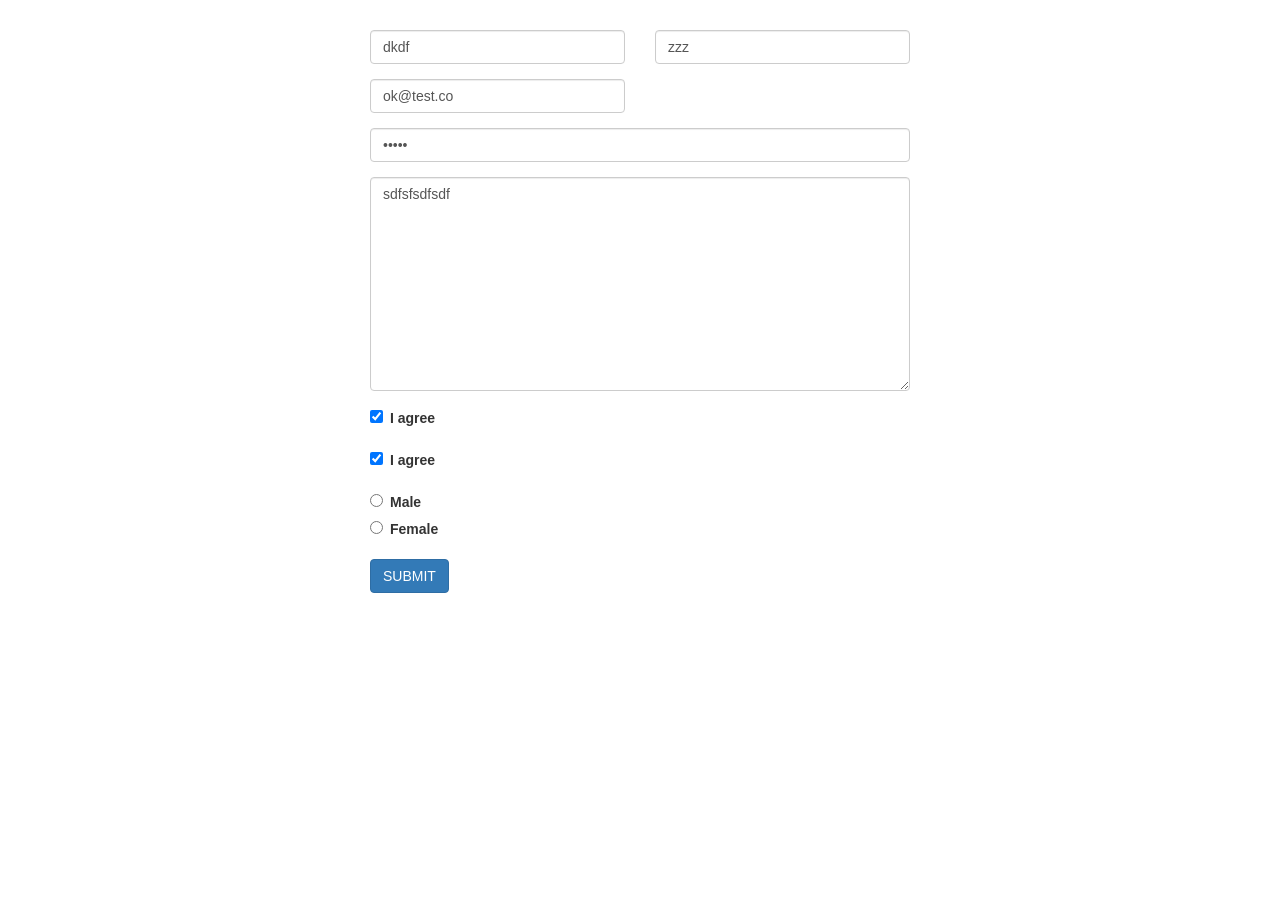
<file: share/user/admin/vendor/just-validate/index.html>
<!DOCTYPE html>
<html lang="en">
<head>
  <meta charset="UTF-8">
  <title>Title</title>
  <link rel="stylesheet" href="https://maxcdn.bootstrapcdn.com/bootstrap/3.3.7/css/bootstrap.min.css">
  <style>
    .no-float {
      float: none;
    }

    .mt30 {
      margin-top: 30px;
    }

    .js-validate-error-label {
      margin-top: 5px;
    }

    .form__radio, .form__checkbox {
      margin-right: 7px !important;
    }
  </style>
</head>
<body class="container">
<div class="col-md-6 center-block no-float mt30">
  <form action="#" class="js-form form">
    <div class="row">
      <div class="form-group col-md-6">
        <input type="text" class="form__input form-control" placeholder="Enter your name" autocomplete="off" data-validate-field="name" name="name" value="dkdf">
      </div>
      <div class="form-group col-md-6">
        <input type="text" class="form__input form-control" placeholder="Enter your login" autocomplete="off" data-validate-field="login" name="login" value="zzz">
      </div>
      <div class="form-group col-md-6">
        <input type="email" class="form__input form-control" placeholder="Enter your email" autocomplete="off" data-validate-field="email" name="email" value="ok@test.co">
      </div>
    </div>
    <div class="form-group">
      <input type="password" class="form__input form-control" placeholder="Enter your password" autocomplete="off" data-validate-field="password" name="password" value="123fd">
    </div>
    <div class="form-group">
      <div>
        <div>
          <textarea name="msg" cols="30" rows="10" class="form__textarea form-control" data-validate-field="text">sdfsfsdfsdf</textarea>
        </div>
      </div>
    </div>
    <div class="form-group">
      <input type="checkbox" name="check1" id="checkbox" class="form__checkbox"  checked><label for="checkbox">I agree</label>
    </div>
    <div class="form-group">
      <label><input type="checkbox" name="check2" class="form__checkbox" data-validate-field="checkbox2" checked>I agree</label>
    </div>
    <div class="form-group">
      <label><input type="radio" name="radio" class="form__radio" data-validate-field="radio">Male</label>
      <br>
      <label><input type="radio" name="radio" class="form__radio" data-validate-field="radio">Female</label>
    </div>
    <button class="form__btn btn btn-primary">SUBMIT</button>
  </form>
</div>

<script src="js/just-validate.min.js"></script>

<script>
    new window.JustValidate('.js-form', {
        rules: {
            checkbox2: {
                required: true
            },
            radio: {
                required: true
            },
            email: {
                required: true,
                email: true,
                remote: {
                    url: 'https://just-validate-api.herokuapp.com/check-correct',
                    sendParam: 'email',
                    successAnswer: 'OK',
                    method: 'GET',
                }
            },
            login: {
                required: true,
                remote: {
                    url: 'https://just-validate-api.herokuapp.com/check-correct',
                    sendParam: 'login',
                    successAnswer: 'OK',
                    method: 'GET'
                }
            },
            password: {
                strength: {
                    custom: '^(?=.*[a-z])(?=.*[A-Z])(?=.*\\d)[a-zA-Z\\d]',
                },
            },
        },
        messages: {
            login: {
                remote: 'Login already exists'
            }
        },
        focusWrongField: true,
        submitHandler: function (form, values, ajax) {
            console.log(values)
            ajax({
                url: 'https://just-validate-api.herokuapp.com/submit',
                method: 'POST',
                data: values,
                async: true,
                callback: (response) => {
                    console.log(response);
                }
            });
        },
        invalidFormCallback: function (errors) {
            console.log(errors);
        },
    });
</script>

</body>
</html>
</file>
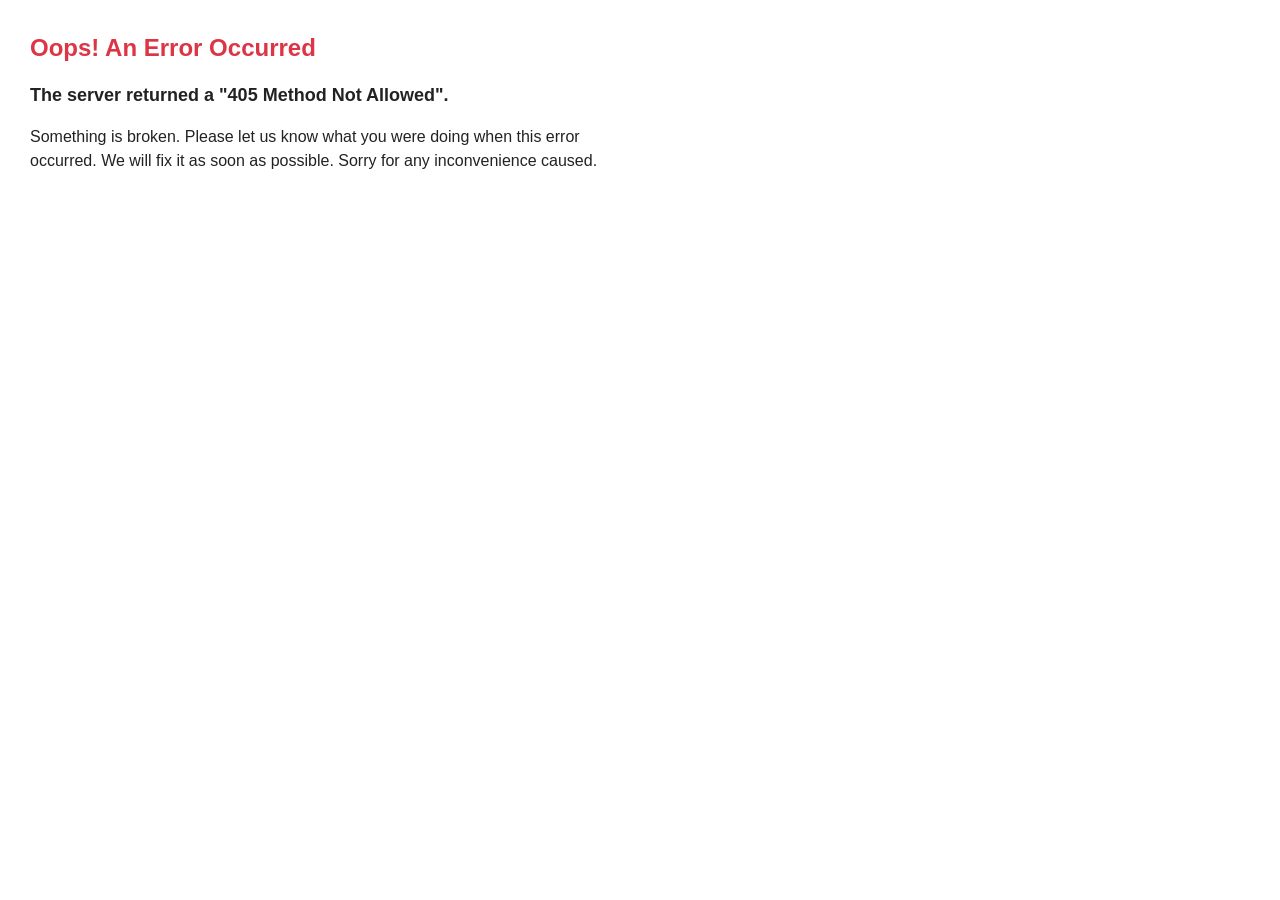
<file: share/user/check-mail.html>
<!DOCTYPE html>
<html>
<head>
    <meta charset="UTF-8" />
    <meta name="robots" content="noindex,nofollow,noarchive" />
    <title>An Error Occurred: Method Not Allowed</title>
    <style>body { background-color: #fff; color: #222; font: 16px/1.5 -apple-system, BlinkMacSystemFont, "Segoe UI", Roboto, "Helvetica Neue", Arial, sans-serif; margin: 0; }
.container { margin: 30px; max-width: 600px; }
h1 { color: #dc3545; font-size: 24px; }
h2 { font-size: 18px; }</style>
</head>
<body>
<div class="container">
    <h1>Oops! An Error Occurred</h1>
    <h2>The server returned a "405 Method Not Allowed".</h2>

    <p>
        Something is broken. Please let us know what you were doing when this error occurred.
        We will fix it as soon as possible. Sorry for any inconvenience caused.
    </p>
</div>
</body>
</html>
</file>
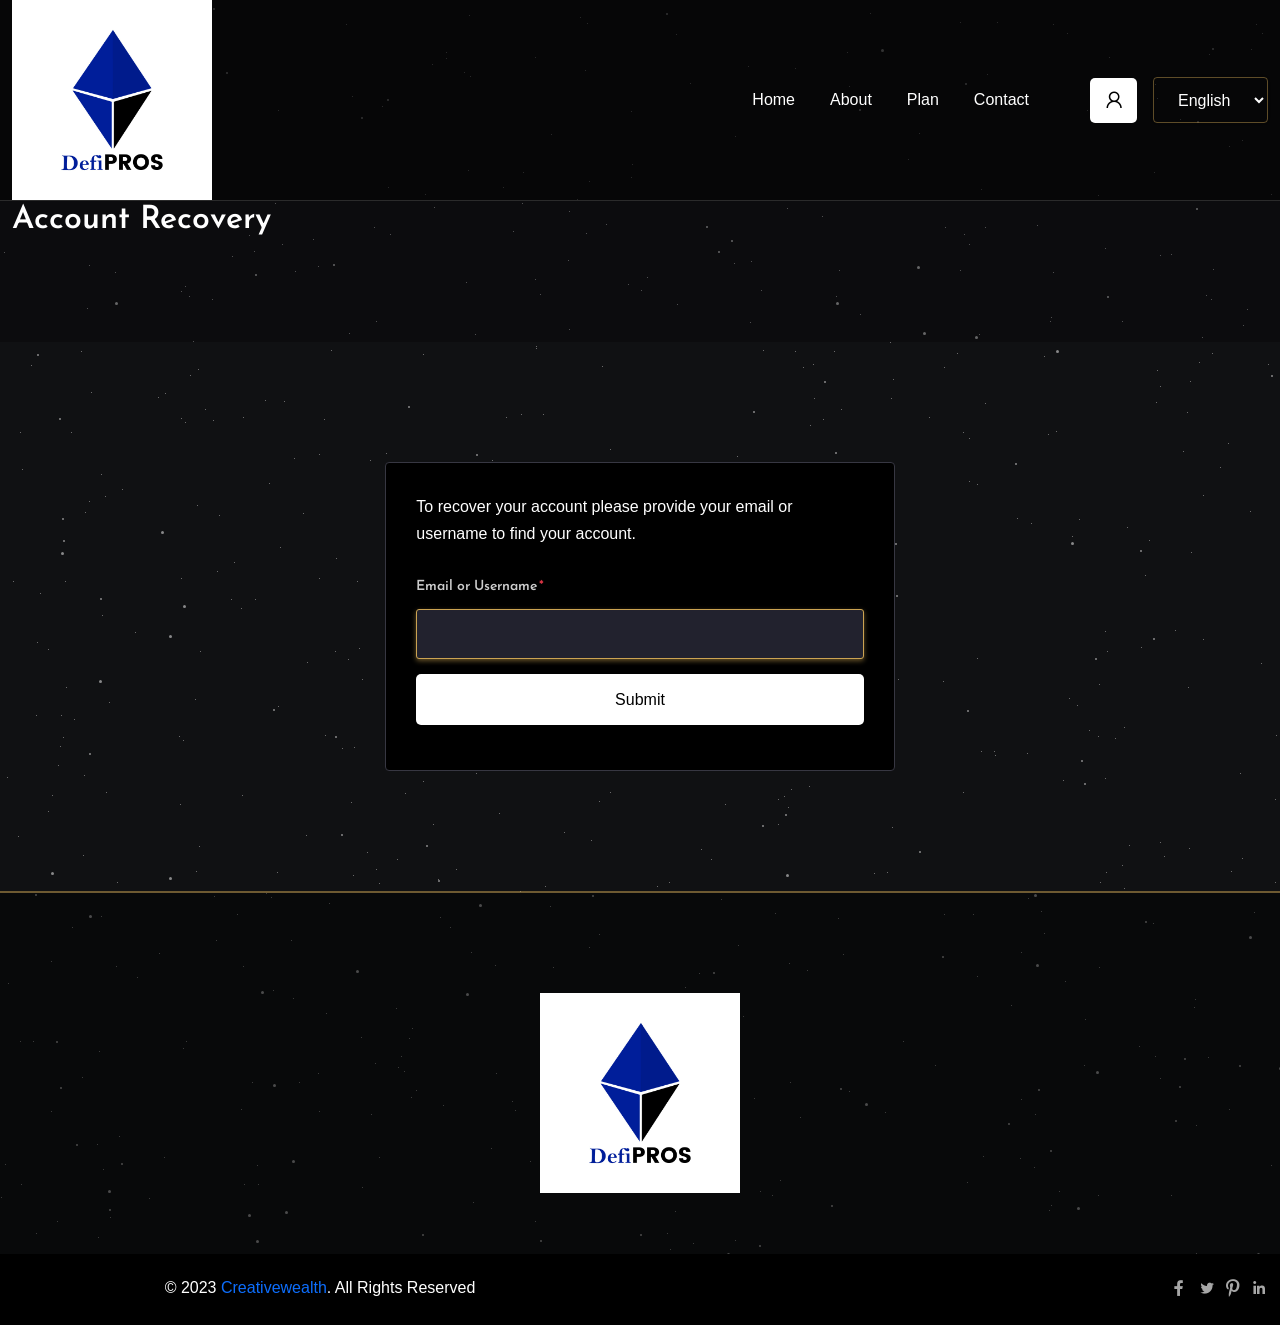
<file: share/user/password/reset.html>
<!doctype html>
<html lang="en" itemscope itemtype="http://schema.org/WebPage">

<!-- Mirrored from creativewealth.ltd/share/user/password/reset by HTTrack Website Copier/3.x [XR&CO'2014], Thu, 11 May 2023 11:52:20 GMT -->
<!-- Added by HTTrack --><meta http-equiv="content-type" content="text/html;charset=UTF-8" /><!-- /Added by HTTrack -->
<head>
    <!-- Required meta tags -->
    <meta charset="utf-8">
    <meta name="viewport" content="width=device-width, initial-scale=1, shrink-to-fit=no">
    <title> Creativewealth - Account Recovery</title>
    <meta name="title" Content="Creativewealth - Account Recovery">

    <meta name="description" content="HYIPLab - Complete HYIP Investment System . Most Advanced HYIP Investment System Script in codecanyon.\\n\\nhyip, bitcoin, investment,  hyip business, hyip script, best hyip, buy hyip script, advanced hyip script, hyip software, high yield investment program, hyip manager, hyip manager script, cheap hyip script, reliable hyip, secure hyip script, php hyip script, new hyip script, hyip program">
    <meta name="keywords" content="hyip,bitcoin,investment,hyip business,hyip script,best hyip,buy hyip script,advanced hyip script,hyip software,hight yield investment program,Hyip manager,hyip manager script,cheap hyip script,realable hyip,secure hyip script,php hyip script,new hyip script,hyip program">
    <link rel="shortcut icon" href="../../assets/images/logoIcon/favicon.png" type="image/x-icon">

    
    <link rel="apple-touch-icon" href="../../assets/images/logoIcon/logo.png">
    <meta name="apple-mobile-web-app-capable" content="yes">
    <meta name="apple-mobile-web-app-status-bar-style" content="black">
    <meta name="apple-mobile-web-app-title" content="Creativewealth - Account Recovery">
    
    <meta itemprop="name" content="Creativewealth - Account Recovery">
    <meta itemprop="description" content="HYIPLab - Complete HYIP Investment System . Most Advanced HYIP Investment System Script in codecanyon.\\n\\nhyip, bitcoin, investment,  hyip business, hyip script, best hyip, buy hyip script, advanced hyip script, hyip software, high yield investment program, hyip manager, hyip manager script, cheap hyip script, reliable hyip, secure hyip script, php hyip script, new hyip script, hyip program">
    <meta itemprop="image" content="../../assets/images/seo/633eef9a9b3161665068954.jpg">
    
    <meta property="og:type" content="website">
    <meta property="og:title" content="HYIPLab - Complete HYIP Investment System">
    <meta property="og:description" content="HYIPLab - Complete HYIP Investment System . Most Advanced HYIP Investment System Script in codecanyon.">
    <meta property="og:image" content="../../assets/images/seo/633eef9a9b3161665068954.jpg"/>
    <meta property="og:image:type" content="jpg"/>
    <meta property="og:image:width" content="1180" />
    <meta property="og:image:height" content="600" />
    <meta property="og:url" content="reset.html">
    
    <meta name="twitter:card" content="summary_large_image">
    <!-- Bootstrap CSS -->
    <link href="../../assets/global/css/bootstrap.min.css" rel="stylesheet">

    <link href="../../assets/global/css/all.min.css" rel="stylesheet">

    <link rel="stylesheet" href="../../assets/global/css/line-awesome.min.css"/>

    <link rel="stylesheet" href="../../assets/templates/bit_gold/css/vendor/animate.min.css">

    <!-- slick slider css -->
    <link rel="stylesheet" href="../../assets/templates/bit_gold/css/vendor/slick.css">
    <link rel="stylesheet" href="../../assets/templates/bit_gold/css/vendor/dots.css">

    <link rel="stylesheet" href="../../assets/templates/bit_gold/css/main.css">
    
    <link rel="stylesheet" href="../../assets/templates/bit_gold/css/custom.css">
    
    <link rel="stylesheet" href="../../assets/templates/bit_gold/css/colora100.css?color=CCA354">
</head>
<body>
        <div class="preloader">
        <div class="preloader__imges">
            <img src="../../assets/images/frontend/preloader/63c91bd834d561674124248.png" class="preloader__img one" alt="No Image">
            <img src="../../assets/images/frontend/preloader/63c91bd838a841674124248.png" class="preloader__img two" alt="No Image">
        </div>
    </div>

    <!-- scroll-to-top start -->
    <div class="scroll-to-top">
        <span class="scroll-icon">
            <i class="fa fa-rocket" aria-hidden="true"></i>
        </span>
    </div>
        <!-- scroll-to-top end -->

    <div class="full-wh">
        <!-- STAR ANIMATION -->
        <div class="bg-animation">
        <div id='stars'></div>
        <div id='stars2'></div>
        <div id='stars3'></div>
        <div id='stars4'></div>
        </div><!-- / STAR ANIMATION -->
    </div>


    

<div class="page-wrapper">
    <!-- header-section start  -->
<header class="header">
    <div class="header__bottom">
        <div class="container">
            <nav class="navbar navbar-expand-xl p-0 align-items-center">
                <!--<a class="site-logo site-title" href="https://creativewealth.ltd/share"><img-->
                <!--        src="https://creativewealth.ltd/share/assets/images/logoIcon/logo_bit_gold.png"-->
                <!--        alt="site-logo"></a>-->
                
                 <a href="../../index.html" class="logo"><img src="../../assets/images/logoIcon/logo.png" alt="images"></a>
                 <style>
                                         .logo{
                                             width:200px;
                                         }
                                     </style>
                <ul class="account-menu responsive-account-menu ms-3">
                                            <li class="icon"><a href="../login.html"><i class="las la-user"></i></a></li>
                                    </ul>
                <button class="navbar-toggler" type="button" data-bs-toggle="collapse"
                    data-bs-target="#navbarSupportedContent" aria-controls="navbarSupportedContent"
                    aria-expanded="false" aria-label="Toggle navigation">
                    <span class="menu-toggle"></span>
                </button>
                <div class="collapse navbar-collapse" id="navbarSupportedContent">
                    <ul class="navbar-nav main-menu ms-auto">
                        <li> <a href="../../index.html">Home</a></li>
                                                                            <li><a href="../../../about/index.html">About</a></li>
                                                <li><a href="../../plan.html">Plan</a></li>
                        
                        <li><a href="../../../contacts/index.html">Contact</a></li>
                    </ul>
                    <div class="nav-right">
                        <ul class="account-menu ms-3">
                                                            <li class="icon"><a href="../login.html"><i
                                            class="las la-user"></i></a></li>
                                                    </ul>
                                                <select class="select d-inline-block w-auto ms-xl-3 langSel">
                                                            <option value="en"  selected
                                    >English</option>
                                                    </select>
                                            </div>
                </div>
            </nav>
        </div>
    </div><!-- header__bottom end -->
    
    <style>
        
        .account-menu .icon i {
    width: 47px;
    height: 45px;
    background-color: white;
    color: black;
    display: flex;
    justify-content: center;
    align-items: center;
    border-radius: 5px;
    -webkit-border-radius: 5px;
    -moz-border-radius: 5px;
    -ms-border-radius: 5px;
    -o-border-radius: 5px;
    cursor: pointer;
    font-size: 24px;
}


.header .main-menu li .sub-menu {
    position: absolute;
    width: 220px;
    top: 105%;
    left: -20px;
    z-index: 9999;
    background-color: black;
    padding: 10px 0;
    -webkit-box-shadow: 0px 18px 54px -8px rgb(0 0 0 / 15%);
    box-shadow: 0px 18px 54px -8px rgb(0 0 0 / 15%);
    border-radius: 5px;
    -webkit-border-radius: 5px;
    -moz-border-radius: 5px;
    -ms-border-radius: 5px;
    -o-border-radius: 5px;
    -webkit-transition: all 0.3s;
    -o-transition: all 0.3s;
    transition: all 0.3s;
    opacity: 0;
    visibility: hidden;
    border: 1px solid #e5e5e5;
}
    </style>
</header>
<!-- header-section end  -->
        <!-- inner hero start -->
<section class="inner-hero bg_img" data-background="https://creativewealth.ltd/share/assets/images/frontend/breadcrumb/63c7a2144362f1674027540.png">
    <div class="container">
      <div class="row">
        <div class="col-lg-6">
          <h2 class="page-title">Account Recovery</h2>
        </div>
      </div>
    </div>
</section>
  <!-- inner hero end -->
        <div class="section-wrapper">
        <section class="pt-120 pb-120">
    <div class="container">
        <div class="row justify-content-center">
            <div class="col-md-8 col-lg-7 col-xl-5">
                <div class="card custom--card">
                    <div class="card-body">
                        <div class="mb-4">
                            <p>To recover your account please provide your email or username to find your account.</p>
                        </div>
                        <form method="POST" action="https://creativewealth.ltd/share/user/password/email">
                            <input type="hidden" name="_token" value="3GubJltJUxmk1ZrdHwEyrkW8LoHANf3tvp72UG6Q">                            <div class="form-group">
                                <label>Email or Username</label>
                                <input type="text" class="form-control form--control" name="value" value="" required autofocus="off">
                            </div>
                            <div class="form-group">
                                <button type="submit" class="btn--base w-100">Submit</button>
                            </div>
                        </form>
                    </div>
                </div>
            </div>
        </div>
    </div>
</section>
    </div>
    <footer class="footer bg_img"
    data-background="https://creativewealth.ltd/share/assets/images/frontend/footer/63c7a4d266a4b1674028242.png">
    <div class="footer__top">
        <div class="container">
            <div class="row justify-content-center">
                <div class="col-lg-12 text-center">
                    <!--<a href="https://creativewealth.ltd/share" class="site-logo"><img src="https://creativewealth.ltd/share/assets/images/logoIcon/logo_bit_gold.png" alt="image"></a>-->
                                     <a href="../../index.html" class="logo"><img src="../../assets/images/logoIcon/logo.png" alt="images"></a>

                    <ul class="footer-short-menu d-flex flex-wrap justify-content-center mt-3">
                                            </ul>
                </div>
            </div>
        </div>
    </div>

    <div class="footer__bottom">
        <div class="container">
            <div class="row">
                <div class="col-md-6 text-md-left text-center">
                    <p class="copy-right-text">&copy; 2023 <a href="../../index.html" class="text--base">Creativewealth</a>. All Rights Reserved</p>
                </div>
                <div class="col-md-6">
                    <ul class="social-link-list d-flex flex-wrap justify-content-md-end justify-content-center">
                                                    <li><a href="https://facebook.com/" target="_blank"><i class="lab la-facebook-f"></i></a></li>
                                                    <li><a href="https://twitter.com/" target="_blank"><i class="lab la-twitter"></i></a></li>
                                                    <li><a href="https://www.pinterest.com/" target="_blank"><i class="fab fa-pinterest-p"></i></a></li>
                                                    <li><a href="https://www.linkedin.com/" target="_blank"><i class="lab la-linkedin-in"></i></a></li>
                                            </ul>
                </div>
            </div>
        </div>
    </div>
    
    <style>
        
        .scroll-to-top {
    height: 60px;
    width: 60px;
    position: fixed;
    bottom: 5%;
    right: 5%;
    display: none;
    z-index: 99999;
    cursor: pointer;
    text-align: center;
    border-radius: 50%;
    background-color: black;
    line-height: 77px;
    box-shadow: 0 5px 15px 0 rgb(0 0 0 / 25%);
}
    </style>
</footer>
</div>



        

    <script src="../../assets/global/js/jquery-3.6.0.min.js"></script>
    <script src="../../assets/global/js/bootstrap.bundle.min.js"></script>

    <!-- slick slider js -->
    <script src="../../assets/templates/bit_gold/js/vendor/slick.min.js"></script>
    <script src="../../assets/templates/bit_gold/js/vendor/wow.min.js"></script>
    <!-- dashboard custom js -->
    <script src="../../assets/templates/bit_gold/js/app.js"></script>



<link rel="stylesheet" href="../../assets/global/css/iziToast.min.css">
<script src="../../assets/global/js/iziToast.min.js"></script>

<script>
    "use strict";
    function notify(status,message) {
        iziToast[status]({
            message: message,
            position: "topRight"
        });
    }
</script>


<script>
    (function ($) {
        "use strict";
        $(".langSel").on("change", function() {
            window.location.href = "https://creativewealth.ltd/share/change/"+$(this).val() ;
        });

        $('.policy').on('click',function(){
            $.get('../../plan.html', function(response){
                $('.cookies-card').addClass('d-none');
            });
        });

        setTimeout(function(){
            $('.cookies-card').removeClass('hide')
        },2000);

        var inputElements = $('[type=text],[type=password],[type=email],[type=number],select,textarea');
        $.each(inputElements, function (index, element) {
            element = $(element);
            element.closest('.form-group').find('label').attr('for',element.attr('name'));
            element.attr('id',element.attr('name'))
        });

        $.each($('input, select, textarea'), function (i, element) {
            var elementType = $(element);
            if(elementType.attr('type') != 'checkbox'){
                if (element.hasAttribute('required')) {
                    $(element).closest('.form-group').find('label').addClass('required');
                }
            }
        });


        let headings = $('.table th');
        let rows = $('.table tbody tr');
        let columns
        let dataLabel;
        $.each(rows, function (index, element) {
            columns = element.children;
            if (columns.length == headings.length) {
                $.each(columns, function (i, td) {
                    dataLabel = headings[i].innerText;
                    $(td).attr('data-label', dataLabel)
                });
            }
        });

    })(jQuery);
</script>

</body>

<!-- Mirrored from creativewealth.ltd/share/user/password/reset by HTTrack Website Copier/3.x [XR&CO'2014], Thu, 11 May 2023 11:52:20 GMT -->
</html>
</file>
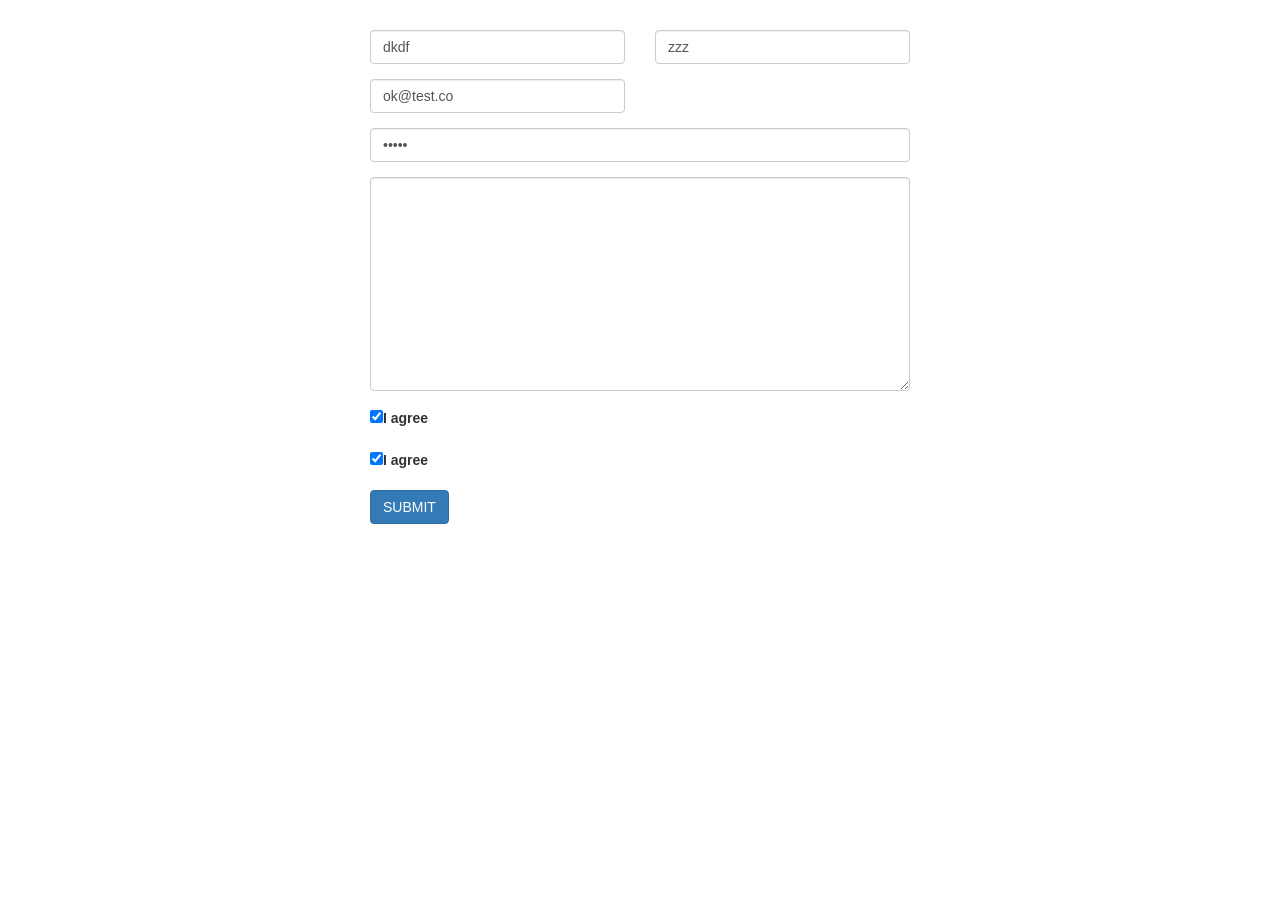
<file: share/user/admin/vendor/just-validate/tooltip.html>
<!DOCTYPE html>
<html lang="en">
<head>
  <meta charset="UTF-8">
  <title>Title</title>
  <link rel="stylesheet" href="https://maxcdn.bootstrapcdn.com/bootstrap/3.3.7/css/bootstrap.min.css">
  <link rel="stylesheet" href="css/justValidateTooltip.min.css">
  <style>
    .no-float {
      float: none;
    }

    .mt30 {
      margin-top: 30px;
    }
  </style>
</head>
<body class="container">
<div class="col-md-6 center-block no-float mt30">
  <form action="#" class="js-form form">
    <div class="row">
      <div class="just-validate-tooltip-container form-group col-md-6">
        <input type="text" class="form__input form-control" placeholder="Enter your name" autocomplete="off" data-validate-field="name" name="name" value="dkdf">
      </div>
      <div class="just-validate-tooltip-container form-group col-md-6">
        <input type="text" class="form__input form-control" placeholder="Enter your login" autocomplete="off" data-validate-field="login" name="login" value="zzz">
      </div>
      <div class="just-validate-tooltip-container form-group col-md-6">
        <input type="email" class="form__input form-control" placeholder="Enter your email" autocomplete="off" data-validate-field="email" name="email" value="ok@test.co">
      </div>
    </div>
    <div class="just-validate-tooltip-container form-group">
      <input type="password" class="form__input form-control" placeholder="Enter your password" autocomplete="off" data-validate-field="password" name="password" value="123fd">
    </div>
    <div class="just-validate-tooltip-container form-group">
      <textarea name="msg" cols="30" rows="10" class="form__textarea form-control" data-validate-field="text"></textarea>
    </div>
    <div class="form-group">
      <input type="checkbox" name="check1" id="checkbox" class="form__checkbox"  checked><label for="checkbox">I agree</label>
    </div>
    <div class="just-validate-tooltip-container form-group">
      <label><input type="checkbox" name="check2" class="form__checkbox" data-validate-field="checkbox2" checked>I agree</label>
    </div>

    <button class="form__btn btn btn-primary">SUBMIT</button>
  </form>
</div>

<script src="js/just-validate.min.js"></script>

<script>
    new window.JustValidate('.js-form', {
        tooltip: {
          fadeOutTime: 3000,
        },
        rules: {
            checkbox2: {
                required: true
            },
            email: {
                required: true,
                email: true,
                remote: {
                    url: 'https://just-validate-api.herokuapp.com/check-correct',
                    sendParam: 'email',
                    successAnswer: 'OK',
                    method: 'GET',
                }
            },
            login: {
                required: true,
                remote: {
                    url: 'https://just-validate-api.herokuapp.com/check-correct',
                    sendParam: 'login',
                    successAnswer: 'OK',
                    method: 'GET'
                }
            },
            password: {
                strength: {
                    custom: '^(?=.*[a-z])(?=.*[A-Z])(?=.*\\d)[a-zA-Z\\d]',
                },
            },
        },
        messages: {
            login: {
                remote: 'Login already exists'
            }
        },
        submitHandler: function (form, values, ajax) {
            console.log(values)
            ajax({
                url: 'https://just-validate-api.herokuapp.com/submit',
                method: 'POST',
                data: values,
                async: true,
                callback: (response) => {
                    console.log(response);
                }
            });
        },
    });
</script>

</body>
</html>
</file>
<file: share/assets/templates/bit_gold/css/vendor/dots.css>
.full-wh {
  position: absolute;
  top: 0px;
  left: 0px;
  bottom: 0px;
  width: 100%;
  z-index: -1;
}

.bg-animation {
  position: fixed;
  top: 0;
  left: 0;
  width: 100%;
  height: 100%;
}

.bg-animation {
  position: fixed;
  top: 0;
  left: 0;
  width: 100%;
  height: 100%;
  opacity: 0.5;
}
#stars {
  width: 1px;
  height: 1px;
  border-radius: 50%;
  background: transparent;
  box-shadow: 117px 1613px #fff, 1488px 635px #fff, 944px 914px #fff,
    647px 277px #fff, 1792px 1205px #fff, 656px 1517px #fff, 820px 1839px #fff,
    1153px 1400px #fff, 870px 13px #fff, 550px 702px #fff, 1155px 1056px #fff,
    88px 1709px #fff, 1450px 1090px #fff, 1929px 457px #fff, 1390px 905px #fff,
    1771px 269px #fff, 1741px 669px #fff, 432px 64px #fff, 563px 996px #fff,
    1918px 1873px #fff, 1845px 1211px #fff, 231px 1503px #fff, 37px 220px #fff,
    1970px 495px #fff, 1812px 925px #fff, 67px 1398px #fff, 535px 279px #fff,
    1837px 829px #fff, 1945px 685px #fff, 1677px 1817px #fff, 1317px 1415px #fff,
    1785px 905px #fff, 1787px 1554px #fff, 802px 1296px #fff, 512px 1101px #fff,
    583px 1364px #fff, 336px 558px #fff, 979px 334px #fff, 106px 792px #fff,
    204px 34px #fff, 1845px 1763px #fff, 445px 1599px #fff, 386px 453px #fff,
    471px 952px #fff, 1466px 1676px #fff, 1885px 303px #fff, 51px 1717px #fff,
    1211px 299px #fff, 1546px 1887px #fff, 1067px 33px #fff, 1088px 1326px #fff,
    1938px 760px #fff, 470px 648px #fff, 1213px 269px #fff, 1767px 78px #fff,
    977px 976px #fff, 1926px 175px #fff, 722px 1512px #fff, 945px 227px #fff,
    1811px 99px #fff, 1912px 1406px #fff, 1602px 1243px #fff, 610px 449px #fff,
    654px 1393px #fff, 1930px 1193px #fff, 258px 1184px #fff, 89px 265px #fff,
    824px 1494px #fff, 1506px 1435px #fff, 1027px 753px #fff, 1px 1197px #fff,
    530px 1161px #fff, 864px 1555px #fff, 1610px 1604px #fff, 1035px 1114px #fff,
    1456px 133px #fff, 1196px 1253px #fff, 361px 1037px #fff, 834px 351px #fff,
    436px 1676px #fff, 1194px 1007px #fff, 1141px 647px #fff, 319px 454px #fff,
    937px 1769px #fff, 1872px 1013px #fff, 733px 643px #fff, 1250px 511px #fff,
    189px 296px #fff, 1639px 163px #fff, 1584px 336px #fff, 1912px 1343px #fff,
    1298px 1307px #fff, 1750px 902px #fff, 1129px 845px #fff, 1899px 1470px #fff,
    1427px 232px #fff, 1391px 838px #fff, 1225px 1819px #fff, 190px 1366px #fff,
    1865px 518px #fff, 203px 1383px #fff, 1455px 614px #fff, 423px 354px #fff,
    1678px 1790px #fff, 241px 608px #fff, 1089px 730px #fff, 1342px 38px #fff,
    1848px 249px #fff, 1874px 1785px #fff, 1040px 1837px #fff, 751px 261px #fff,
    510px 1975px #fff, 52px 795px #fff, 1786px 1310px #fff, 498px 712px #fff,
    190px 375px #fff, 1341px 722px #fff, 43px 1394px #fff, 1821px 1687px #fff,
    106px 130px #fff, 1717px 1978px #fff, 168px 151px #fff, 183px 740px #fff,
    945px 1381px #fff, 669px 1170px #fff, 1285px 1816px #fff, 110px 1217px #fff,
    1623px 813px #fff, 869px 647px #fff, 867px 582px #fff, 735px 1240px #fff,
    519px 1896px #fff, 132px 156px #fff, 1649px 193px #fff, 241px 1109px #fff,
    643px 484px #fff, 574px 1282px #fff, 1952px 564px #fff, 1978px 145px #fff,
    329px 903px #fff, 1674px 617px #fff, 1978px 558px #fff, 1808px 1715px #fff,
    1526px 1238px #fff, 475px 1330px #fff, 810px 425px #fff, 1709px 634px #fff,
    1658px 336px #fff, 425px 194px #fff, 352px 96px #fff, 148px 180px #fff,
    1139px 1046px #fff, 1809px 1233px #fff, 1669px 171px #fff, 263px 1394px #fff,
    534px 715px #fff, 396px 1008px #fff, 589px 1445px #fff, 1190px 381px #fff,
    1709px 279px #fff, 520px 891px #fff, 1136px 1867px #fff, 1280px 1233px #fff,
    836px 296px #fff, 1348px 646px #fff, 1539px 913px #fff, 423px 781px #fff,
    1271px 1805px #fff, 696px 564px #fff, 1549px 804px #fff, 303px 1555px #fff,
    1449px 1903px #fff, 66px 687px #fff, 1164px 856px #fff, 1958px 1326px #fff,
    125px 157px #fff, 508px 1669px #fff, 465px 725px #fff, 1925px 1440px #fff,
    405px 793px #fff, 278px 110px #fff, 1084px 1065px #fff, 1077px 705px #fff,
    663px 1844px #fff, 734px 263px #fff, 870px 1761px #fff, 103px 1169px #fff,
    1506px 1295px #fff, 1883px 926px #fff, 335px 1361px #fff, 1126px 1284px #fff,
    257px 1165px #fff, 837px 580px #fff, 1211px 1362px #fff, 1137px 1380px #fff,
    135px 632px #fff, 1491px 1965px #fff, 1098px 195px #fff, 506px 417px #fff,
    693px 1243px #fff, 622px 1862px #fff, 1412px 1343px #fff, 948px 1894px #fff,
    1315px 1363px #fff, 754px 1098px #fff, 1931px 930px #fff, 1831px 342px #fff,
    1751px 1839px #fff, 84px 775px #fff, 1662px 1488px #fff, 617px 1769px #fff,
    1869px 1292px #fff, 963px 432px #fff, 371px 1114px #fff, 37px 642px #fff,
    21px 1184px #fff, 602px 366px #fff, 414px 524px #fff, 282px 244px #fff,
    1689px 868px #fff, 943px 681px #fff, 898px 679px #fff, 449px 1774px #fff,
    1678px 1313px #fff, 475px 1811px #fff, 1146px 1509px #fff,
    1151px 1863px #fff, 1617px 846px #fff, 82px 1077px #fff, 324px 1317px #fff,
    1516px 885px #fff, 1706px 1526px #fff, 1925px 1180px #fff, 553px 967px #fff,
    1072px 536px #fff, 1715px 1816px #fff, 185px 286px #fff, 1362px 1600px #fff,
    628px 1938px #fff, 1187px 412px #fff, 569px 211px #fff, 1959px 1356px #fff,
    1571px 105px #fff, 319px 1111px #fff, 36px 1364px #fff, 502px 1788px #fff,
    1051px 1993px #fff, 1617px 773px #fff, 424px 1507px #fff, 1623px 1955px #fff,
    307px 662px #fff, 183px 1048px #fff, 1919px 1453px #fff, 1006px 1817px #fff,
    468px 673px #fff, 1142px 1375px #fff, 1228px 443px #fff, 1734px 552px #fff,
    20px 1041px #fff, 1783px 334px #fff, 98px 1237px #fff, 1356px 1940px #fff,
    853px 1779px #fff, 1910px 560px #fff, 1174px 1656px #fff, 110px 1724px #fff,
    542px 1771px #fff, 1758px 1931px #fff, 1463px 1401px #fff, 1155px 84px #fff,
    1504px 835px #fff, 750px 322px #fff, 407px 1900px #fff, 1600px 1141px #fff,
    657px 886px #fff, 526px 714px #fff, 18px 836px #fff, 1546px 1548px #fff,
    22px 469px #fff, 594px 1466px #fff, 1160px 1078px #fff, 627px 1055px #fff,
    195px 699px #fff, 1099px 684px #fff, 530px 551px #fff, 1160px 1325px #fff,
    894px 727px #fff, 1157px 98px #fff, 136px 1483px #fff, 1875px 1975px #fff,
    1803px 566px #fff, 318px 1073px #fff, 1866px 1656px #fff, 543px 414px #fff,
    719px 474px #fff, 1115px 738px #fff, 353px 875px #fff, 184px 1938px #fff,
    1854px 1534px #fff, 420px 1698px #fff, 1480px 1550px #fff, 522px 203px #fff,
    1897px 1904px #fff, 975px 1708px #fff, 1774px 602px #fff, 1908px 274px #fff,
    61px 715px #fff, 983px 1156px #fff, 326px 1013px #fff, 641px 290px #fff,
    1522px 120px #fff, 405px 1637px #fff, 1021px 1099px #fff, 631px 1145px #fff,
    982px 1967px #fff, 200px 651px #fff, 795px 351px #fff, 790px 1082px #fff,
    144px 1572px #fff, 1542px 901px #fff, 158px 1524px #fff, 849px 1843px #fff,
    1807px 203px #fff, 1747px 45px #fff, 1603px 1738px #fff, 617px 1966px #fff,
    342px 748px #fff, 1779px 1173px #fff, 1428px 152px #fff, 589px 1998px #fff,
    1940px 1838px #fff, 115px 272px #fff, 1217px 1395px #fff, 1402px 1491px #fff,
    1833px 1814px #fff, 243px 966px #fff, 319px 578px #fff, 813px 364px #fff,
    669px 882px #fff, 551px 134px #fff, 1819px 920px #fff, 740px 1826px #fff,
    1021px 952px #fff, 1575px 453px #fff, 324px 419px #fff, 929px 417px #fff,
    885px 1112px #fff, 503px 187px #fff, 1908px 362px #fff, 1063px 1601px #fff,
    169px 1792px #fff, 789px 963px #fff, 1697px 948px #fff, 1761px 1810px #fff,
    1844px 1591px #fff, 1709px 949px #fff, 1402px 1396px #fff, 1037px 225px #fff,
    1832px 518px #fff, 1728px 1782px #fff, 194px 1421px #fff, 1395px 742px #fff,
    1478px 1325px #fff, 40px 593px #fff, 1732px 117px #fff, 51px 158px #fff,
    1598px 1672px #fff, 701px 849px #fff, 1403px 1979px #fff, 145px 1414px #fff,
    550px 906px #fff, 1366px 460px #fff, 142px 1379px #fff, 34px 1864px #fff,
    1346px 308px #fff, 293px 998px #fff, 21px 1868px #fff, 540px 1033px #fff,
    60px 746px #fff, 1602px 1476px #fff, 180px 804px #fff, 345px 1982px #fff,
    1439px 640px #fff, 939px 1834px #fff, 20px 432px #fff, 492px 1549px #fff,
    109px 1579px #fff, 1796px 1403px #fff, 1079px 519px #fff, 1664px 389px #fff,
    1627px 1061px #fff, 823px 419px #fff, 1399px 1882px #fff, 1906px 344px #fff,
    1189px 848px #fff, 117px 882px #fff, 1262px 33px #fff, 1048px 434px #fff,
    1208px 1309px #fff, 1616px 408px #fff, 1833px 853px #fff, 1433px 1656px #fff,
    811px 1861px #fff, 439px 1672px #fff, 1105px 248px #fff, 328px 1652px #fff,
    13px 1658px #fff, 685px 987px #fff, 985px 403px #fff, 1664px 1206px #fff,
    1993px 1925px #fff, 440px 917px #fff, 1835px 319px #fff, 1404px 1907px #fff,
    624px 1443px #fff, 843px 954px #fff, 478px 1567px #fff, 895px 1602px #fff,
    1231px 871px #fff, 1267px 1646px #fff, 475px 334px #fff, 784px 796px #fff,
    1294px 199px #fff, 109px 702px #fff, 1978px 362px #fff, 291px 940px #fff,
    971px 1343px #fff, 74px 719px #fff, 36px 715px #fff, 1007px 1423px #fff,
    860px 314px #fff, 631px 177px #fff, 1900px 1590px #fff, 1239px 1348px #fff,
    1346px 1270px #fff, 1934px 1475px #fff, 1553px 559px #fff, 588px 1969px #fff,
    670px 1269px #fff, 1484px 376px #fff, 20px 1424px #fff, 1396px 8px #fff,
    969px 244px #fff, 1807px 538px #fff, 1873px 891px #fff, 636px 1142px #fff,
    1474px 1562px #fff, 763px 350px #fff, 663px 700px #fff, 500px 1469px #fff,
    1302px 722px #fff, 181px 291px #fff, 266px 893px #fff, 1403px 654px #fff,
    492px 460px #fff, 1503px 1369px #fff, 23px 1662px #fff, 349px 333px #fff,
    1435px 1017px #fff, 1441px 705px #fff, 1708px 1446px #fff, 1041px 911px #fff,
    1063px 780px #fff, 1158px 1356px #fff, 767px 1454px #fff, 1912px 797px #fff,
    1731px 1759px #fff, 1378px 1390px #fff, 1815px 1364px #fff, 960px 270px #fff,
    1343px 427px #fff, 275px 203px #fff, 1319px 1092px #fff, 1455px 770px #fff,
    283px 1503px #fff, 1505px 901px #fff, 1738px 1561px #fff, 1526px 1935px #fff,
    1757px 669px #fff, 1640px 620px #fff, 1750px 722px #fff, 748px 66px #fff,
    1149px 540px #fff, 159px 953px #fff, 200px 1426px #fff, 515px 1110px #fff,
    1552px 737px #fff, 1094px 1459px #fff, 778px 799px #fff, 1031px 523px #fff,
    743px 1825px #fff, 1100px 882px #fff, 1088px 1836px #fff, 255px 599px #fff,
    67px 1361px #fff, 247px 1721px #fff, 1722px 346px #fff, 1822px 155px #fff,
    452px 1973px #fff, 415px 1960px #fff, 1109px 57px #fff, 273px 1392px #fff,
    404px 1071px #fff, 1212px 353px #fff, 370px 460px #fff, 795px 1523px #fff,
    1932px 340px #fff, 51px 1473px #fff, 1268px 364px #fff, 1512px 1862px #fff,
    1678px 1801px #fff, 1796px 579px #fff, 254px 251px #fff, 1466px 1717px #fff,
    893px 379px #fff, 1153px 923px #fff, 913px 1808px #fff, 791px 789px #fff,
    417px 1924px #fff, 1336px 1599px #fff, 1695px 908px #fff, 1120px 114px #fff,
    493px 1949px #fff, 68px 1905px #fff, 969px 481px #fff, 1420px 1095px #fff,
    800px 1117px #fff, 390px 234px #fff, 356px 1644px #fff, 1098px 1486px #fff,
    1360px 521px #fff, 149px 1198px #fff, 354px 747px #fff, 1749px 487px #fff,
    470px 76px #fff, 1672px 289px #fff, 1731px 545px #fff, 1547px 1590px #fff,
    498px 692px #fff, 398px 1592px #fff, 1846px 1237px #fff, 1537px 1474px #fff,
    1726px 1374px #fff, 1922px 858px #fff, 376px 321px #fff, 985px 227px #fff,
    234px 1421px #fff, 760px 745px #fff, 1990px 1132px #fff, 1560px 1597px #fff,
    338px 1310px #fff, 1924px 1664px #fff, 547px 1747px #fff, 1639px 1282px #fff,
    1202px 337px #fff, 1985px 779px #fff, 737px 456px #fff, 89px 501px #fff,
    963px 792px #fff, 655px 1447px #fff, 1492px 1994px #fff, 1171px 254px #fff,
    892px 827px #fff, 1735px 442px #fff, 1474px 1187px #fff, 846px 1518px #fff,
    557px 1805px #fff, 738px 945px #fff, 795px 68px #fff, 663px 1956px #fff,
    1607px 290px #fff, 1524px 15px #fff, 1097px 1911px #fff, 157px 1939px #fff,
    935px 1065px #fff, 1809px 1708px #fff, 164px 1157px #fff, 83px 855px #fff,
    625px 501px #fff, 814px 398px #fff, 552px 695px #fff, 597px 1546px #fff,
    1237px 1417px #fff, 628px 284px #fff, 866px 767px #fff, 1403px 1394px #fff,
    765px 1563px #fff, 1648px 109px #fff, 1205px 1659px #fff, 921px 1313px #fff,
    1319px 243px #fff, 18px 125px #fff, 7px 777px #fff, 181px 418px #fff,
    1062px 1892px #fff, 382px 106px #fff, 994px 751px #fff, 964px 234px #fff,
    40px 118px #fff, 278px 706px #fff, 1540px 1978px #fff, 425px 1661px #fff,
    1050px 321px #fff, 735px 1729px #fff, 1438px 260px #fff, 1229px 1109px #fff,
    186px 1041px #fff, 244px 1184px #fff, 392px 1472px #fff, 670px 1249px #fff,
    1260px 1443px #fff, 1977px 1511px #fff, 1240px 773px #fff, 303px 513px #fff,
    63px 1530px #fff, 610px 792px #fff, 1987px 1647px #fff, 676px 1597px #fff,
    1740px 1244px #fff, 816px 1661px #fff, 351px 802px #fff, 252px 1082px #fff,
    31px 365px #fff, 1453px 984px #fff, 667px 1233px #fff, 1247px 1800px #fff,
    839px 270px #fff, 775px 913px #fff, 1966px 1398px #fff, 499px 813px #fff,
    922px 1982px #fff, 1409px 1902px #fff, 1499px 1766px #fff, 721px 899px #fff,
    788px 807px #fff, 989px 1355px #fff, 1248px 1274px #fff, 849px 1091px #fff,
    1799px 1036px #fff, 1486px 700px #fff, 170px 1989px #fff, 1275px 799px #fff,
    772px 2000px #fff, 1642px 362px #fff, 216px 940px #fff, 1893px 281px #fff,
    1944px 1298px #fff, 1294px 400px #fff, 1523px 441px #fff, 1829px 340px #fff,
    468px 170px #fff, 1099px 967px #fff, 1331px 665px #fff, 1174px 1553px #fff,
    1567px 325px #fff, 1028px 1399px #fff, 781px 1451px #fff, 1912px 1954px #fff,
    874px 873px #fff, 1298px 1722px #fff, 1879px 706px #fff, 57px 1221px #fff,
    1116px 1432px #fff, 48px 811px #fff, 101px 916px #fff, 677px 304px #fff,
    1203px 639px #fff, 1391px 199px #fff, 1895px 1988px #fff, 1462px 1023px #fff,
    1216px 1751px #fff, 1261px 663px #fff, 1290px 1119px #fff, 137px 1793px #fff,
    1052px 1470px #fff, 1561px 226px #fff, 1156px 402px #fff, 709px 693px #fff,
    1040px 1911px #fff, 1624px 1115px #fff, 551px 475px #fff, 416px 1090px #fff,
    1183px 451px #fff, 58px 765px #fff, 743px 1016px #fff, 198px 369px #fff,
    1645px 1503px #fff, 997px 22px #fff, 1447px 1323px #fff, 379px 883px #fff,
    1171px 1195px #fff, 919px 133px #fff, 1400px 517px #fff, 725px 804px #fff,
    1600px 699px #fff, 357px 581px #fff, 266px 1713px #fff, 848px 1749px #fff,
    1963px 1045px #fff, 119px 1136px #fff;
  -webkit-animation: animStar 50s linear infinite;
  -moz-animation: animStar 50s linear infinite;
  -ms-animation: animStar 50s linear infinite;
  animation: animStar 50s linear infinite;
}
#stars:after {
  content: " ";
  position: absolute;
  top: 2000px;
  width: 1px;
  height: 1px;
  border-radius: 50%;
  background: transparent;
  box-shadow: 117px 1613px #fff, 1488px 635px #fff, 944px 914px #fff,
    647px 277px #fff, 1792px 1205px #fff, 656px 1517px #fff, 820px 1839px #fff,
    1153px 1400px #fff, 870px 13px #fff, 550px 702px #fff, 1155px 1056px #fff,
    88px 1709px #fff, 1450px 1090px #fff, 1929px 457px #fff, 1390px 905px #fff,
    1771px 269px #fff, 1741px 669px #fff, 432px 64px #fff, 563px 996px #fff,
    1918px 1873px #fff, 1845px 1211px #fff, 231px 1503px #fff, 37px 220px #fff,
    1970px 495px #fff, 1812px 925px #fff, 67px 1398px #fff, 535px 279px #fff,
    1837px 829px #fff, 1945px 685px #fff, 1677px 1817px #fff, 1317px 1415px #fff,
    1785px 905px #fff, 1787px 1554px #fff, 802px 1296px #fff, 512px 1101px #fff,
    583px 1364px #fff, 336px 558px #fff, 979px 334px #fff, 106px 792px #fff,
    204px 34px #fff, 1845px 1763px #fff, 445px 1599px #fff, 386px 453px #fff,
    471px 952px #fff, 1466px 1676px #fff, 1885px 303px #fff, 51px 1717px #fff,
    1211px 299px #fff, 1546px 1887px #fff, 1067px 33px #fff, 1088px 1326px #fff,
    1938px 760px #fff, 470px 648px #fff, 1213px 269px #fff, 1767px 78px #fff,
    977px 976px #fff, 1926px 175px #fff, 722px 1512px #fff, 945px 227px #fff,
    1811px 99px #fff, 1912px 1406px #fff, 1602px 1243px #fff, 610px 449px #fff,
    654px 1393px #fff, 1930px 1193px #fff, 258px 1184px #fff, 89px 265px #fff,
    824px 1494px #fff, 1506px 1435px #fff, 1027px 753px #fff, 1px 1197px #fff,
    530px 1161px #fff, 864px 1555px #fff, 1610px 1604px #fff, 1035px 1114px #fff,
    1456px 133px #fff, 1196px 1253px #fff, 361px 1037px #fff, 834px 351px #fff,
    436px 1676px #fff, 1194px 1007px #fff, 1141px 647px #fff, 319px 454px #fff,
    937px 1769px #fff, 1872px 1013px #fff, 733px 643px #fff, 1250px 511px #fff,
    189px 296px #fff, 1639px 163px #fff, 1584px 336px #fff, 1912px 1343px #fff,
    1298px 1307px #fff, 1750px 902px #fff, 1129px 845px #fff, 1899px 1470px #fff,
    1427px 232px #fff, 1391px 838px #fff, 1225px 1819px #fff, 190px 1366px #fff,
    1865px 518px #fff, 203px 1383px #fff, 1455px 614px #fff, 423px 354px #fff,
    1678px 1790px #fff, 241px 608px #fff, 1089px 730px #fff, 1342px 38px #fff,
    1848px 249px #fff, 1874px 1785px #fff, 1040px 1837px #fff, 751px 261px #fff,
    510px 1975px #fff, 52px 795px #fff, 1786px 1310px #fff, 498px 712px #fff,
    190px 375px #fff, 1341px 722px #fff, 43px 1394px #fff, 1821px 1687px #fff,
    106px 130px #fff, 1717px 1978px #fff, 168px 151px #fff, 183px 740px #fff,
    945px 1381px #fff, 669px 1170px #fff, 1285px 1816px #fff, 110px 1217px #fff,
    1623px 813px #fff, 869px 647px #fff, 867px 582px #fff, 735px 1240px #fff,
    519px 1896px #fff, 132px 156px #fff, 1649px 193px #fff, 241px 1109px #fff,
    643px 484px #fff, 574px 1282px #fff, 1952px 564px #fff, 1978px 145px #fff,
    329px 903px #fff, 1674px 617px #fff, 1978px 558px #fff, 1808px 1715px #fff,
    1526px 1238px #fff, 475px 1330px #fff, 810px 425px #fff, 1709px 634px #fff,
    1658px 336px #fff, 425px 194px #fff, 352px 96px #fff, 148px 180px #fff,
    1139px 1046px #fff, 1809px 1233px #fff, 1669px 171px #fff, 263px 1394px #fff,
    534px 715px #fff, 396px 1008px #fff, 589px 1445px #fff, 1190px 381px #fff,
    1709px 279px #fff, 520px 891px #fff, 1136px 1867px #fff, 1280px 1233px #fff,
    836px 296px #fff, 1348px 646px #fff, 1539px 913px #fff, 423px 781px #fff,
    1271px 1805px #fff, 696px 564px #fff, 1549px 804px #fff, 303px 1555px #fff,
    1449px 1903px #fff, 66px 687px #fff, 1164px 856px #fff, 1958px 1326px #fff,
    125px 157px #fff, 508px 1669px #fff, 465px 725px #fff, 1925px 1440px #fff,
    405px 793px #fff, 278px 110px #fff, 1084px 1065px #fff, 1077px 705px #fff,
    663px 1844px #fff, 734px 263px #fff, 870px 1761px #fff, 103px 1169px #fff,
    1506px 1295px #fff, 1883px 926px #fff, 335px 1361px #fff, 1126px 1284px #fff,
    257px 1165px #fff, 837px 580px #fff, 1211px 1362px #fff, 1137px 1380px #fff,
    135px 632px #fff, 1491px 1965px #fff, 1098px 195px #fff, 506px 417px #fff,
    693px 1243px #fff, 622px 1862px #fff, 1412px 1343px #fff, 948px 1894px #fff,
    1315px 1363px #fff, 754px 1098px #fff, 1931px 930px #fff, 1831px 342px #fff,
    1751px 1839px #fff, 84px 775px #fff, 1662px 1488px #fff, 617px 1769px #fff,
    1869px 1292px #fff, 963px 432px #fff, 371px 1114px #fff, 37px 642px #fff,
    21px 1184px #fff, 602px 366px #fff, 414px 524px #fff, 282px 244px #fff,
    1689px 868px #fff, 943px 681px #fff, 898px 679px #fff, 449px 1774px #fff,
    1678px 1313px #fff, 475px 1811px #fff, 1146px 1509px #fff,
    1151px 1863px #fff, 1617px 846px #fff, 82px 1077px #fff, 324px 1317px #fff,
    1516px 885px #fff, 1706px 1526px #fff, 1925px 1180px #fff, 553px 967px #fff,
    1072px 536px #fff, 1715px 1816px #fff, 185px 286px #fff, 1362px 1600px #fff,
    628px 1938px #fff, 1187px 412px #fff, 569px 211px #fff, 1959px 1356px #fff,
    1571px 105px #fff, 319px 1111px #fff, 36px 1364px #fff, 502px 1788px #fff,
    1051px 1993px #fff, 1617px 773px #fff, 424px 1507px #fff, 1623px 1955px #fff,
    307px 662px #fff, 183px 1048px #fff, 1919px 1453px #fff, 1006px 1817px #fff,
    468px 673px #fff, 1142px 1375px #fff, 1228px 443px #fff, 1734px 552px #fff,
    20px 1041px #fff, 1783px 334px #fff, 98px 1237px #fff, 1356px 1940px #fff,
    853px 1779px #fff, 1910px 560px #fff, 1174px 1656px #fff, 110px 1724px #fff,
    542px 1771px #fff, 1758px 1931px #fff, 1463px 1401px #fff, 1155px 84px #fff,
    1504px 835px #fff, 750px 322px #fff, 407px 1900px #fff, 1600px 1141px #fff,
    657px 886px #fff, 526px 714px #fff, 18px 836px #fff, 1546px 1548px #fff,
    22px 469px #fff, 594px 1466px #fff, 1160px 1078px #fff, 627px 1055px #fff,
    195px 699px #fff, 1099px 684px #fff, 530px 551px #fff, 1160px 1325px #fff,
    894px 727px #fff, 1157px 98px #fff, 136px 1483px #fff, 1875px 1975px #fff,
    1803px 566px #fff, 318px 1073px #fff, 1866px 1656px #fff, 543px 414px #fff,
    719px 474px #fff, 1115px 738px #fff, 353px 875px #fff, 184px 1938px #fff,
    1854px 1534px #fff, 420px 1698px #fff, 1480px 1550px #fff, 522px 203px #fff,
    1897px 1904px #fff, 975px 1708px #fff, 1774px 602px #fff, 1908px 274px #fff,
    61px 715px #fff, 983px 1156px #fff, 326px 1013px #fff, 641px 290px #fff,
    1522px 120px #fff, 405px 1637px #fff, 1021px 1099px #fff, 631px 1145px #fff,
    982px 1967px #fff, 200px 651px #fff, 795px 351px #fff, 790px 1082px #fff,
    144px 1572px #fff, 1542px 901px #fff, 158px 1524px #fff, 849px 1843px #fff,
    1807px 203px #fff, 1747px 45px #fff, 1603px 1738px #fff, 617px 1966px #fff,
    342px 748px #fff, 1779px 1173px #fff, 1428px 152px #fff, 589px 1998px #fff,
    1940px 1838px #fff, 115px 272px #fff, 1217px 1395px #fff, 1402px 1491px #fff,
    1833px 1814px #fff, 243px 966px #fff, 319px 578px #fff, 813px 364px #fff,
    669px 882px #fff, 551px 134px #fff, 1819px 920px #fff, 740px 1826px #fff,
    1021px 952px #fff, 1575px 453px #fff, 324px 419px #fff, 929px 417px #fff,
    885px 1112px #fff, 503px 187px #fff, 1908px 362px #fff, 1063px 1601px #fff,
    169px 1792px #fff, 789px 963px #fff, 1697px 948px #fff, 1761px 1810px #fff,
    1844px 1591px #fff, 1709px 949px #fff, 1402px 1396px #fff, 1037px 225px #fff,
    1832px 518px #fff, 1728px 1782px #fff, 194px 1421px #fff, 1395px 742px #fff,
    1478px 1325px #fff, 40px 593px #fff, 1732px 117px #fff, 51px 158px #fff,
    1598px 1672px #fff, 701px 849px #fff, 1403px 1979px #fff, 145px 1414px #fff,
    550px 906px #fff, 1366px 460px #fff, 142px 1379px #fff, 34px 1864px #fff,
    1346px 308px #fff, 293px 998px #fff, 21px 1868px #fff, 540px 1033px #fff,
    60px 746px #fff, 1602px 1476px #fff, 180px 804px #fff, 345px 1982px #fff,
    1439px 640px #fff, 939px 1834px #fff, 20px 432px #fff, 492px 1549px #fff,
    109px 1579px #fff, 1796px 1403px #fff, 1079px 519px #fff, 1664px 389px #fff,
    1627px 1061px #fff, 823px 419px #fff, 1399px 1882px #fff, 1906px 344px #fff,
    1189px 848px #fff, 117px 882px #fff, 1262px 33px #fff, 1048px 434px #fff,
    1208px 1309px #fff, 1616px 408px #fff, 1833px 853px #fff, 1433px 1656px #fff,
    811px 1861px #fff, 439px 1672px #fff, 1105px 248px #fff, 328px 1652px #fff,
    13px 1658px #fff, 685px 987px #fff, 985px 403px #fff, 1664px 1206px #fff,
    1993px 1925px #fff, 440px 917px #fff, 1835px 319px #fff, 1404px 1907px #fff,
    624px 1443px #fff, 843px 954px #fff, 478px 1567px #fff, 895px 1602px #fff,
    1231px 871px #fff, 1267px 1646px #fff, 475px 334px #fff, 784px 796px #fff,
    1294px 199px #fff, 109px 702px #fff, 1978px 362px #fff, 291px 940px #fff,
    971px 1343px #fff, 74px 719px #fff, 36px 715px #fff, 1007px 1423px #fff,
    860px 314px #fff, 631px 177px #fff, 1900px 1590px #fff, 1239px 1348px #fff,
    1346px 1270px #fff, 1934px 1475px #fff, 1553px 559px #fff, 588px 1969px #fff,
    670px 1269px #fff, 1484px 376px #fff, 20px 1424px #fff, 1396px 8px #fff,
    969px 244px #fff, 1807px 538px #fff, 1873px 891px #fff, 636px 1142px #fff,
    1474px 1562px #fff, 763px 350px #fff, 663px 700px #fff, 500px 1469px #fff,
    1302px 722px #fff, 181px 291px #fff, 266px 893px #fff, 1403px 654px #fff,
    492px 460px #fff, 1503px 1369px #fff, 23px 1662px #fff, 349px 333px #fff,
    1435px 1017px #fff, 1441px 705px #fff, 1708px 1446px #fff, 1041px 911px #fff,
    1063px 780px #fff, 1158px 1356px #fff, 767px 1454px #fff, 1912px 797px #fff,
    1731px 1759px #fff, 1378px 1390px #fff, 1815px 1364px #fff, 960px 270px #fff,
    1343px 427px #fff, 275px 203px #fff, 1319px 1092px #fff, 1455px 770px #fff,
    283px 1503px #fff, 1505px 901px #fff, 1738px 1561px #fff, 1526px 1935px #fff,
    1757px 669px #fff, 1640px 620px #fff, 1750px 722px #fff, 748px 66px #fff,
    1149px 540px #fff, 159px 953px #fff, 200px 1426px #fff, 515px 1110px #fff,
    1552px 737px #fff, 1094px 1459px #fff, 778px 799px #fff, 1031px 523px #fff,
    743px 1825px #fff, 1100px 882px #fff, 1088px 1836px #fff, 255px 599px #fff,
    67px 1361px #fff, 247px 1721px #fff, 1722px 346px #fff, 1822px 155px #fff,
    452px 1973px #fff, 415px 1960px #fff, 1109px 57px #fff, 273px 1392px #fff,
    404px 1071px #fff, 1212px 353px #fff, 370px 460px #fff, 795px 1523px #fff,
    1932px 340px #fff, 51px 1473px #fff, 1268px 364px #fff, 1512px 1862px #fff,
    1678px 1801px #fff, 1796px 579px #fff, 254px 251px #fff, 1466px 1717px #fff,
    893px 379px #fff, 1153px 923px #fff, 913px 1808px #fff, 791px 789px #fff,
    417px 1924px #fff, 1336px 1599px #fff, 1695px 908px #fff, 1120px 114px #fff,
    493px 1949px #fff, 68px 1905px #fff, 969px 481px #fff, 1420px 1095px #fff,
    800px 1117px #fff, 390px 234px #fff, 356px 1644px #fff, 1098px 1486px #fff,
    1360px 521px #fff, 149px 1198px #fff, 354px 747px #fff, 1749px 487px #fff,
    470px 76px #fff, 1672px 289px #fff, 1731px 545px #fff, 1547px 1590px #fff,
    498px 692px #fff, 398px 1592px #fff, 1846px 1237px #fff, 1537px 1474px #fff,
    1726px 1374px #fff, 1922px 858px #fff, 376px 321px #fff, 985px 227px #fff,
    234px 1421px #fff, 760px 745px #fff, 1990px 1132px #fff, 1560px 1597px #fff,
    338px 1310px #fff, 1924px 1664px #fff, 547px 1747px #fff, 1639px 1282px #fff,
    1202px 337px #fff, 1985px 779px #fff, 737px 456px #fff, 89px 501px #fff,
    963px 792px #fff, 655px 1447px #fff, 1492px 1994px #fff, 1171px 254px #fff,
    892px 827px #fff, 1735px 442px #fff, 1474px 1187px #fff, 846px 1518px #fff,
    557px 1805px #fff, 738px 945px #fff, 795px 68px #fff, 663px 1956px #fff,
    1607px 290px #fff, 1524px 15px #fff, 1097px 1911px #fff, 157px 1939px #fff,
    935px 1065px #fff, 1809px 1708px #fff, 164px 1157px #fff, 83px 855px #fff,
    625px 501px #fff, 814px 398px #fff, 552px 695px #fff, 597px 1546px #fff,
    1237px 1417px #fff, 628px 284px #fff, 866px 767px #fff, 1403px 1394px #fff,
    765px 1563px #fff, 1648px 109px #fff, 1205px 1659px #fff, 921px 1313px #fff,
    1319px 243px #fff, 18px 125px #fff, 7px 777px #fff, 181px 418px #fff,
    1062px 1892px #fff, 382px 106px #fff, 994px 751px #fff, 964px 234px #fff,
    40px 118px #fff, 278px 706px #fff, 1540px 1978px #fff, 425px 1661px #fff,
    1050px 321px #fff, 735px 1729px #fff, 1438px 260px #fff, 1229px 1109px #fff,
    186px 1041px #fff, 244px 1184px #fff, 392px 1472px #fff, 670px 1249px #fff,
    1260px 1443px #fff, 1977px 1511px #fff, 1240px 773px #fff, 303px 513px #fff,
    63px 1530px #fff, 610px 792px #fff, 1987px 1647px #fff, 676px 1597px #fff,
    1740px 1244px #fff, 816px 1661px #fff, 351px 802px #fff, 252px 1082px #fff,
    31px 365px #fff, 1453px 984px #fff, 667px 1233px #fff, 1247px 1800px #fff,
    839px 270px #fff, 775px 913px #fff, 1966px 1398px #fff, 499px 813px #fff,
    922px 1982px #fff, 1409px 1902px #fff, 1499px 1766px #fff, 721px 899px #fff,
    788px 807px #fff, 989px 1355px #fff, 1248px 1274px #fff, 849px 1091px #fff,
    1799px 1036px #fff, 1486px 700px #fff, 170px 1989px #fff, 1275px 799px #fff,
    772px 2000px #fff, 1642px 362px #fff, 216px 940px #fff, 1893px 281px #fff,
    1944px 1298px #fff, 1294px 400px #fff, 1523px 441px #fff, 1829px 340px #fff,
    468px 170px #fff, 1099px 967px #fff, 1331px 665px #fff, 1174px 1553px #fff,
    1567px 325px #fff, 1028px 1399px #fff, 781px 1451px #fff, 1912px 1954px #fff,
    874px 873px #fff, 1298px 1722px #fff, 1879px 706px #fff, 57px 1221px #fff,
    1116px 1432px #fff, 48px 811px #fff, 101px 916px #fff, 677px 304px #fff,
    1203px 639px #fff, 1391px 199px #fff, 1895px 1988px #fff, 1462px 1023px #fff,
    1216px 1751px #fff, 1261px 663px #fff, 1290px 1119px #fff, 137px 1793px #fff,
    1052px 1470px #fff, 1561px 226px #fff, 1156px 402px #fff, 709px 693px #fff,
    1040px 1911px #fff, 1624px 1115px #fff, 551px 475px #fff, 416px 1090px #fff,
    1183px 451px #fff, 58px 765px #fff, 743px 1016px #fff, 198px 369px #fff,
    1645px 1503px #fff, 997px 22px #fff, 1447px 1323px #fff, 379px 883px #fff,
    1171px 1195px #fff, 919px 133px #fff, 1400px 517px #fff, 725px 804px #fff,
    1600px 699px #fff, 357px 581px #fff, 266px 1713px #fff, 848px 1749px #fff,
    1963px 1045px #fff, 119px 1136px #fff;
}

#stars2 {
  width: 2px;
  height: 2px;
  border-radius: 50%;
  background: transparent;
  box-shadow: 1117px 1306px #fff, 1078px 1783px #fff, 1179px 1085px #fff,
    1145px 920px #fff, 422px 1233px #fff, 387px 98px #fff, 1153px 637px #fff,
    1084px 782px #fff, 476px 453px #fff, 926px 1306px #fff, 60px 1086px #fff,
    753px 1575px #fff, 272px 1684px #fff, 1285px 750px #fff, 1416px 1327px #fff,
    1931px 473px #fff, 736px 1395px #fff, 1816px 763px #fff, 438px 879px #fff,
    665px 1902px #fff, 1341px 677px #fff, 1404px 1073px #fff, 100px 597px #fff,
    357px 1689px #fff, 1044px 1342px #fff, 1954px 502px #fff, 1192px 1308px #fff,
    540px 1239px #fff, 1360px 552px #fff, 89px 752px #fff, 659px 1253px #fff,
    62px 517px #fff, 1375px 1705px #fff, 1343px 1511px #fff, 1659px 1922px #fff,
    1560px 289px #fff, 1362px 1799px #fff, 1886px 1480px #fff,
    1718px 1885px #fff, 824px 738px #fff, 1060px 1370px #fff, 1781px 1171px #fff,
    255px 273px #fff, 1197px 120px #fff, 213px 7px #fff, 1226px 1920px #fff,
    1844px 207px #fff, 1675px 970px #fff, 1435px 1283px #fff, 37px 353px #fff,
    59px 417px #fff, 921px 1602px #fff, 1549px 1490px #fff, 638px 1845px #fff,
    1328px 198px #fff, 1050px 1149px #fff, 1884px 711px #fff, 333px 263px #fff,
    342px 1508px #fff, 1388px 1810px #fff, 1377px 1558px #fff, 890px 487px #fff,
    1081px 759px #fff, 890px 1515px #fff, 911px 1284px #fff, 335px 735px #fff,
    1140px 549px #fff, 1239px 1064px #fff, 226px 71px #fff, 1100px 1278px #fff,
    1851px 1805px #fff, 1370px 1999px #fff, 1008px 1122px #fff, 785px 813px #fff,
    1358px 601px #fff, 1833px 1305px #fff, 1768px 1304px #fff, 1303px 532px #fff,
    860px 598px #fff, 1329px 593px #fff, 1038px 1088px #fff, 408px 405px #fff,
    965px 82px #fff, 1483px 1438px #fff, 310px 1479px #fff, 1786px 1500px #fff,
    1866px 852px #fff, 18px 1757px #fff, 1473px 1004px #fff, 1542px 1933px #fff,
    633px 1970px #fff, 1334px 1713px #fff, 175px 28px #fff, 592px 894px #fff,
    121px 1162px #fff, 1601px 1567px #fff, 1095px 657px #fff, 640px 1233px #fff,
    1073px 1255px #fff, 840px 1087px #fff, 718px 250px #fff, 967px 709px #fff,
    731px 239px #fff, 1623px 593px #fff, 1058px 1820px #fff, 516px 1898px #fff,
    666px 12px #fff, 1997px 1382px #fff, 112px 1690px #fff, 687px 1309px #fff,
    63px 539px #fff, 185px 1897px #fff, 1055px 1691px #fff, 435px 1517px #fff,
    1175px 1119px #fff, 1721px 133px #fff, 1212px 47px #fff, 166px 18px #fff,
    1416px 1652px #fff, 1409px 1745px #fff, 1357px 1232px #fff,
    1677px 1998px #fff, 448px 1415px #fff, 705px 1736px #fff, 1031px 1466px #fff,
    543px 1651px #fff, 1592px 1888px #fff, 1749px 1175px #fff, 639px 1114px #fff,
    1591px 508px #fff, 759px 1244px #fff, 824px 380px #fff, 942px 955px #fff,
    723px 732px #fff, 113px 1369px #fff, 203px 1739px #fff, 868px 733px #fff,
    713px 971px #fff, 341px 833px #fff, 762px 824px #fff, 1359px 310px #fff,
    1858px 1349px #fff, 1531px 692px #fff, 1075px 1512px #fff, 1677px 142px #fff,
    1912px 1478px #fff, 1810px 1078px #fff, 426px 844px #fff, 1426px 588px #fff,
    1909px 654px #fff, 1107px 295px #fff, 1351px 527px #fff, 1393px 599px #fff,
    1379px 1068px #fff, 228px 1846px #fff, 1271px 374px #fff, 1348px 612px #fff,
    7px 1301px #fff, 1501px 1782px #fff, 1795px 423px #fff, 1475px 1918px #fff,
    1328px 1861px #fff, 1624px 51px #fff, 1791px 672px #fff, 1594px 1467px #fff,
    1655px 1603px #fff, 919px 850px #fff, 523px 609px #fff, 1196px 207px #fff,
    753px 410px #fff, 686px 1097px #fff, 1570px 133px #fff, 1996px 1137px #fff,
    361px 116px #fff, 1015px 462px #fff, 76px 1143px #fff, 491px 1818px #fff,
    1563px 795px #fff, 982px 1721px #fff, 831px 1204px #fff, 1737px 589px #fff,
    861px 1579px #fff, 1666px 130px #fff, 698px 1799px #fff, 726px 1519px #fff,
    109px 1208px #fff, 1184px 1057px #fff, 835px 451px #fff, 896px 594px #fff,
    35px 893px #fff, 895px 542px #fff, 706px 225px #fff, 56px 1040px #fff,
    1954px 108px #fff, 1439px 1423px #fff, 26px 1881px #fff, 802px 1564px #fff,
    273px 708px #fff, 40px 31px #fff, 859px 108px #fff;
  -webkit-animation: animStar 100s linear infinite;
  -moz-animation: animStar 100s linear infinite;
  -ms-animation: animStar 100s linear infinite;
  animation: animStar 100s linear infinite;
}
#stars2:after {
  content: " ";
  position: absolute;
  top: 2000px;
  width: 2px;
  border-radius: 50%;
  height: 2px;
  background: transparent;
  box-shadow: 1117px 1306px #fff, 1078px 1783px #fff, 1179px 1085px #fff,
    1145px 920px #fff, 422px 1233px #fff, 387px 98px #fff, 1153px 637px #fff,
    1084px 782px #fff, 476px 453px #fff, 926px 1306px #fff, 60px 1086px #fff,
    753px 1575px #fff, 272px 1684px #fff, 1285px 750px #fff, 1416px 1327px #fff,
    1931px 473px #fff, 736px 1395px #fff, 1816px 763px #fff, 438px 879px #fff,
    665px 1902px #fff, 1341px 677px #fff, 1404px 1073px #fff, 100px 597px #fff,
    357px 1689px #fff, 1044px 1342px #fff, 1954px 502px #fff, 1192px 1308px #fff,
    540px 1239px #fff, 1360px 552px #fff, 89px 752px #fff, 659px 1253px #fff,
    62px 517px #fff, 1375px 1705px #fff, 1343px 1511px #fff, 1659px 1922px #fff,
    1560px 289px #fff, 1362px 1799px #fff, 1886px 1480px #fff,
    1718px 1885px #fff, 824px 738px #fff, 1060px 1370px #fff, 1781px 1171px #fff,
    255px 273px #fff, 1197px 120px #fff, 213px 7px #fff, 1226px 1920px #fff,
    1844px 207px #fff, 1675px 970px #fff, 1435px 1283px #fff, 37px 353px #fff,
    59px 417px #fff, 921px 1602px #fff, 1549px 1490px #fff, 638px 1845px #fff,
    1328px 198px #fff, 1050px 1149px #fff, 1884px 711px #fff, 333px 263px #fff,
    342px 1508px #fff, 1388px 1810px #fff, 1377px 1558px #fff, 890px 487px #fff,
    1081px 759px #fff, 890px 1515px #fff, 911px 1284px #fff, 335px 735px #fff,
    1140px 549px #fff, 1239px 1064px #fff, 226px 71px #fff, 1100px 1278px #fff,
    1851px 1805px #fff, 1370px 1999px #fff, 1008px 1122px #fff, 785px 813px #fff,
    1358px 601px #fff, 1833px 1305px #fff, 1768px 1304px #fff, 1303px 532px #fff,
    860px 598px #fff, 1329px 593px #fff, 1038px 1088px #fff, 408px 405px #fff,
    965px 82px #fff, 1483px 1438px #fff, 310px 1479px #fff, 1786px 1500px #fff,
    1866px 852px #fff, 18px 1757px #fff, 1473px 1004px #fff, 1542px 1933px #fff,
    633px 1970px #fff, 1334px 1713px #fff, 175px 28px #fff, 592px 894px #fff,
    121px 1162px #fff, 1601px 1567px #fff, 1095px 657px #fff, 640px 1233px #fff,
    1073px 1255px #fff, 840px 1087px #fff, 718px 250px #fff, 967px 709px #fff,
    731px 239px #fff, 1623px 593px #fff, 1058px 1820px #fff, 516px 1898px #fff,
    666px 12px #fff, 1997px 1382px #fff, 112px 1690px #fff, 687px 1309px #fff,
    63px 539px #fff, 185px 1897px #fff, 1055px 1691px #fff, 435px 1517px #fff,
    1175px 1119px #fff, 1721px 133px #fff, 1212px 47px #fff, 166px 18px #fff,
    1416px 1652px #fff, 1409px 1745px #fff, 1357px 1232px #fff,
    1677px 1998px #fff, 448px 1415px #fff, 705px 1736px #fff, 1031px 1466px #fff,
    543px 1651px #fff, 1592px 1888px #fff, 1749px 1175px #fff, 639px 1114px #fff,
    1591px 508px #fff, 759px 1244px #fff, 824px 380px #fff, 942px 955px #fff,
    723px 732px #fff, 113px 1369px #fff, 203px 1739px #fff, 868px 733px #fff,
    713px 971px #fff, 341px 833px #fff, 762px 824px #fff, 1359px 310px #fff,
    1858px 1349px #fff, 1531px 692px #fff, 1075px 1512px #fff, 1677px 142px #fff,
    1912px 1478px #fff, 1810px 1078px #fff, 426px 844px #fff, 1426px 588px #fff,
    1909px 654px #fff, 1107px 295px #fff, 1351px 527px #fff, 1393px 599px #fff,
    1379px 1068px #fff, 228px 1846px #fff, 1271px 374px #fff, 1348px 612px #fff,
    7px 1301px #fff, 1501px 1782px #fff, 1795px 423px #fff, 1475px 1918px #fff,
    1328px 1861px #fff, 1624px 51px #fff, 1791px 672px #fff, 1594px 1467px #fff,
    1655px 1603px #fff, 919px 850px #fff, 523px 609px #fff, 1196px 207px #fff,
    753px 410px #fff, 686px 1097px #fff, 1570px 133px #fff, 1996px 1137px #fff,
    361px 116px #fff, 1015px 462px #fff, 76px 1143px #fff, 491px 1818px #fff,
    1563px 795px #fff, 982px 1721px #fff, 831px 1204px #fff, 1737px 589px #fff,
    861px 1579px #fff, 1666px 130px #fff, 698px 1799px #fff, 726px 1519px #fff,
    109px 1208px #fff, 1184px 1057px #fff, 835px 451px #fff, 896px 594px #fff,
    35px 893px #fff, 895px 542px #fff, 706px 225px #fff, 56px 1040px #fff,
    1954px 108px #fff, 1439px 1423px #fff, 26px 1881px #fff, 802px 1564px #fff,
    273px 708px #fff, 40px 31px #fff, 859px 108px #fff;
}

#stars3 {
  width: 3px;
  height: 3px;
  border-radius: 50%;
  background: transparent;
  box-shadow: 940px 1360px #fff, 1071px 539px #fff, 1710px 1414px #fff,
    836px 299px #fff, 1944px 1420px #fff, 253px 1449px #fff, 1257px 1250px #fff,
    1588px 1830px #fff, 1077px 1204px #fff, 273px 1081px #fff, 1993px 766px #fff,
    1808px 479px #fff, 917px 263px #fff, 663px 1820px #fff, 342px 1988px #fff,
    727px 1250px #fff, 636px 1666px #fff, 692px 1112px #fff, 248px 1211px #fff,
    1422px 1121px #fff, 881px 46px #fff, 1531px 1977px #fff, 1643px 1023px #fff,
    684px 1071px #fff, 1142px 1873px #fff, 292px 1313px #fff, 256px 1237px #fff,
    89px 912px #fff, 964px 1783px #fff, 877px 760px #fff, 1641px 1474px #fff,
    1492px 24px #fff, 1776px 1642px #fff, 183px 602px #fff, 1998px 62px #fff,
    1560px 367px #fff, 1333px 995px #fff, 704px 1815px #fff, 1809px 712px #fff,
    1503px 288px #fff, 630px 556px #fff, 1715px 125px #fff, 353px 1878px #fff,
    975px 333px #fff, 1740px 1409px #fff, 1341px 1871px #fff, 1279px 1064px #fff,
    169px 874px #fff, 161px 528px #fff, 1671px 1669px #fff, 169px 632px #fff,
    547px 1724px #fff, 1904px 110px #fff, 679px 1670px #fff, 196px 123px #fff,
    786px 871px #fff, 1840px 324px #fff, 356px 967px #fff, 61px 549px #fff,
    99px 677px #fff, 1719px 87px #fff, 1713px 1990px #fff, 1717px 1358px #fff,
    108px 1187px #fff, 51px 869px #fff, 1461px 902px #fff, 1034px 891px #fff,
    962px 1881px #fff, 1723px 595px #fff, 479px 901px #fff, 1546px 1823px #fff,
    285px 1208px #fff, 1056px 347px #fff, 261px 988px #fff, 466px 990px #fff,
    1657px 648px #fff, 1249px 933px #fff, 1552px 1555px #fff, 147px 62px #fff,
    292px 1157px #fff, 1816px 423px #fff, 1714px 757px #fff, 1036px 961px #fff,
    1955px 710px #fff, 1842px 516px #fff, 479px 1870px #fff, 1579px 1445px #fff,
    1225px 1309px #fff, 1965px 566px #fff, 1575px 1072px #fff, 923px 329px #fff,
    651px 1514px #fff, 865px 1100px #fff, 782px 1873px #fff, 115px 299px #fff,
    14px 1668px #fff, 1666px 1817px #fff, 1096px 1068px #fff, 1462px 742px #fff,
    1384px 1750px #fff;
  -webkit-animation: animStar 150s linear infinite;
  -moz-animation: animStar 150s linear infinite;
  -ms-animation: animStar 150s linear infinite;
  animation: animStar 150s linear infinite;
}
#stars3:after {
  content: " ";
  position: absolute;
  top: 2000px;
  width: 3px;
  height: 3px;

  border-radius: 50%;
  background: transparent;
  box-shadow: 940px 1360px #fff, 1071px 539px #fff, 1710px 1414px #fff,
    836px 299px #fff, 1944px 1420px #fff, 253px 1449px #fff, 1257px 1250px #fff,
    1588px 1830px #fff, 1077px 1204px #fff, 273px 1081px #fff, 1993px 766px #fff,
    1808px 479px #fff, 917px 263px #fff, 663px 1820px #fff, 342px 1988px #fff,
    727px 1250px #fff, 636px 1666px #fff, 692px 1112px #fff, 248px 1211px #fff,
    1422px 1121px #fff, 881px 46px #fff, 1531px 1977px #fff, 1643px 1023px #fff,
    684px 1071px #fff, 1142px 1873px #fff, 292px 1313px #fff, 256px 1237px #fff,
    89px 912px #fff, 964px 1783px #fff, 877px 760px #fff, 1641px 1474px #fff,
    1492px 24px #fff, 1776px 1642px #fff, 183px 602px #fff, 1998px 62px #fff,
    1560px 367px #fff, 1333px 995px #fff, 704px 1815px #fff, 1809px 712px #fff,
    1503px 288px #fff, 630px 556px #fff, 1715px 125px #fff, 353px 1878px #fff,
    975px 333px #fff, 1740px 1409px #fff, 1341px 1871px #fff, 1279px 1064px #fff,
    169px 874px #fff, 161px 528px #fff, 1671px 1669px #fff, 169px 632px #fff,
    547px 1724px #fff, 1904px 110px #fff, 679px 1670px #fff, 196px 123px #fff,
    786px 871px #fff, 1840px 324px #fff, 356px 967px #fff, 61px 549px #fff,
    99px 677px #fff, 1719px 87px #fff, 1713px 1990px #fff, 1717px 1358px #fff,
    108px 1187px #fff, 51px 869px #fff, 1461px 902px #fff, 1034px 891px #fff,
    962px 1881px #fff, 1723px 595px #fff, 479px 901px #fff, 1546px 1823px #fff,
    285px 1208px #fff, 1056px 347px #fff, 261px 988px #fff, 466px 990px #fff,
    1657px 648px #fff, 1249px 933px #fff, 1552px 1555px #fff, 147px 62px #fff,
    292px 1157px #fff, 1816px 423px #fff, 1714px 757px #fff, 1036px 961px #fff,
    1955px 710px #fff, 1842px 516px #fff, 479px 1870px #fff, 1579px 1445px #fff,
    1225px 1309px #fff, 1965px 566px #fff, 1575px 1072px #fff, 923px 329px #fff,
    651px 1514px #fff, 865px 1100px #fff, 782px 1873px #fff, 115px 299px #fff,
    14px 1668px #fff, 1666px 1817px #fff, 1096px 1068px #fff, 1462px 742px #fff,
    1384px 1750px #fff;
}

#stars4 {
  width: 1px;
  height: 1px;
  background: transparent;
  
  border-radius: 50%;
  box-shadow: 233px 1976px #fff, 1196px 1119px #fff, 646px 740px #fff,
    335px 645px #fff, 1119px 1452px #fff, 176px 1870px #fff, 639px 1711px #fff,
    647px 1388px #fff, 1516px 1108px #fff, 464px 66px #fff, 331px 344px #fff,
    772px 1189px #fff, 1516px 1850px #fff, 1500px 1463px #fff, 1275px 876px #fff,
    1107px 645px #fff, 977px 478px #fff, 583px 1179px #fff, 284px 395px #fff,
    1220px 461px #fff, 1160px 249px #fff, 196px 865px #fff, 670px 1915px #fff,
    1449px 382px #fff, 1191px 546px #fff, 1329px 605px #fff, 1945px 458px #fff,
    995px 749px #fff, 1495px 861px #fff, 708px 1731px #fff, 348px 653px #fff,
    548px 1298px #fff, 1606px 990px #fff, 1049px 1204px #fff, 253px 1501px #fff,
    1154px 166px #fff, 1087px 104px #fff, 1034px 1161px #fff, 1681px 462px #fff,
    577px 1897px #fff, 193px 1901px #fff, 1701px 1755px #fff, 864px 1297px #fff,
    800px 1289px #fff, 676px 28px #fff, 185px 1341px #fff, 379px 1151px #fff,
    1224px 1725px #fff, 280px 541px #fff, 473px 1196px #fff, 921px 1628px #fff,
    969px 432px #fff, 1475px 758px #fff, 1195px 993px #fff, 876px 1840px #fff,
    1274px 1689px #fff, 1977px 1101px #fff, 837px 527px #fff, 1785px 1610px #fff,
    1650px 1843px #fff, 1127px 1508px #fff, 401px 1050px #fff, 51px 1105px #fff,
    545px 880px #fff, 1786px 1672px #fff, 318px 260px #fff, 568px 254px #fff,
    1026px 1527px #fff, 1242px 852px #fff, 1785px 982px #fff, 1318px 1071px #fff,
    398px 1061px #fff, 1509px 257px #fff, 599px 928px #fff, 1195px 1800px #fff,
    1254px 906px #fff, 141px 26px #fff, 1384px 1502px #fff, 476px 767px #fff,
    1973px 722px #fff, 1339px 1031px #fff, 778px 818px #fff, 213px 1320px #fff,
    184px 221px #fff, 983px 1911px #fff, 923px 1439px #fff, 1936px 581px #fff,
    1105px 625px #fff, 325px 729px #fff, 1475px 204px #fff, 1483px 1564px #fff,
    1327px 1272px #fff, 1187px 1944px #fff, 1945px 1471px #fff, 116px 960px #fff,
    1660px 1610px #fff, 412px 1022px #fff, 1552px 1516px #fff,
    1517px 1892px #fff, 306px 829px #fff, 1416px 462px #fff, 1575px 1460px #fff,
    424px 1500px #fff, 1530px 1169px #fff, 1388px 1608px #fff, 185px 416px #fff,
    634px 1446px #fff, 767px 479px #fff, 71px 426px #fff, 1937px 145px #fff,
    1955px 1312px #fff, 1811px 611px #fff, 1145px 569px #fff, 1460px 676px #fff,
    131px 1858px #fff, 1557px 473px #fff, 735px 130px #fff, 112px 1531px #fff,
    1312px 305px #fff, 409px 1032px #fff, 149px 1964px #fff, 535px 1215px #fff,
    1382px 630px #fff, 1437px 1368px #fff, 362px 1181px #fff, 388px 181px #fff,
    274px 1287px #fff, 1858px 1414px #fff, 661px 1935px #fff, 675px 1205px #fff,
    1829px 1725px #fff, 1937px 1145px #fff, 237px 908px #fff, 1059px 1185px #fff,
    824px 1248px #fff, 1167px 1730px #fff, 180px 1961px #fff, 1663px 203px #fff,
    374px 221px #fff, 724px 1883px #fff, 970px 1362px #fff, 832px 505px #fff,
    313px 233px #fff, 1909px 597px #fff, 434px 201px #fff, 587px 995px #fff,
    1833px 623px #fff, 1464px 561px #fff, 231px 593px #fff, 1558px 1433px #fff,
    1986px 1767px #fff, 1753px 1728px #fff, 1153px 1623px #fff, 249px 229px #fff,
    1503px 1186px #fff, 1784px 137px #fff, 841px 403px #fff, 1400px 354px #fff,
    197px 499px #fff, 1188px 681px #fff, 158px 391px #fff, 443px 1099px #fff,
    723px 1445px #fff, 1408px 1235px #fff, 1908px 195px #fff, 271px 891px #fff,
    469px 1693px #fff, 580px 11px #fff, 1533px 70px #fff, 859px 761px #fff,
    1510px 1844px #fff, 421px 558px #fff, 1132px 1453px #fff, 757px 1987px #fff,
    212px 293px #fff, 569px 323px #fff, 1404px 1394px #fff, 252px 1386px #fff,
    1668px 1857px #fff, 123px 1684px #fff, 105px 490px #fff, 1083px 1769px #fff,
    1071px 1953px #fff, 1271px 1159px #fff, 699px 1491px #fff,
    1744px 1997px #fff, 1868px 1973px #fff, 1438px 1449px #fff,
    1222px 1921px #fff, 1328px 1210px #fff, 438px 873px #fff, 809px 780px #fff,
    491px 1524px #fff, 447px 1830px #fff, 927px 1936px #fff, 564px 691px #fff,
    1784px 1747px #fff, 1978px 1722px #fff, 1599px 1480px #fff,
    1276px 729px #fff, 731px 1174px #fff, 1586px 1711px #fff, 451px 1340px #fff,
    1075px 1899px #fff, 13px 575px #fff, 309px 1340px #fff, 981px 183px #fff,
    248px 1315px #fff, 849px 80px #fff, 1754px 1540px #fff, 73px 1432px #fff,
    1208px 1828px #fff, 65px 575px #fff, 1098px 730px #fff, 127px 1358px #fff,
    185px 19px #fff, 1222px 1679px #fff, 1122px 315px #fff, 1906px 452px #fff,
    761px 284px #fff, 813px 492px #fff, 1344px 843px #fff, 118px 1834px #fff,
    1620px 359px #fff, 1755px 1246px #fff, 299px 1076px #fff, 1746px 158px #fff,
    6px 1635px #fff, 143px 190px #fff, 101px 468px #fff, 137px 971px #fff,
    1221px 1929px #fff, 1752px 650px #fff, 1635px 1761px #fff, 1522px 833px #fff,
    908px 153px #fff, 1044px 350px #fff, 1151px 1940px #fff, 822px 210px #fff,
    1774px 310px #fff, 796px 1447px #fff, 1069px 1903px #fff, 217px 565px #fff,
    662px 1370px #fff, 1876px 1570px #fff, 847px 46px #fff, 1042px 1689px #fff,
    1584px 1434px #fff, 1791px 908px #fff, 973px 908px #fff, 793px 747px #fff,
    122px 483px #fff, 1137px 1374px #fff, 1757px 1791px #fff, 513px 225px #fff,
    63px 731px #fff, 1179px 1926px #fff, 346px 18px #fff, 589px 175px #fff,
    87px 302px #fff, 380px 1295px #fff, 450px 921px #fff, 1667px 1973px #fff,
    1495px 1373px #fff, 1462px 1850px #fff, 540px 288px #fff, 1208px 1051px #fff,
    1554px 1095px #fff, 1009px 1516px #fff, 181px 572px #fff, 165px 387px #fff,
    549px 1835px #fff, 960px 16px #fff, 1360px 403px #fff, 1251px 43px #fff,
    1905px 1813px #fff, 1106px 866px #fff, 1809px 277px #fff, 1828px 1720px #fff,
    295px 1610px #fff, 523px 166px #fff, 1069px 692px #fff, 1292px 217px #fff,
    11px 1721px #fff, 99px 1045px #fff, 51px 1584px #fff, 1053px 266px #fff,
    1287px 1235px #fff, 747px 1722px #fff, 1542px 736px #fff, 1256px 18px #fff,
    102px 609px #fff, 586px 1339px #fff, 1843px 1697px #fff, 824px 1687px #fff,
    1124px 882px #fff, 395px 501px #fff, 1456px 672px #fff, 1472px 1648px #fff,
    1326px 1164px #fff, 777px 1672px #fff, 81px 345px #fff, 91px 386px #fff,
    243px 411px #fff, 1560px 90px #fff, 6px 1771px #fff, 1601px 616px #fff,
    1220px 1808px #fff, 1160px 836px #fff, 246px 1777px #fff, 456px 863px #fff,
    97px 1138px #fff, 1811px 942px #fff, 213px 414px #fff, 891px 392px #fff,
    1044px 927px #fff, 1856px 216px #fff, 957px 347px #fff, 1486px 406px #fff,
    838px 912px #fff, 803px 361px #fff, 564px 826px #fff, 1597px 949px #fff,
    1206px 289px #fff, 33px 1035px #fff, 1762px 1377px #fff, 789px 1815px #fff,
    1594px 1342px #fff, 1668px 880px #fff, 1539px 1581px #fff, 1547px 53px #fff,
    861px 1433px #fff, 693px 1618px #fff, 1762px 782px #fff, 1568px 682px #fff,
    1126px 1762px #fff, 1242px 134px #fff, 495px 959px #fff, 1606px 219px #fff,
    1878px 1415px #fff, 1652px 797px #fff, 782px 1903px #fff, 1774px 1133px #fff,
    1430px 408px #fff, 265px 394px #fff, 890px 336px #fff, 1051px 311px #fff,
    461px 1559px #fff, 1931px 91px #fff, 1160px 380px #fff, 1442px 1058px #fff,
    1157px 364px #fff, 586px 227px #fff, 1365px 715px #fff, 1658px 1655px #fff,
    1923px 1664px #fff, 1023px 1844px #fff, 1939px 1367px #fff,
    1203px 1305px #fff, 359px 642px #fff, 1056px 425px #fff, 787px 202px #fff,
    1609px 1850px #fff, 1964px 200px #fff, 1537px 586px #fff, 1589px 903px #fff,
    1063px 1694px #fff, 760px 1185px #fff, 597px 1396px #fff, 294px 452px #fff,
    433px 818px #fff, 199px 840px #fff, 1332px 1937px #fff, 169px 1907px #fff,
    591px 834px #fff, 1716px 1032px #fff, 45px 1879px #fff, 686px 1469px #fff,
    1520px 475px #fff, 1122px 859px #fff, 973px 1541px #fff, 269px 477px #fff,
    1390px 716px #fff, 1791px 783px #fff, 824px 2000px #fff, 1211px 1717px #fff,
    1008px 1587px #fff, 1422px 204px #fff, 234px 556px #fff, 506px 550px #fff,
    942px 1670px #fff, 397px 853px #fff, 599px 795px #fff, 762px 1926px #fff,
    1202px 1424px #fff, 135px 1316px #fff, 1442px 1692px #fff, 977px 652px #fff,
    564px 1648px #fff, 997px 1474px #fff, 67px 1366px #fff, 1860px 1451px #fff,
    1105px 772px #fff, 1886px 1396px #fff, 1510px 658px #fff, 976px 1544px #fff,
    894px 543px #fff, 1098px 1189px #fff, 690px 77px #fff, 770px 733px #fff,
    557px 1403px #fff, 1758px 1623px #fff, 1341px 812px #fff, 699px 967px #fff,
    277px 866px #fff, 1526px 1828px #fff, 8px 977px #fff, 1707px 952px #fff,
    12px 1900px #fff, 72px 921px #fff, 496px 1067px #fff, 1288px 1749px #fff,
    273px 984px #fff, 1197px 1991px #fff, 242px 789px #fff, 903px 1035px #fff,
    480px 1492px #fff, 102px 1331px #fff, 738px 1343px #fff, 560px 1475px #fff,
    367px 846px #fff, 1420px 962px #fff, 1976px 892px #fff, 1911px 1763px #fff,
    1639px 1002px #fff, 437px 1522px #fff, 1906px 1025px #fff, 730px 1364px #fff,
    1127px 521px #fff, 1401px 1792px #fff, 1954px 1066px #fff, 232px 250px #fff,
    1685px 660px #fff, 1011px 999px #fff, 1970px 790px #fff, 750px 499px #fff,
    1738px 660px #fff, 1621px 1849px #fff, 446px 52px #fff, 1055px 1396px #fff,
    1165px 1497px #fff, 1740px 1425px #fff, 1012px 1920px #fff,
    1258px 1560px #fff, 1020px 1152px #fff, 362px 673px #fff, 1065px 975px #fff,
    582px 755px #fff, 1271px 1479px #fff, 719px 548px #fff, 1602px 879px #fff,
    590px 499px #fff, 721px 1412px #fff, 1180px 113px #fff, 1801px 1961px #fff,
    589px 941px #fff, 883px 476px #fff, 214px 890px #fff, 1028px 892px #fff,
    1107px 1832px #fff, 944px 361px #fff, 480px 1453px #fff, 1466px 683px #fff,
    981px 745px #fff, 1968px 828px #fff, 657px 1830px #fff, 11px 1338px #fff,
    179px 730px #fff, 1713px 197px #fff, 51px 955px #fff, 1243px 319px #fff,
    1175px 624px #fff, 446px 46px #fff, 5px 1158px #fff, 82px 1352px #fff,
    1877px 402px #fff, 708px 1778px #fff, 903px 1625px #fff, 1824px 352px #fff,
    1229px 140px #fff, 1518px 24px #fff, 1017px 512px #fff, 515px 699px #fff,
    295px 265px #fff, 69px 1773px #fff, 1640px 1163px #fff, 536px 342px #fff,
    970px 1766px #fff, 560px 1416px #fff, 577px 193px #fff, 469px 9px #fff,
    466px 276px #fff, 711px 853px #fff, 401px 685px #fff, 85px 506px #fff,
    865px 558px #fff, 631px 105px #fff, 887px 866px #fff, 1704px 1001px #fff,
    1051px 1199px #fff, 275px 1909px #fff, 1462px 829px #fff, 375px 1057px #fff,
    1531px 1501px #fff, 205px 403px #fff, 33px 1869px #fff, 967px 1176px #fff,
    376px 863px #fff, 1769px 1545px #fff, 535px 51px #fff, 1972px 1569px #fff,
    1773px 960px #fff, 487px 620px #fff, 1660px 687px #fff, 1632px 972px #fff,
    1362px 42px #fff, 479px 1655px #fff, 1531px 1808px #fff, 1450px 1412px #fff,
    1549px 170px #fff, 1904px 1305px #fff, 1209px 48px #fff, 1933px 820px #fff,
    1623px 595px #fff, 48px 643px #fff, 179px 1754px #fff, 589px 1032px #fff,
    1199px 356px #fff, 1755px 1418px #fff, 780px 1174px #fff, 1905px 758px #fff,
    1567px 713px #fff, 1372px 705px #fff, 456px 654px #fff, 759px 690px #fff,
    452px 673px #fff, 993px 1610px #fff, 1271px 188px #fff, 343px 1750px #fff,
    1943px 1735px #fff, 1717px 853px #fff, 1247px 303px #fff, 1314px 1895px #fff,
    1203px 489px #fff, 741px 469px #fff, 4px 246px #fff, 1515px 115px #fff,
    606px 218px #fff, 1966px 1471px #fff, 177px 87px #fff, 1575px 588px #fff,
    1136px 1386px #fff, 70px 1868px #fff, 1053px 18px #fff, 1124px 721px #fff,
    1748px 1181px #fff, 191px 1387px #fff, 1931px 840px #fff, 1088px 1603px #fff,
    634px 1255px #fff, 814px 1434px #fff, 585px 64px #fff, 1074px 1618px #fff,
    1692px 761px #fff, 651px 643px #fff, 193px 335px #fff, 1103px 1447px #fff,
    491px 1142px #fff, 521px 408px #fff, 536px 340px #fff, 411px 1091px #fff,
    1646px 193px #fff, 1595px 1285px #fff, 870px 1349px #fff, 1085px 1013px #fff,
    204px 1864px #fff, 1359px 299px #fff, 807px 964px #fff, 219px 509px #fff,
    36px 1227px #fff, 702px 1873px #fff, 1471px 934px #fff, 1763px 792px #fff,
    973px 1957px #fff, 987px 68px #fff, 593px 1282px #fff, 1900px 607px #fff,
    407px 1659px #fff, 587px 17px #fff, 632px 158px #fff;
  -webkit-animation: animStar 600s linear infinite;
  -moz-animation: animStar 600s linear infinite;
  -ms-animation: animStar 600s linear infinite;
  animation: animStar 600s linear infinite;
}
#stars4:after {
  content: " ";
  position: absolute;
  top: 2000px;
  width: 1px;
  border-radius: 50%;
  height: 1px;
  background: transparent;
  box-shadow: 233px 1976px #fff, 1196px 1119px #fff, 646px 740px #fff,
    335px 645px #fff, 1119px 1452px #fff, 176px 1870px #fff, 639px 1711px #fff,
    647px 1388px #fff, 1516px 1108px #fff, 464px 66px #fff, 331px 344px #fff,
    772px 1189px #fff, 1516px 1850px #fff, 1500px 1463px #fff, 1275px 876px #fff,
    1107px 645px #fff, 977px 478px #fff, 583px 1179px #fff, 284px 395px #fff,
    1220px 461px #fff, 1160px 249px #fff, 196px 865px #fff, 670px 1915px #fff,
    1449px 382px #fff, 1191px 546px #fff, 1329px 605px #fff, 1945px 458px #fff,
    995px 749px #fff, 1495px 861px #fff, 708px 1731px #fff, 348px 653px #fff,
    548px 1298px #fff, 1606px 990px #fff, 1049px 1204px #fff, 253px 1501px #fff,
    1154px 166px #fff, 1087px 104px #fff, 1034px 1161px #fff, 1681px 462px #fff,
    577px 1897px #fff, 193px 1901px #fff, 1701px 1755px #fff, 864px 1297px #fff,
    800px 1289px #fff, 676px 28px #fff, 185px 1341px #fff, 379px 1151px #fff,
    1224px 1725px #fff, 280px 541px #fff, 473px 1196px #fff, 921px 1628px #fff,
    969px 432px #fff, 1475px 758px #fff, 1195px 993px #fff, 876px 1840px #fff,
    1274px 1689px #fff, 1977px 1101px #fff, 837px 527px #fff, 1785px 1610px #fff,
    1650px 1843px #fff, 1127px 1508px #fff, 401px 1050px #fff, 51px 1105px #fff,
    545px 880px #fff, 1786px 1672px #fff, 318px 260px #fff, 568px 254px #fff,
    1026px 1527px #fff, 1242px 852px #fff, 1785px 982px #fff, 1318px 1071px #fff,
    398px 1061px #fff, 1509px 257px #fff, 599px 928px #fff, 1195px 1800px #fff,
    1254px 906px #fff, 141px 26px #fff, 1384px 1502px #fff, 476px 767px #fff,
    1973px 722px #fff, 1339px 1031px #fff, 778px 818px #fff, 213px 1320px #fff,
    184px 221px #fff, 983px 1911px #fff, 923px 1439px #fff, 1936px 581px #fff,
    1105px 625px #fff, 325px 729px #fff, 1475px 204px #fff, 1483px 1564px #fff,
    1327px 1272px #fff, 1187px 1944px #fff, 1945px 1471px #fff, 116px 960px #fff,
    1660px 1610px #fff, 412px 1022px #fff, 1552px 1516px #fff,
    1517px 1892px #fff, 306px 829px #fff, 1416px 462px #fff, 1575px 1460px #fff,
    424px 1500px #fff, 1530px 1169px #fff, 1388px 1608px #fff, 185px 416px #fff,
    634px 1446px #fff, 767px 479px #fff, 71px 426px #fff, 1937px 145px #fff,
    1955px 1312px #fff, 1811px 611px #fff, 1145px 569px #fff, 1460px 676px #fff,
    131px 1858px #fff, 1557px 473px #fff, 735px 130px #fff, 112px 1531px #fff,
    1312px 305px #fff, 409px 1032px #fff, 149px 1964px #fff, 535px 1215px #fff,
    1382px 630px #fff, 1437px 1368px #fff, 362px 1181px #fff, 388px 181px #fff,
    274px 1287px #fff, 1858px 1414px #fff, 661px 1935px #fff, 675px 1205px #fff,
    1829px 1725px #fff, 1937px 1145px #fff, 237px 908px #fff, 1059px 1185px #fff,
    824px 1248px #fff, 1167px 1730px #fff, 180px 1961px #fff, 1663px 203px #fff,
    374px 221px #fff, 724px 1883px #fff, 970px 1362px #fff, 832px 505px #fff,
    313px 233px #fff, 1909px 597px #fff, 434px 201px #fff, 587px 995px #fff,
    1833px 623px #fff, 1464px 561px #fff, 231px 593px #fff, 1558px 1433px #fff,
    1986px 1767px #fff, 1753px 1728px #fff, 1153px 1623px #fff, 249px 229px #fff,
    1503px 1186px #fff, 1784px 137px #fff, 841px 403px #fff, 1400px 354px #fff,
    197px 499px #fff, 1188px 681px #fff, 158px 391px #fff, 443px 1099px #fff,
    723px 1445px #fff, 1408px 1235px #fff, 1908px 195px #fff, 271px 891px #fff,
    469px 1693px #fff, 580px 11px #fff, 1533px 70px #fff, 859px 761px #fff,
    1510px 1844px #fff, 421px 558px #fff, 1132px 1453px #fff, 757px 1987px #fff,
    212px 293px #fff, 569px 323px #fff, 1404px 1394px #fff, 252px 1386px #fff,
    1668px 1857px #fff, 123px 1684px #fff, 105px 490px #fff, 1083px 1769px #fff,
    1071px 1953px #fff, 1271px 1159px #fff, 699px 1491px #fff,
    1744px 1997px #fff, 1868px 1973px #fff, 1438px 1449px #fff,
    1222px 1921px #fff, 1328px 1210px #fff, 438px 873px #fff, 809px 780px #fff,
    491px 1524px #fff, 447px 1830px #fff, 927px 1936px #fff, 564px 691px #fff,
    1784px 1747px #fff, 1978px 1722px #fff, 1599px 1480px #fff,
    1276px 729px #fff, 731px 1174px #fff, 1586px 1711px #fff, 451px 1340px #fff,
    1075px 1899px #fff, 13px 575px #fff, 309px 1340px #fff, 981px 183px #fff,
    248px 1315px #fff, 849px 80px #fff, 1754px 1540px #fff, 73px 1432px #fff,
    1208px 1828px #fff, 65px 575px #fff, 1098px 730px #fff, 127px 1358px #fff,
    185px 19px #fff, 1222px 1679px #fff, 1122px 315px #fff, 1906px 452px #fff,
    761px 284px #fff, 813px 492px #fff, 1344px 843px #fff, 118px 1834px #fff,
    1620px 359px #fff, 1755px 1246px #fff, 299px 1076px #fff, 1746px 158px #fff,
    6px 1635px #fff, 143px 190px #fff, 101px 468px #fff, 137px 971px #fff,
    1221px 1929px #fff, 1752px 650px #fff, 1635px 1761px #fff, 1522px 833px #fff,
    908px 153px #fff, 1044px 350px #fff, 1151px 1940px #fff, 822px 210px #fff,
    1774px 310px #fff, 796px 1447px #fff, 1069px 1903px #fff, 217px 565px #fff,
    662px 1370px #fff, 1876px 1570px #fff, 847px 46px #fff, 1042px 1689px #fff,
    1584px 1434px #fff, 1791px 908px #fff, 973px 908px #fff, 793px 747px #fff,
    122px 483px #fff, 1137px 1374px #fff, 1757px 1791px #fff, 513px 225px #fff,
    63px 731px #fff, 1179px 1926px #fff, 346px 18px #fff, 589px 175px #fff,
    87px 302px #fff, 380px 1295px #fff, 450px 921px #fff, 1667px 1973px #fff,
    1495px 1373px #fff, 1462px 1850px #fff, 540px 288px #fff, 1208px 1051px #fff,
    1554px 1095px #fff, 1009px 1516px #fff, 181px 572px #fff, 165px 387px #fff,
    549px 1835px #fff, 960px 16px #fff, 1360px 403px #fff, 1251px 43px #fff,
    1905px 1813px #fff, 1106px 866px #fff, 1809px 277px #fff, 1828px 1720px #fff,
    295px 1610px #fff, 523px 166px #fff, 1069px 692px #fff, 1292px 217px #fff,
    11px 1721px #fff, 99px 1045px #fff, 51px 1584px #fff, 1053px 266px #fff,
    1287px 1235px #fff, 747px 1722px #fff, 1542px 736px #fff, 1256px 18px #fff,
    102px 609px #fff, 586px 1339px #fff, 1843px 1697px #fff, 824px 1687px #fff,
    1124px 882px #fff, 395px 501px #fff, 1456px 672px #fff, 1472px 1648px #fff,
    1326px 1164px #fff, 777px 1672px #fff, 81px 345px #fff, 91px 386px #fff,
    243px 411px #fff, 1560px 90px #fff, 6px 1771px #fff, 1601px 616px #fff,
    1220px 1808px #fff, 1160px 836px #fff, 246px 1777px #fff, 456px 863px #fff,
    97px 1138px #fff, 1811px 942px #fff, 213px 414px #fff, 891px 392px #fff,
    1044px 927px #fff, 1856px 216px #fff, 957px 347px #fff, 1486px 406px #fff,
    838px 912px #fff, 803px 361px #fff, 564px 826px #fff, 1597px 949px #fff,
    1206px 289px #fff, 33px 1035px #fff, 1762px 1377px #fff, 789px 1815px #fff,
    1594px 1342px #fff, 1668px 880px #fff, 1539px 1581px #fff, 1547px 53px #fff,
    861px 1433px #fff, 693px 1618px #fff, 1762px 782px #fff, 1568px 682px #fff,
    1126px 1762px #fff, 1242px 134px #fff, 495px 959px #fff, 1606px 219px #fff,
    1878px 1415px #fff, 1652px 797px #fff, 782px 1903px #fff, 1774px 1133px #fff,
    1430px 408px #fff, 265px 394px #fff, 890px 336px #fff, 1051px 311px #fff,
    461px 1559px #fff, 1931px 91px #fff, 1160px 380px #fff, 1442px 1058px #fff,
    1157px 364px #fff, 586px 227px #fff, 1365px 715px #fff, 1658px 1655px #fff,
    1923px 1664px #fff, 1023px 1844px #fff, 1939px 1367px #fff,
    1203px 1305px #fff, 359px 642px #fff, 1056px 425px #fff, 787px 202px #fff,
    1609px 1850px #fff, 1964px 200px #fff, 1537px 586px #fff, 1589px 903px #fff,
    1063px 1694px #fff, 760px 1185px #fff, 597px 1396px #fff, 294px 452px #fff,
    433px 818px #fff, 199px 840px #fff, 1332px 1937px #fff, 169px 1907px #fff,
    591px 834px #fff, 1716px 1032px #fff, 45px 1879px #fff, 686px 1469px #fff,
    1520px 475px #fff, 1122px 859px #fff, 973px 1541px #fff, 269px 477px #fff,
    1390px 716px #fff, 1791px 783px #fff, 824px 2000px #fff, 1211px 1717px #fff,
    1008px 1587px #fff, 1422px 204px #fff, 234px 556px #fff, 506px 550px #fff,
    942px 1670px #fff, 397px 853px #fff, 599px 795px #fff, 762px 1926px #fff,
    1202px 1424px #fff, 135px 1316px #fff, 1442px 1692px #fff, 977px 652px #fff,
    564px 1648px #fff, 997px 1474px #fff, 67px 1366px #fff, 1860px 1451px #fff,
    1105px 772px #fff, 1886px 1396px #fff, 1510px 658px #fff, 976px 1544px #fff,
    894px 543px #fff, 1098px 1189px #fff, 690px 77px #fff, 770px 733px #fff,
    557px 1403px #fff, 1758px 1623px #fff, 1341px 812px #fff, 699px 967px #fff,
    277px 866px #fff, 1526px 1828px #fff, 8px 977px #fff, 1707px 952px #fff,
    12px 1900px #fff, 72px 921px #fff, 496px 1067px #fff, 1288px 1749px #fff,
    273px 984px #fff, 1197px 1991px #fff, 242px 789px #fff, 903px 1035px #fff,
    480px 1492px #fff, 102px 1331px #fff, 738px 1343px #fff, 560px 1475px #fff,
    367px 846px #fff, 1420px 962px #fff, 1976px 892px #fff, 1911px 1763px #fff,
    1639px 1002px #fff, 437px 1522px #fff, 1906px 1025px #fff, 730px 1364px #fff,
    1127px 521px #fff, 1401px 1792px #fff, 1954px 1066px #fff, 232px 250px #fff,
    1685px 660px #fff, 1011px 999px #fff, 1970px 790px #fff, 750px 499px #fff,
    1738px 660px #fff, 1621px 1849px #fff, 446px 52px #fff, 1055px 1396px #fff,
    1165px 1497px #fff, 1740px 1425px #fff, 1012px 1920px #fff,
    1258px 1560px #fff, 1020px 1152px #fff, 362px 673px #fff, 1065px 975px #fff,
    582px 755px #fff, 1271px 1479px #fff, 719px 548px #fff, 1602px 879px #fff,
    590px 499px #fff, 721px 1412px #fff, 1180px 113px #fff, 1801px 1961px #fff,
    589px 941px #fff, 883px 476px #fff, 214px 890px #fff, 1028px 892px #fff,
    1107px 1832px #fff, 944px 361px #fff, 480px 1453px #fff, 1466px 683px #fff,
    981px 745px #fff, 1968px 828px #fff, 657px 1830px #fff, 11px 1338px #fff,
    179px 730px #fff, 1713px 197px #fff, 51px 955px #fff, 1243px 319px #fff,
    1175px 624px #fff, 446px 46px #fff, 5px 1158px #fff, 82px 1352px #fff,
    1877px 402px #fff, 708px 1778px #fff, 903px 1625px #fff, 1824px 352px #fff,
    1229px 140px #fff, 1518px 24px #fff, 1017px 512px #fff, 515px 699px #fff,
    295px 265px #fff, 69px 1773px #fff, 1640px 1163px #fff, 536px 342px #fff,
    970px 1766px #fff, 560px 1416px #fff, 577px 193px #fff, 469px 9px #fff,
    466px 276px #fff, 711px 853px #fff, 401px 685px #fff, 85px 506px #fff,
    865px 558px #fff, 631px 105px #fff, 887px 866px #fff, 1704px 1001px #fff,
    1051px 1199px #fff, 275px 1909px #fff, 1462px 829px #fff, 375px 1057px #fff,
    1531px 1501px #fff, 205px 403px #fff, 33px 1869px #fff, 967px 1176px #fff,
    376px 863px #fff, 1769px 1545px #fff, 535px 51px #fff, 1972px 1569px #fff,
    1773px 960px #fff, 487px 620px #fff, 1660px 687px #fff, 1632px 972px #fff,
    1362px 42px #fff, 479px 1655px #fff, 1531px 1808px #fff, 1450px 1412px #fff,
    1549px 170px #fff, 1904px 1305px #fff, 1209px 48px #fff, 1933px 820px #fff,
    1623px 595px #fff, 48px 643px #fff, 179px 1754px #fff, 589px 1032px #fff,
    1199px 356px #fff, 1755px 1418px #fff, 780px 1174px #fff, 1905px 758px #fff,
    1567px 713px #fff, 1372px 705px #fff, 456px 654px #fff, 759px 690px #fff,
    452px 673px #fff, 993px 1610px #fff, 1271px 188px #fff, 343px 1750px #fff,
    1943px 1735px #fff, 1717px 853px #fff, 1247px 303px #fff, 1314px 1895px #fff,
    1203px 489px #fff, 741px 469px #fff, 4px 246px #fff, 1515px 115px #fff,
    606px 218px #fff, 1966px 1471px #fff, 177px 87px #fff, 1575px 588px #fff,
    1136px 1386px #fff, 70px 1868px #fff, 1053px 18px #fff, 1124px 721px #fff,
    1748px 1181px #fff, 191px 1387px #fff, 1931px 840px #fff, 1088px 1603px #fff,
    634px 1255px #fff, 814px 1434px #fff, 585px 64px #fff, 1074px 1618px #fff,
    1692px 761px #fff, 651px 643px #fff, 193px 335px #fff, 1103px 1447px #fff,
    491px 1142px #fff, 521px 408px #fff, 536px 340px #fff, 411px 1091px #fff,
    1646px 193px #fff, 1595px 1285px #fff, 870px 1349px #fff, 1085px 1013px #fff,
    204px 1864px #fff, 1359px 299px #fff, 807px 964px #fff, 219px 509px #fff,
    36px 1227px #fff, 702px 1873px #fff, 1471px 934px #fff, 1763px 792px #fff,
    973px 1957px #fff, 987px 68px #fff, 593px 1282px #fff, 1900px 607px #fff,
    407px 1659px #fff, 587px 17px #fff, 632px 158px #fff;
}

@-webkit-keyframes animStar {
  from {
    -webkit-transform: translateY(0px);
  }
  to {
    -webkit-transform: translateY(-2000px);
  }
}
@-moz-keyframes animStar {
  from {
    -moz-transform: translateY(0px);
  }
  to {
    -moz-transform: translateY(-2000px);
  }
}
@-ms-keyframes animStar {
  from {
    -ms-transform: translateY(0px);
  }
  to {
    -ms-transform: translateY(-2000px);
  }
}
@keyframes animStar {
  from {
    transform: translateY(0px);
  }
  to {
    transform: translateY(-2000px);
  }
}
</file>
<file: share/assets/templates/bit_gold/css/main.css>
/* reset css start */
@import url("https://fonts.googleapis.com/css2?family=Josefin+Sans:wght@300;400;600;700&amp;family=Exo&amp;family=Playfair+Display&amp;display=swap");
:root {
	--primary: 245 82% 67%;
	--secondary: 224 40% 27%;
	--success: 147 67% 47%;
	--danger: 360 78% 62%;
	--warning: 29 100% 63%;
	--info: 200 90% 53%;
	--dark: 206 70% 11%;
	--base-h: 40;
	--base-s: 54%;
	--base-l: 56%;
	--base: var(--base-h) var(--base-s) var(--base-l);
	--base-hover: var(--base-h) var(--base-s) calc(var(--base-l) - 10%);
	--second_color: hsl(0, 0%, 0%);
}
html {
	scroll-behavior: smooth;
}
body {
	position: relative;
	font-family: "Exo", sans-serif;
	color: #ffffff;
	font-size: 16px;
	padding: 0;
	margin: 0;
	font-weight: 400;
	position: relative;
	line-height: 1.7;
	background-color: #101113;
}

img {
	max-width: 100%;
	height: auto;
}

ul,
ol {
	padding: 0;
	margin: 0;
	list-style: none;
}

button {
	cursor: pointer;
}

*:focus {
	outline: none;
}

button {
	border: none;
}

button:focus {
	outline: none;
}

span {
	display: inline-block;
}

a:hover {
	color: white;
}

.link-color {
	color: rgb(105, 105, 255) !important;
}

.border--primary {
	border-color: hsl(var(--primary)) !important;
}

.border--secondary {
	border-color: hsl(var(--secondary)) !important;
}

.border--success {
	border-color: hsl(var(--success)) !important;
}

.border--danger {
	border-color: hsl(var(--danger)) !important;
}

.border--warning {
	border-color: hsl(var(--warning)) !important;
}

.border--info {
	border-color: hsl(var(--info)) !important;
}

.border--dark {
	border-color: hsl(var(--dark)) !important;
}

/* global css start */
.text--primary {
	color: hsl(var(--primary)) !important;
}

.text--secondary {
	color: hsl(var(--secondary)) !important;
}

.text--success {
	color: hsl(var(--success)) !important;
}

.text--danger {
	color: hsl(var(--danger)) !important;
}

.text--warning {
	color: hsl(var(--warning)) !important;
}

.text--info {
	color: hsl(var(--info)) !important;
}

.text--dark {
	color: hsl(var(--dark)) !important;
}

.text--muted {
	color: hsl(var(--muted)) !important;
}

.text--body {
	color: hsl(var(--body)) !important;
}

/* background color css start */
.bg--primary {
	background-color: hsl(var(--primary)) !important;
}

.bg--secondary {
	background-color: hsl(var(--secondary)) !important;
}

.bg--success {
	background-color: hsl(var(--success)) !important;
}

.bg--danger {
	background-color: hsl(var(--danger)) !important;
}

.bg--warning {
	background-color: hsl(var(--warning)) !important;
}

.bg--info {
	background-color: hsl(var(--info)) !important;
}

.bg--dark {
	background-color: hsl(var(--dark)) !important;
}

.bg--light {
	background-color: hsl(var(--light)) !important;
}

.badge--base {
	background-color: hsl(var(--base) / 0.15);
	border: 1px solid hsl(var(--base));
	color: hsl(var(--base));
}

.badge--primary {
	background-color: hsl(var(--primary) / 0.15);
	border: 1px solid hsl(var(--primary));
	color: hsl(var(--primary));
}

.badge--secondary {
	background-color: hsl(var(--secondary) / 0.15);
	border: 1px solid hsl(var(--secondary));
	color: hsl(var(--secondary));
}

.badge--success {
	background-color: hsl(var(--success) / 0.15);
	border: 1px solid hsl(var(--success));
	color: hsl(var(--success));
}

.badge--danger {
	background-color: hsl(var(--danger) / 0.15);
	border: 1px solid hsl(var(--danger));
	color: hsl(var(--danger));
}

.badge--warning {
	background-color: hsl(var(--warning) / 0.15);
	border: 1px solid hsl(var(--warning));
	color: hsl(var(--warning));
}

.badge--info {
	background-color: hsl(var(--info) / 0.15);
	border: 1px solid hsl(var(--info));
	color: hsl(var(--info));
}

.badge--dark {
	background-color: hsl(var(--dark) / 0.15);
	border: 1px solid hsl(var(--dark));
	color: hsl(var(--dark));
}
.badge--light {
	background-color: hsl(var(--light) / 0.15);
	border: 1px solid hsl(var(--light));
	color: hsl(var(--light));
}

.badge {
	border-radius: 18px;
	padding: 2px 15px 3px;
	font-weight: 600;
}
.input-group-text {
	border: 1px solid hsl(var(--base));
	background-color: #383838 !important;
	color: #fff;
}
/* reset css end */
/* global css strat */
@media (min-width: 1200px) {
	.container {
		max-width: 1360px;
	}
}

.mt-15 {
	margin-top: 15px;
}

.mt-20 {
	margin-top: 20px;
}

.mt-30 {
	margin-top: 30px;
}

.mt-40 {
	margin-top: 40px;
}

.mt-50 {
	margin-top: 50px;
}

.mt-80 {
	margin-top: 80px;
}

.mb-15 {
	margin-bottom: 15px;
}

.mb-20 {
	margin-bottom: 20px;
}

.mb-30 {
	margin-bottom: 30px;
}

.mb-40 {
	margin-bottom: 40px;
}

.mb-50 {
	margin-bottom: 50px;
}

.mb-115 {
	margin-bottom: 115px;
}

.mb-none-30 {
	margin-bottom: -30px;
}

.mb-none-40 {
	margin-bottom: -40px;
}

.mb-none-50 {
	margin-bottom: -50px;
}

.mt-minus-100 {
	margin-top: -100px;
}

.mb-none-115 {
	margin-bottom: -115px;
}

.pt-60 {
	padding-top: 60px;
}

.pb-60 {
	padding-bottom: 60px;
}

.pt-120 {
	padding-top: 120px;
}

@media (max-width: 991px) {
	.pt-120 {
		padding-top: 90px;
	}
}

@media (max-width: 575px) {
	.pt-120 {
		padding-top: 80px;
	}
}

.pb-120 {
	padding-bottom: 120px;
}

@media (max-width: 991px) {
	.pb-120 {
		padding-bottom: 90px;
	}
}

@media (max-width: 575px) {
	.pb-120 {
		padding-bottom: 80px;
	}
}

.pt-150 {
	padding-top: 150px;
}

@media (max-width: 1199px) {
	.pt-150 {
		padding-top: 120px;
	}
}

@media (max-width: 991px) {
	.pt-150 {
		padding-top: 90px;
	}
}

@media (max-width: 575px) {
	.pt-150 {
		padding-top: 80px;
	}
}

.pb-150 {
	padding-bottom: 150px;
}

@media (max-width: 1199px) {
	.pb-150 {
		padding-bottom: 120px;
	}
}

@media (max-width: 991px) {
	.pb-150 {
		padding-bottom: 90px;
	}
}

@media (max-width: 575px) {
	.pb-150 {
		padding-bottom: 80px;
	}
}

.mt-100 {
	margin-top: 100px;
}

.bg_img {
	background-size: cover;
	background-position: center;
	background-repeat: no-repeat;
}

.background-position-y-top {
	background-position-y: top !important;
}

.background-position-y-bottom {
	background-position-y: bottom !important;
}

.background-position-y-center {
	background-position-y: center !important;
}

.base--bg {
	background-color: hsl(var(--base)) !important;
}

.base--bg-two {
	background-color: #062c4e !important;
}

.bg--1 {
	background-color: #f05454 !important;
}

.bg--2 {
	background-color: #403dee !important;
}

.bg--3 {
	background-color: #ed1568 !important;
}

.bg--4 {
	background-color: #403dee !important;
}

.border-radius--5 {
	border-radius: 5px !important;
	-webkit-border-radius: 5px !important;
	-moz-border-radius: 5px !important;
	-ms-border-radius: 5px !important;
	-o-border-radius: 5px !important;
}

.border-radius--10 {
	border-radius: 10px !important;
	-webkit-border-radius: 10px !important;
	-moz-border-radius: 10px !important;
	-ms-border-radius: 10px !important;
	-o-border-radius: 10px !important;
}

.z-index-2 {
	z-index: 2;
}

.overlay--one {
	position: relative;
	z-index: 9;
}

.overlay--one::before {
	position: absolute;
	content: "";
	top: 0;
	left: 0;
	width: 100%;
	height: 100%;
	background-color: var(--second_color);
	opacity: 0.75;
	z-index: -1;
}

.overlay--radial {
	position: relative;
	z-index: 9;
}

.overlay--radial::before {
	position: absolute;
	content: "";
	top: 0;
	left: 0;
	width: 100%;
	height: 100%;
	background-image: radial-gradient(var(--second_color), rgba(0, 0, 0, 0.5));
	opacity: 0.95;
	z-index: -1;
}

.base--color {
	color: hsl(var(--base)) !important;
}

.p--color {
	color: #ffffff !important;
}

.h--color {
	color: #ffffff !important;
}

.nice-select {
	float: none;
	width: 100%;
	min-height: 50px;
	line-height: 50px;
	border-radius: 3px;
	-webkit-border-radius: 3px;
	-moz-border-radius: 3px;
	-ms-border-radius: 3px;
	-o-border-radius: 3px;
}

.nice-select .list {
	width: 100%;
	box-shadow: 0 2px 15px 0 rgba(0, 0, 0, 0.15);
}

.para-white {
	color: #e6e6e6 !important;
}

.heading--color {
	color: #363636 !important;
}

.section--bg {
	background-color: #f9f9f9;
}

.section--img {
	position: absolute;
	top: 0;
	left: 0;
	width: 100%;
	height: 450px;
	z-index: -1;
}

.bg--base {
	background-color: hsl(var(--base)) !important;
}

.text-line-1 {
	display: -webkit-box;
	-webkit-line-clamp: 1;
	-webkit-box-orient: vertical;
	overflow: hidden;
	text-overflow: ellipsis;
}

.text-line-2 {
	display: -webkit-box;
	-webkit-line-clamp: 2;
	-webkit-box-orient: vertical;
	overflow: hidden;
	text-overflow: ellipsis;
}

.text-line-3 {
	display: -webkit-box;
	-webkit-line-clamp: 3;
	-webkit-box-orient: vertical;
	overflow: hidden;
	text-overflow: ellipsis;
}

.slick-arrow {
	cursor: pointer;
}

.section-header {
	margin-bottom: 55px;
	margin-top: -8px;
}

@media (max-width: 991px) {
	.section-header {
		margin-bottom: 50px;
	}
}

.section-top-title {
	font-size: 18px;
	font-family: "Exo", sans-serif;
	color: hsl(var(--base));
	text-transform: capitalize;
}

@media (max-width: 767px) {
	.section-top-title {
		font-size: 20px;
	}
}

@media (max-width: 575px) {
	.section-top-title {
		font-size: 18px;
	}
}

@media (max-width: 575px) {
	.section-top-title {
		font-size: 16px;
	}
}

.section-title {
	font-size: 44px;
	text-transform: capitalize;
}

@media (max-width: 767px) {
	.section-title {
		font-size: 28px;
	}
}

@media (max-width: 440px) {
	.section-title {
		font-size: 24px;
	}
}

.section-title.has--border {
	position: relative;
	padding-bottom: 10px;
}

.section-title.has--border::after {
	position: absolute;
	content: "";
	bottom: 0;
	left: 50%;
	width: 50px;
	margin-left: -25px;
	height: 2px;
	background-color: hsl(var(--base));
}

.section-title + p {
	margin-top: 15px;
}

.box-header .title {
	font-size: 32px;
}

@media (max-width: 320px) {
	.box-header .title {
		font-size: 28px;
	}
}

.border-radius-100 {
	border-radius: 50% !important;
	-webkit-border-radius: 50% !important;
	-moz-border-radius: 50% !important;
	-ms-border-radius: 50% !important;
	-o-border-radius: 50% !important;
}

.has-link {
	position: relative;
}

.item-link {
	position: absolute;
	top: 0;
	left: 0;
	width: 100%;
	height: 100%;
}

.text-white * {
	color: #ffffff !important;
}

.hover--effect-1 {
	-webkit-transition: all 0.3s;
	-o-transition: all 0.3s;
	transition: all 0.3s;
	box-shadow: 0px 25px 40px 0px rgba(51, 51, 51, 0.1);
}

.hover--effect-1:hover {
	-webkit-transform: translateY(-5px);
	-ms-transform: translateY(-5px);
	transform: translateY(-5px);
	box-shadow: 0px 0px 15px 0px rgba(51, 51, 51, 0.05);
}

.video-button {
	position: absolute;
	width: 105px;
	height: 105px;
	color: #ffffff;
	border-radius: 50%;
	-webkit-border-radius: 50%;
	-moz-border-radius: 50%;
	-ms-border-radius: 50%;
	-o-border-radius: 50%;
	background-color: hsl(var(--base));
	display: -ms-flexbox;
	display: flex;
	-ms-flex-wrap: wrap;
	flex-wrap: wrap;
	justify-content: center;
	align-items: center;
	animation: pulse 2000ms linear infinite;
	-webkit-animation: pulse 2000ms linear infinite;
	-moz-animation: pulse 2000ms linear infinite;
}

.video-button:hover {
	color: #ffffff;
}

.video-button::before,
.video-button::after {
	position: absolute;
	content: "";
	width: 100%;
	height: 100%;
	left: 0;
	top: 0;
	border-radius: 74px;
	background-color: hsl(var(--base));
	opacity: 0.15;
	z-index: -10;
}

.video-button::before {
	z-index: -10;
	animation: inner-ripple 2000ms linear infinite;
	-webkit-animation: inner-ripple 2000ms linear infinite;
	-moz-animation: inner-ripple 2000ms linear infinite;
}

.video-button::after {
	z-index: -10;
	animation: outer-ripple 2000ms linear infinite;
	-webkit-animation: outer-ripple 2000ms linear infinite;
	-moz-animation: outer-ripple 2000ms linear infinite;
}

.video-button i {
	font-size: 32px;
}

@-webkit-keyframes outer-ripple {
	0% {
		-webkit-transform: scale(1);
		-ms-transform: scale(1);
		transform: scale(1);
		opacity: 0.5;
	}

	80% {
		-webkit-transform: scale(1.5);
		-ms-transform: scale(1.5);
		transform: scale(1.5);
		opacity: 0;
	}

	100% {
		-webkit-transform: scale(2.5);
		-ms-transform: scale(2.5);
		transform: scale(2.5);
		opacity: 0;
	}
}

@-moz-keyframes outer-ripple {
	0% {
		-webkit-transform: scale(1);
		-ms-transform: scale(1);
		transform: scale(1);
		opacity: 0.5;
	}

	80% {
		-webkit-transform: scale(1.5);
		-ms-transform: scale(1.5);
		transform: scale(1.5);
		opacity: 0;
	}

	100% {
		-webkit-transform: scale(2.5);
		-ms-transform: scale(2.5);
		transform: scale(2.5);
		opacity: 0;
	}
}

@-ms-keyframes outer-ripple {
	0% {
		-webkit-transform: scale(1);
		-ms-transform: scale(1);
		transform: scale(1);
		opacity: 0.5;
	}

	80% {
		-webkit-transform: scale(1.5);
		-ms-transform: scale(1.5);
		transform: scale(1.5);
		opacity: 0;
	}

	100% {
		-webkit-transform: scale(2.5);
		-ms-transform: scale(2.5);
		transform: scale(2.5);
		opacity: 0;
	}
}

@keyframes outer-ripple {
	0% {
		-webkit-transform: scale(1);
		-ms-transform: scale(1);
		transform: scale(1);
		opacity: 0.5;
	}

	80% {
		-webkit-transform: scale(1.5);
		-ms-transform: scale(1.5);
		transform: scale(1.5);
		opacity: 0;
	}

	100% {
		-webkit-transform: scale(2.5);
		-ms-transform: scale(2.5);
		transform: scale(2.5);
		opacity: 0;
	}
}

@-webkit-keyframes inner-ripple {
	0% {
		-webkit-transform: scale(1);
		-ms-transform: scale(1);
		transform: scale(1);
		opacity: 0.5;
	}

	30% {
		-webkit-transform: scale(1);
		-ms-transform: scale(1);
		transform: scale(1);
		opacity: 0.5;
	}

	100% {
		-webkit-transform: scale(1.5);
		-ms-transform: scale(1.5);
		transform: scale(1.5);
		opacity: 0;
	}
}

@-moz-keyframes inner-ripple {
	0% {
		-webkit-transform: scale(1);
		-ms-transform: scale(1);
		transform: scale(1);
		opacity: 0.5;
	}

	30% {
		-webkit-transform: scale(1);
		-ms-transform: scale(1);
		transform: scale(1);
		opacity: 0.5;
	}

	100% {
		-webkit-transform: scale(1.5);
		-ms-transform: scale(1.5);
		transform: scale(1.5);
		opacity: 0;
	}
}

@-ms-keyframes inner-ripple {
	0% {
		-webkit-transform: scale(1);
		-ms-transform: scale(1);
		transform: scale(1);
		opacity: 0.5;
	}

	30% {
		-webkit-transform: scale(1);
		-ms-transform: scale(1);
		transform: scale(1);
		opacity: 0.5;
	}

	100% {
		-webkit-transform: scale(1.5);
		-ms-transform: scale(1.5);
		transform: scale(1.5);
		opacity: 0;
	}
}

@keyframes inner-ripple {
	0% {
		-webkit-transform: scale(1);
		-ms-transform: scale(1);
		transform: scale(1);
		opacity: 0.5;
	}

	30% {
		-webkit-transform: scale(1);
		-ms-transform: scale(1);
		transform: scale(1);
		opacity: 0.5;
	}

	100% {
		-webkit-transform: scale(1.5);
		-ms-transform: scale(1.5);
		transform: scale(1.5);
		opacity: 0;
	}
}

.text-sm {
	font-size: 12px !important;
}

.text-md {
	font-size: 14px !important;
}

.card {
	box-shadow: 0 0 15px hsl(var(--base) / 0.35);
	background-color: var(--second_color);
}

.card .table,
.card .table.style--two {
	box-shadow: none;
}

.card .card-header {
	background-color: var(--second_color);
	padding: 20px 25px;
	border-bottom: 1px solid rgba(255, 255, 255, 0.219);
}

.card.style--two {
	border: none;
}

.card.style--two > .card-header {
	background-color: #001d4a;
}

.badge {
	font-weight: 400;
	padding: 4px 10px;
}

.nav-tabs {
	padding: 0 30px;
	background-color: #ffffff;
	border: 1px solid #e5e5e5;
	border-radius: 5px;
	-webkit-border-radius: 5px;
	-moz-border-radius: 5px;
	-ms-border-radius: 5px;
	-o-border-radius: 5px;
}

.nav-tabs.custom--style {
	background-color: transparent;
}

.nav-tabs.custom--style .nav-item .nav-link {
	padding: 15px 20px;
	border: none;
	border-bottom: 2px solid transparent;
	color: #ffffff;
	font-size: 14px;
	text-transform: uppercase;
	-webkit-transition: all 0.3s;
	-o-transition: all 0.3s;
	transition: all 0.3s;
}

.nav-tabs.custom--style .nav-item .nav-link.active {
	border-color: hsl(var(--base));
	color: hsl(var(--base));
}

.nav-tabs.custom--style-two {
	background-color: transparent;
	border: none;
}

.nav-tabs.custom--style-two .nav-item {
	margin: 5px 10px;
}

.nav-tabs.custom--style-two .nav-item .nav-link {
	padding: 8px 20px;
	border: 1px solid hsl(var(--base) / 0.45);
	color: #ffffff;
	font-size: 14px;
	border-radius: 3px;
	-webkit-border-radius: 3px;
	-moz-border-radius: 3px;
	-ms-border-radius: 3px;
	-o-border-radius: 3px;
	-webkit-transition: all 0.3s;
	-o-transition: all 0.3s;
	transition: all 0.3s;
}

.nav-tabs.custom--style-two .nav-item .nav-link.active {
	border-color: hsl(var(--base));
	color: #ffffff;
	background-color: hsl(var(--base));
}

.cmn-list {
	margin-top: 20px;
}

.cmn-list li + li {
	margin-top: 15px;
}

.cmn-list li {
	position: relative;
	padding-left: 40px;
}

.cmn-list li::before {
	position: absolute;
	content: "";
	top: 5px;
	left: 0;
	width: 20px;
	height: 10px;
	border-left: 1px solid hsl(var(--base));
	border-bottom: 1px solid hsl(var(--base));
	-webkit-transform: rotate(-45deg);
	-ms-transform: rotate(-45deg);
	transform: rotate(-45deg);
}

.cmn-list-2 {
	margin-top: 20px;
}

.cmn-list-2 li + li {
	margin-top: 10px;
}

.cmn-list-2 li {
	position: relative;
	padding-left: 45px;
}

.cmn-list-2 li:nth-last-of-type(3n + 3)::before {
	border-color: #a22546;
}

.cmn-list-2 li:nth-last-of-type(3n + 2)::before {
	border-color: #f7a139;
}

.cmn-list-2 li:nth-last-of-type(3n + 1)::before {
	border-color: #3097d1;
}

.cmn-list-2 li::before {
	position: absolute;
	content: "";
	top: 5px;
	left: 0;
	width: 20px;
	height: 10px;
	border-left: 1px solid red;
	border-bottom: 1px solid red;
	-webkit-transform: rotate(-45deg);
	-ms-transform: rotate(-45deg);
	transform: rotate(-45deg);
}

.number-list--style {
	list-style-type: decimal;
	padding-left: 15px;
}

.number-list--style li + li {
	margin-top: 10px;
}

.number-list--style li span {
	font-weight: 500;
	color: hsl(var(--base));
}

.disc-list--style {
	list-style-type: disc;
	padding-left: 15px;
}

.disc-list--style li + li {
	margin-top: 10px;
}
.pagination {
	justify-content: end;
}
.pagination li + li {
	margin-left: 10px;
}
.pagination li.disabled {
	border-radius: 3px !important;
	-webkit-border-radius: 3px !important;
	-moz-border-radius: 3px !important;
	-ms-border-radius: 3px !important;
	-o-border-radius: 3px !important;
}
.pagination li.disabled .page-link {
	background-color: hsl(var(--base));
}
.pagination li.active .page-link {
	background-color: hsl(var(--base));
	border-color: hsl(var(--base));
	color: #ffffff;
}
.pagination li .page-link {
	border: 1px solid hsl(var(--base) / 0.45);
	border-radius: 3px !important;
	-webkit-border-radius: 3px !important;
	-moz-border-radius: 3px !important;
	-ms-border-radius: 3px !important;
	-o-border-radius: 3px !important;
	padding: 6px 15px;
	background-color: transparent;
	color: #ffffff;
	font-weight: 700;
}
.pagination li .page-link:hover {
	background-color: hsl(var(--base));
	border-color: hsl(var(--base));
	color: #ffffff;
}
.page-item.disabled .page-link {
	border-color: hsl(var(--base));
}
.cmn-accordion .card + .card {
	margin-top: 15px;
}

.cmn-accordion .card {
	border: none;
	background-color: var(--second_color);
	border-radius: 5px !important;
	-webkit-border-radius: 5px !important;
	-moz-border-radius: 5px !important;
	-ms-border-radius: 5px !important;
	-o-border-radius: 5px !important;
	box-shadow: 0 2px 5px 0 rgba(0, 0, 0, 0.1);
	border: 0 !important;
}

.cmn-accordion .card-header {
	background-color: transparent;
	padding: 0;
	margin-bottom: 0 !important;
	border: 1px solid hsl(var(--base) / 0.45);
	border-radius: 5px !important;
	-webkit-border-radius: 5px !important;
	-moz-border-radius: 5px !important;
	-ms-border-radius: 5px !important;
	-o-border-radius: 5px !important;
}

.cmn-accordion .card-header .btn {
	background-color: hsl(var(--base));
	padding: 15px 20px;
	display: inline-flex;
	display: -ms-inline-flexbox;
	display: -webkit-inline-flex;
	align-items: center;
	-webkit-transition: all 0.3s;
	-o-transition: all 0.3s;
	transition: all 0.3s;
}

.cmn-accordion .card-header .btn.collapsed {
	background-color: #343a40;
}

.cmn-accordion .card-header .btn:hover,
.cmn-accordion .card-header .btn:focus {
	text-decoration: none;
	box-shadow: none;
}

.cmn-accordion .card-header .btn i {
	color: #ffffff;
	font-size: 24px;
}

.cmn-accordion .card-header .btn span {
	color: #ffffff;
	font-size: 16px;
	padding-left: 15px;
}

@media (max-width: 767px) {
	.cmn-accordion .card-header .btn span {
		font-size: 16px;
	}
}

.cmn-accordion .card-body {
	border-top: none;
	padding: 20px 30px;
	background-color: #343a40;
	margin-top: 3px;
	border-radius: 5px;
}

blockquote p {
	font-weight: 700;
	font-size: 24px;
	color: #ffffff;
}

input:focus,
textarea:focus,
.nice-select.open {
	border-color: hsl(var(--base));
}

.page-breadcrumb {
	display: -ms-flexbox;
	display: flex;
	-ms-flex-wrap: wrap;
	flex-wrap: wrap;
	margin-top: 15px;
}

.page-breadcrumb li {
	color: rgba(255, 255, 255, 0.8);
	text-transform: capitalize;
}

.page-breadcrumb li::after {
	content: "-";
	color: #ffffff;
	margin: 0 5px;
}

.page-breadcrumb li:first-child::before {
	content: "\f015";
	font-family: "Font Awesome 5 Free";
	font-weight: 900;
	color: hsl(var(--base));
	margin-right: 6px;
}

.page-breadcrumb li:last-child::after {
	display: none;
}

.page-breadcrumb li a {
	color: #ffffff;
	text-transform: capitalize;
}

.page-breadcrumb li a:hover {
	color: hsl(var(--base));
}
/* ================= Preloader Start ======================== */
.preloader {
	position: fixed;
	width: 100%;
	height: 100vh;
	background-color: #000;
	z-index: 9990;
	display: flex;
	justify-content: center;
	align-items: center;
}
.preloader__img.one {
	animation: preloader_one 2s linear infinite;
	width: 100px;
}
.preloader__img.two {
	animation: preloader_two 2s linear infinite;
	width: 100px;
}
@keyframes preloader_one {
	0% {
		transform: translateX(0px);
	}
	50% {
		transform: translateX(100px);
	}
	100% {
		transform: translateX(0px);
	}
}
@keyframes preloader_two {
	0% {
		transform: translateX(0px);
	}
	50% {
		transform: translateX(-100px);
	}
	100% {
		transform: translateX(0px);
	}
}
/* ================= Preloader End ======================== */

.scroll-to-top {
	height: 60px;
	width: 60px;
	position: fixed;
	bottom: 5%;
	right: 5%;
	display: none;
	z-index: 99999;
	cursor: pointer;
	text-align: center;
	border-radius: 50%;
	background-color: hsl(var(--base));
	line-height: 77px;
	box-shadow: 0 5px 15px 0 rgba(0, 0, 0, 0.25);
}

.scroll-to-top .scroll-icon {
	font-size: 31px;
	color: #ffffff;
	display: inline-block;
}

.scroll-to-top .scroll-icon i {
	-webkit-transform: rotate(-45deg);
	-ms-transform: rotate(-45deg);
	transform: rotate(-45deg);
}

a[class*="lightcase-icon-"].lightcase-icon-close {
	top: 100px;
	right: 50px;
}

a[class*="lightcase-icon-"].lightcase-icon-close {
	top: 100px;
	right: 50px;
	z-index: 9999999999;
}

#lightcase-overlay {
	z-index: 99999999;
}

#lightcase-case {
	z-index: 999999999;
}

/* global css end */
h1 {
	font-size: 62px;
}

h2 {
	font-size: 32px;
}

@media (max-width: 991px) {
	h2 {
		font-size: 30px;
	}
}

@media (max-width: 575px) {
	h2 {
		font-size: 28px;
	}
}

h3 {
	font-size: 24px;
}

h4 {
	font-size: 22px;
}

@media (max-width: 767px) {
	h4 {
		font-size: 20px;
	}
}

h5 {
	font-size: 20px;
}

@media (max-width: 767px) {
	h5 {
		font-size: 18px;
	}
}

h6 {
	font-size: 18px;
}

h1,
h2,
h3,
h4,
h5,
h6 {
	font-family: "Josefin Sans", sans-serif;
	color: #ffffff;
	font-weight: 600;
	margin: 0;
	line-height: 1.3;
}

h1 > a,
h2 > a,
h3 > a,
h4 > a,
h5 > a,
h6 > a {
	font-family: "Josefin Sans", sans-serif;
	color: #ffffff;
	font-weight: 600;
	-webkit-transition: all 0.3s;
	-o-transition: all 0.3s;
	transition: all 0.3s;
	line-height: 1.3;
}

p,
li,
span {
	margin: 0;
}

a {
	text-decoration: none;
	display: inline-block;
	font-family: "Exo", sans-serif;
	font-weight: 400;
}

a:hover {
	text-decoration: none;
}

.h-font-family {
	font-family: "Josefin Sans", sans-serif !important;
}

.p-font-family {
	font-family: "Josefin Sans", sans-serif !important;
}

.font-weight-600 {
	font-weight: 600 !important;
}

.text-small {
	font-size: 12px !important;
}

.f-size-14 {
	font-size: 14px !important;
}

.f-size-18 {
	font-size: 18px !important;
}

/* table css start */

.table.white-space-nowrap {
	white-space: nowrap;
}

.table {
	background-color: var(--second_color);
	border-radius: 8px;
	-webkit-border-radius: 8px;
	-moz-border-radius: 8px;
	-ms-border-radius: 8px;
	-o-border-radius: 8px;
	overflow: hidden;
	box-shadow: 0 5px 5px 0 hsl(var(--base) / 0.25);
	margin-bottom: 0;
}

.table thead {
	background-color: hsl(var(--base));
}

.table thead tr th {
	border-top: none;
	border-bottom: none;
	color: #ffffff;
	text-align: center;
	padding: 10px 20px;
}

.table thead tr th:first-child {
	text-align: left;
}

.table thead tr th:last-child {
	text-align: right;
}
.table tr:last-child {
	border: 0 !important;
}
.table tr th,
.table tr td {
	font-size: 14px;
	border-top-color: hsl(var(--base) / 0.25);
}

.table tbody tr td {
	text-align: center;
	color: #ffffff;
	padding: 15px 20px;
	vertical-align: middle;
	font-size: 15px;
	border-color: #ffffff57;
}

.table tbody tr td:first-child {
	text-align: left;
}

.table tbody tr td:last-child {
	text-align: right;
}

.table tbody tr:first-child td {
	border-top: none;
}

.table .user {
	display: flex;
	align-items: center;
}

.table .user .thumb {
	width: 45px;
	height: 45px;
	border: 2px solid #ffffff;
	overflow: hidden;
	border-radius: 50%;
	-webkit-border-radius: 50%;
	-moz-border-radius: 50%;
	-ms-border-radius: 50%;
	-o-border-radius: 50%;
	box-shadow: 0 5px 10px rgba(0, 0, 0, 0.15);
	margin-right: 10px;
}

.table .user .thumb img {
	width: inherit;
	height: inherit;
}

.table-striped tbody tr:nth-of-type(odd) {
	background-color: #6e41ff0f;
}

.badge {
	font-weight: 400;
	padding: 4px 10px;
}

.icon-btn {
	width: 30px;
	height: 30px;
	display: inline-block;
	text-align: center;
	line-height: 30px;
	border-radius: 3px;
	-webkit-border-radius: 3px;
	-moz-border-radius: 3px;
	-ms-border-radius: 3px;
	-o-border-radius: 3px;
	box-shadow: 0 3px 5px rgba(0, 0, 0, 0.25);
	font-size: 14px;
}

[data-label] {
	position: relative;
}

[data-label]::before {
	position: absolute;
	content: attr(data-label);
	font-weight: 700;
	color: #ffffff;
	top: 0;
	left: 0;
	padding: 13px 15px;
	display: none;
	font-size: 12px;
}

@media (max-width: 1199px) {
	.table-responsive--lg thead {
		display: none;
	}

	.table-responsive--lg tbody tr:nth-child(odd) {
		background-color: #232323;
	}

	.table-responsive--lg tr th,
	.table-responsive--lg tr td {
		display: block;
		padding-left: 45% !important;
		text-align: right !important;
	}

	.table-responsive--lg .user {
		justify-content: flex-end;
	}

	.table-responsive--lg [data-label]::before {
		display: block;
	}
}

@media (max-width: 991px) {
	.table-responsive--md thead {
		display: none;
	}

	.table-responsive--md tbody tr:nth-child(odd) {
		background-color: #232323;
	}

	.table-responsive--md tr th,
	.table-responsive--md tr td {
		display: block;
		padding-left: 45% !important;
		text-align: right !important;
	}

	.table-responsive--md .user {
		justify-content: flex-end;
	}

	.table-responsive--md [data-label]::before {
		display: block;
	}
}

@media (max-width: 767px) {
	.table-responsive--sm thead {
		display: none;
	}

	.table-responsive--sm tbody tr:nth-child(odd) {
		background-color: #232323;
	}

	.table-responsive--sm tr th,
	.table-responsive--sm tr td {
		display: block;
		padding-left: 45% !important;
		text-align: right !important;
	}

	.table-responsive--sm .user {
		justify-content: flex-end;
	}

	.table-responsive--sm [data-label]::before {
		display: block;
	}
}

@media (max-width: 575px) {
	.table-responsive--xs thead {
		display: none;
	}

	.table-responsive--xs tbody tr:nth-child(odd) {
		background-color: #232323;
	}

	.table-responsive--xs tr th,
	.table-responsive--xs tr td {
		display: block;
		padding-left: 45% !important;
		text-align: right !important;
		border-top: 1px solid #3e3e3e !important;
	}

	.table-responsive--xs .user {
		justify-content: flex-end;
	}

	.table-responsive--xs [data-label]::before {
		display: block;
	}
}

@media (max-width: 1199px) {
	*[class*="table-responsive--"].data-label--none tr th,
	*[class*="table-responsive--"].data-label--none tr td {
		padding-left: 0.75rem;
	}
}

/* table css end */
/* button css start */
.btn--base,
.btn {
	padding: 12px 35px;
	border-radius: 5px;
	-webkit-border-radius: 5px;
	-moz-border-radius: 5px;
	-ms-border-radius: 5px;
	-o-border-radius: 5px;
	-webkit-transition: all 0.3s;
	-o-transition: all 0.3s;
	transition: all 0.3s;
}
.btn--base {
	color: var(--second_color);
	background-color: white;
	box-shadow: 0px 10px 20px 0px rgba(0, 0, 0, 0.15);
}

.btn--base:hover {
	color: var(--second_color);
	background-color: white;
}

.btn--base.active {
	background-color: #001d4a;
}

.cmn-btn2 {
	padding: 12px 35px;
	text-transform: uppercase;
	border-radius: 5px;
	-webkit-border-radius: 5px;
	-moz-border-radius: 5px;
	-ms-border-radius: 5px;
	-o-border-radius: 5px;
	background-color: #062c4e;
	box-shadow: 0px 10px 20px 0px rgba(0, 0, 0, 0.15);
	-webkit-transition: all 0.3s;
	-o-transition: all 0.3s;
	transition: all 0.3s;
	color: var(--second_color);
}

.cmn-btn2:hover {
	color: var(--second_color);
	background-color: #c69840;
}

.border-btn {
	padding: 14px 35px;
	font-size: 16px;
	font-weight: weight("semi");
	text-transform: capitalize;
	color: #ffffff;
	border-radius: 5px;
	-webkit-border-radius: 5px;
	-moz-border-radius: 5px;
	-ms-border-radius: 5px;
	-o-border-radius: 5px;
	border: 1px solid #e5e5e5;
	-webkit-transition: all 0.3s;
	-o-transition: all 0.3s;
	transition: all 0.3s;
	color: #ffffff;
}

.border-btn:hover {
	background-color: hsl(var(--base));
	color: var(--second_color);
	border-color: hsl(var(--base));
	box-shadow: 0px 25px 40px 0px rgba(51, 51, 51, 0.1);
}

.read-btn {
	padding: 10px 20px;
	min-width: 130px;
	font-size: 14px;
	font-weight: 600;
	text-transform: uppercase;
	background-color: hsl(var(--base) / 0.14);
	color: hsl(var(--base));
	text-align: center;
	border-radius: 5px;
	-webkit-border-radius: 5px;
	-moz-border-radius: 5px;
	-ms-border-radius: 5px;
	-o-border-radius: 5px;
	-webkit-transition: all 0.3s;
	-o-transition: all 0.3s;
	transition: all 0.3s;
}

.read-btn:hover {
	background-color: hsl(var(--base));
	color: #ffffff;
}

.btn-group {
	display: -ms-flexbox;
	display: flex;
	-ms-flex-wrap: wrap;
	flex-wrap: wrap;
	margin-left: -10px;
	margin-right: -10px;
}

.btn-group *[class*="btn"] {
	margin: 5px 10px;
	align-items: center;
}

.btn-group *[class*="btn"].d-flex {
	padding: 8px 35px;
}

[class*="btn"].btn-md {
	padding: 8px 30px;
}

[class*="btn"].btn-sm {
	padding: 6px 20px;
}

.action-btn {
	padding: 5px 15px;
	font-weight: 600;
	background-color: #ffffff;
	color: hsl(var(--base));
	font-size: 14px;
	border-radius: 5px;
	-webkit-border-radius: 5px;
	-moz-border-radius: 5px;
	-ms-border-radius: 5px;
	-o-border-radius: 5px;
}

.bg-btn {
	border: 2px solid #ffffff;
	color: #ffffff;
	padding: 12px 25px;
}

.bg-btn:hover {
	background-color: #001d4a;
	color: var(--second_color);
	border-color: #001d4a;
}

/* button css end */
/* form css start */

.form-control {
	padding: 10px 20px;
	border: 1px solid hsl(var(--base) / 0.45);
	width: 100%;
	background: #22222e;
	border-radius: 3px;
	-webkit-border-radius: 3px;
	-moz-border-radius: 3px;
	-ms-border-radius: 3px;
	-o-border-radius: 3px;
	color: #ffffff;
	min-height: 50px;
}
select.form-control {
	appearance: auto;
	-webkit-appearance: auto;
}
.form-control::-webkit-input-placeholder {
	color: rgba(255, 255, 255, 0.7);
}

.form-control::-moz-placeholder {
	color: rgba(255, 255, 255, 0.7);
}

.form-control:-ms-input-placeholder {
	color: rgba(255, 255, 255, 0.7);
}

.form-control:-moz-placeholder {
	color: rgba(255, 255, 255, 0.7);
}

.form-control:focus {
	box-shadow: 0 2px 5px hsl(var(--base) / 0.5);
	border-color: hsl(var(--base));
	background: #22222e !important;
	color: #ffffff;
}

select {
	padding: 10px 20px;
	width: 100%;
	border: 1px solid hsl(var(--base) / 0.45);
	cursor: pointer;
	color: #ffffff;
	background-color: transparent;
	box-shadow: 0 0 5px rgba(0, 0, 0, 0.05);
	height: 50px;
	border-radius: 4px;
	-webkit-border-radius: 4px;
	-moz-border-radius: 4px;
	-ms-border-radius: 4px;
	-o-border-radius: 4px;
}

select option {
	background-color: hsl(var(--base));
	padding: 10px 0;
	display: block;
	border-top: 1px solid #e5e5e5;
}

textarea {
	min-height: 150px !important;
	resize: none;
	width: 100%;
}

label {
	color: #cccccc;
	margin-bottom: 10px;
	font-family: "Josefin Sans", sans-serif;
	font-size: 14px;
	font-weight: 600;
}

.form-check-input {
	margin-top: 8px;
}

.custom-checkbox {
	display: flex;
	align-items: center;
}

.custom-checkbox input {
	padding: 0;
	height: initial;
	width: initial;
	margin-bottom: 0;
	display: none;
	cursor: pointer;
}

.custom-checkbox label {
	position: relative;
	cursor: pointer;
	font-size: 14px;
	margin-bottom: 0;
}

.custom-checkbox label::before {
	content: "";
	-webkit-appearance: none;
	background-color: transparent;
	border: 1px solid #e5e5e5;
	box-shadow: 0 1px 2px rgba(0, 0, 0, 0.05),
		inset 0px -15px 10px -12px rgba(0, 0, 0, 0.05);
	padding: 6px;
	display: inline-block;
	position: relative;
	vertical-align: middle;
	cursor: pointer;
	margin-right: 8px;
}

.custom-checkbox input:checked + label::after {
	content: "";
	display: block;
	position: absolute;
	top: 7px;
	left: 5px;
	width: 5px;
	height: 8px;
	border: solid #0079bf;
	border-width: 0 2px 2px 0;
	transform: rotate(45deg);
}

input[type="text"]:read-only,
input[type="email"]:read-only,
input[type="text"]:disabled,
input[type="email"]:disabled {
	background-color: hsl(var(--base) / 0.35);
	border-color: hsl(var(--base));
}

/* form css end*/
/* keyframes css start */
@-webkit-keyframes customRounded {
	0% {
		-webkit-transform: translate(-50%, -50%) rotate(0deg);
		-ms-transform: translate(-50%, -50%) rotate(0deg);
		transform: translate(-50%, -50%) rotate(0deg);
	}

	100% {
		-webkit-transform: translate(-50%, -50%) rotate(360deg);
		-ms-transform: translate(-50%, -50%) rotate(360deg);
		transform: translate(-50%, -50%) rotate(360deg);
	}
}

@-moz-keyframes customRounded {
	0% {
		-webkit-transform: translate(-50%, -50%) rotate(0deg);
		-ms-transform: translate(-50%, -50%) rotate(0deg);
		transform: translate(-50%, -50%) rotate(0deg);
	}

	100% {
		-webkit-transform: translate(-50%, -50%) rotate(360deg);
		-ms-transform: translate(-50%, -50%) rotate(360deg);
		transform: translate(-50%, -50%) rotate(360deg);
	}
}

@-ms-keyframes customRounded {
	0% {
		-webkit-transform: translate(-50%, -50%) rotate(0deg);
		-ms-transform: translate(-50%, -50%) rotate(0deg);
		transform: translate(-50%, -50%) rotate(0deg);
	}

	100% {
		-webkit-transform: translate(-50%, -50%) rotate(360deg);
		-ms-transform: translate(-50%, -50%) rotate(360deg);
		transform: translate(-50%, -50%) rotate(360deg);
	}
}

@keyframes customRounded {
	0% {
		-webkit-transform: translate(-50%, -50%) rotate(0deg);
		-ms-transform: translate(-50%, -50%) rotate(0deg);
		transform: translate(-50%, -50%) rotate(0deg);
	}

	100% {
		-webkit-transform: translate(-50%, -50%) rotate(360deg);
		-ms-transform: translate(-50%, -50%) rotate(360deg);
		transform: translate(-50%, -50%) rotate(360deg);
	}
}

@-webkit-keyframes customaPulse {
	0% {
		-webkit-transform: translate(-50%, -50%) scale(1);
		-ms-transform: translate(-50%, -50%) scale(1);
		transform: translate(-50%, -50%) scale(1);
	}

	25% {
		-webkit-transform: translate(-50%, -50%) scale(1.05);
		-ms-transform: translate(-50%, -50%) scale(1.05);
		transform: translate(-50%, -50%) scale(1.05);
	}

	50% {
		-webkit-transform: translate(-50%, -50%) scale(1.1);
		-ms-transform: translate(-50%, -50%) scale(1.1);
		transform: translate(-50%, -50%) scale(1.1);
	}

	75% {
		-webkit-transform: translate(-50%, -50%) scale(1.05);
		-ms-transform: translate(-50%, -50%) scale(1.05);
		transform: translate(-50%, -50%) scale(1.05);
	}

	100% {
		-webkit-transform: translate(-50%, -50%) scale(1);
		-ms-transform: translate(-50%, -50%) scale(1);
		transform: translate(-50%, -50%) scale(1);
	}
}

@-moz-keyframes customaPulse {
	0% {
		-webkit-transform: translate(-50%, -50%) scale(1);
		-ms-transform: translate(-50%, -50%) scale(1);
		transform: translate(-50%, -50%) scale(1);
	}

	25% {
		-webkit-transform: translate(-50%, -50%) scale(1.05);
		-ms-transform: translate(-50%, -50%) scale(1.05);
		transform: translate(-50%, -50%) scale(1.05);
	}

	50% {
		-webkit-transform: translate(-50%, -50%) scale(1.1);
		-ms-transform: translate(-50%, -50%) scale(1.1);
		transform: translate(-50%, -50%) scale(1.1);
	}

	75% {
		-webkit-transform: translate(-50%, -50%) scale(1.05);
		-ms-transform: translate(-50%, -50%) scale(1.05);
		transform: translate(-50%, -50%) scale(1.05);
	}

	100% {
		-webkit-transform: translate(-50%, -50%) scale(1);
		-ms-transform: translate(-50%, -50%) scale(1);
		transform: translate(-50%, -50%) scale(1);
	}
}

@-ms-keyframes customaPulse {
	0% {
		-webkit-transform: translate(-50%, -50%) scale(1);
		-ms-transform: translate(-50%, -50%) scale(1);
		transform: translate(-50%, -50%) scale(1);
	}

	25% {
		-webkit-transform: translate(-50%, -50%) scale(1.05);
		-ms-transform: translate(-50%, -50%) scale(1.05);
		transform: translate(-50%, -50%) scale(1.05);
	}

	50% {
		-webkit-transform: translate(-50%, -50%) scale(1.1);
		-ms-transform: translate(-50%, -50%) scale(1.1);
		transform: translate(-50%, -50%) scale(1.1);
	}

	75% {
		-webkit-transform: translate(-50%, -50%) scale(1.05);
		-ms-transform: translate(-50%, -50%) scale(1.05);
		transform: translate(-50%, -50%) scale(1.05);
	}

	100% {
		-webkit-transform: translate(-50%, -50%) scale(1);
		-ms-transform: translate(-50%, -50%) scale(1);
		transform: translate(-50%, -50%) scale(1);
	}
}

@keyframes customaPulse {
	0% {
		-webkit-transform: translate(-50%, -50%) scale(1);
		-ms-transform: translate(-50%, -50%) scale(1);
		transform: translate(-50%, -50%) scale(1);
	}

	25% {
		-webkit-transform: translate(-50%, -50%) scale(1.05);
		-ms-transform: translate(-50%, -50%) scale(1.05);
		transform: translate(-50%, -50%) scale(1.05);
	}

	50% {
		-webkit-transform: translate(-50%, -50%) scale(1.1);
		-ms-transform: translate(-50%, -50%) scale(1.1);
		transform: translate(-50%, -50%) scale(1.1);
	}

	75% {
		-webkit-transform: translate(-50%, -50%) scale(1.05);
		-ms-transform: translate(-50%, -50%) scale(1.05);
		transform: translate(-50%, -50%) scale(1.05);
	}

	100% {
		-webkit-transform: translate(-50%, -50%) scale(1);
		-ms-transform: translate(-50%, -50%) scale(1);
		transform: translate(-50%, -50%) scale(1);
	}
}

@-webkit-keyframes customLight {
	0% {
		opacity: 1;
	}

	25% {
		opacity: 0.6;
	}

	50% {
		opacity: 1;
	}

	75% {
		opacity: 0.6;
	}

	100% {
		opacity: 1;
	}
}

@-moz-keyframes customLight {
	0% {
		opacity: 1;
	}

	25% {
		opacity: 0.6;
	}

	50% {
		opacity: 1;
	}

	75% {
		opacity: 0.6;
	}

	100% {
		opacity: 1;
	}
}

@-ms-keyframes customLight {
	0% {
		opacity: 1;
	}

	25% {
		opacity: 0.6;
	}

	50% {
		opacity: 1;
	}

	75% {
		opacity: 0.6;
	}

	100% {
		opacity: 1;
	}
}

@keyframes customLight {
	0% {
		opacity: 1;
	}

	25% {
		opacity: 0.6;
	}

	50% {
		opacity: 1;
	}

	75% {
		opacity: 0.6;
	}

	100% {
		opacity: 1;
	}
}

@-webkit-keyframes CustomBounce {
	0% {
		-webkit-transform: translateY(0);
		-ms-transform: translateY(0);
		transform: translateY(0);
	}

	25% {
		-webkit-transform: translateY(-5);
		-ms-transform: translateY(-5);
		transform: translateY(-5);
	}

	50% {
		-webkit-transform: translateY(-10);
		-ms-transform: translateY(-10);
		transform: translateY(-10);
	}

	75% {
		-webkit-transform: translateY(-5);
		-ms-transform: translateY(-5);
		transform: translateY(-5);
	}

	100% {
		-webkit-transform: translateY(0);
		-ms-transform: translateY(0);
		transform: translateY(0);
	}
}

@-moz-keyframes CustomBounce {
	0% {
		-webkit-transform: translateY(0);
		-ms-transform: translateY(0);
		transform: translateY(0);
	}

	25% {
		-webkit-transform: translateY(-5);
		-ms-transform: translateY(-5);
		transform: translateY(-5);
	}

	50% {
		-webkit-transform: translateY(-10);
		-ms-transform: translateY(-10);
		transform: translateY(-10);
	}

	75% {
		-webkit-transform: translateY(-5);
		-ms-transform: translateY(-5);
		transform: translateY(-5);
	}

	100% {
		-webkit-transform: translateY(0);
		-ms-transform: translateY(0);
		transform: translateY(0);
	}
}

@-ms-keyframes CustomBounce {
	0% {
		-webkit-transform: translateY(0);
		-ms-transform: translateY(0);
		transform: translateY(0);
	}

	25% {
		-webkit-transform: translateY(-5);
		-ms-transform: translateY(-5);
		transform: translateY(-5);
	}

	50% {
		-webkit-transform: translateY(-10);
		-ms-transform: translateY(-10);
		transform: translateY(-10);
	}

	75% {
		-webkit-transform: translateY(-5);
		-ms-transform: translateY(-5);
		transform: translateY(-5);
	}

	100% {
		-webkit-transform: translateY(0);
		-ms-transform: translateY(0);
		transform: translateY(0);
	}
}

@keyframes CustomBounce {
	0% {
		-webkit-transform: translateY(0);
		-ms-transform: translateY(0);
		transform: translateY(0);
	}

	25% {
		-webkit-transform: translateY(-5);
		-ms-transform: translateY(-5);
		transform: translateY(-5);
	}

	50% {
		-webkit-transform: translateY(-10);
		-ms-transform: translateY(-10);
		transform: translateY(-10);
	}

	75% {
		-webkit-transform: translateY(-5);
		-ms-transform: translateY(-5);
		transform: translateY(-5);
	}

	100% {
		-webkit-transform: translateY(0);
		-ms-transform: translateY(0);
		transform: translateY(0);
	}
}

/* keyframes css end */
/* header start */
.header {
	position: fixed;
	top: 0;
	left: 0;
	width: 100%;
	z-index: 999;
}

.header.menu-fixed .header__top {
	display: none;
}

.header.menu-fixed .header__bottom {
	background-color: var(--second_color);
}

.header__bottom {
	background-color: rgba(0, 0, 0, 0.5);
	border-bottom: 1px solid rgba(255, 255, 255, 0.15);
	-webkit-transition: all 0.3s;
	-o-transition: all 0.3s;
	transition: all 0.3s;
}

@media (max-width: 1199px) {
	.header__bottom {
		padding: 10px 0;
	}
}

.header .site-logo img {
	width: 175px;
}
.site-logo img {
	max-width: 200px;
}
@media (max-width: 1199px) {
	.header .site-logo img {
		max-width: 150px;
	}
}

.header .main-menu {
	margin-left: 70px;
}

@media (max-width: 1199px) {
	.header .main-menu {
		margin-left: 0;
		padding: 15px 0;
	}
}

.header .main-menu li {
	position: relative;
}

.header .main-menu li:last-child::after {
	display: none;
}

.header .main-menu li.menu_has_children {
	position: relative;
}

.header .main-menu li.menu_has_children.open .sub-menu {
	display: block;
}

@media (max-width: 1199px) {
	.header .main-menu li.menu_has_children > a {
		display: block;
	}
}

.header .main-menu li.menu_has_children > a::before {
	position: absolute;
	content: "\f107";
	font-family: "Font Awesome 5 Free";
	font-weight: 900;
	top: 0;
	right: 0;
	color: #ffffff;
	-webkit-transition: all 0.3s;
	-o-transition: all 0.3s;
	transition: all 0.3s;
	display: none;
}

@media (max-width: 1199px) {
	.header .main-menu li.menu_has_children > a::before {
		display: block;
		top: 9px;
	}
}

.header .main-menu li.menu_has_children:hover > a::before {
	-webkit-transform: rotate(180deg);
	-ms-transform: rotate(180deg);
	transform: rotate(180deg);
	color: hsl(var(--base));
}

.header .main-menu li a {
	padding: 30px 15px 30px 0;
	text-transform: capitalize;
	font-size: 16px;
	color: #ffffff;
	position: relative;
}

@media (max-width: 1199px) {
	.header .main-menu li a {
		color: #ffffff;
		padding: 8px 0;
		display: block;
	}
}

.header .main-menu li a:hover,
.header .main-menu li a:focus {
	color: hsl(var(--base));
}

.header .main-menu li .sub-menu {
	position: absolute;
	width: 220px;
	top: 105%;
	left: -20px;
	z-index: 9999;
	background-color: black;
	padding: 10px 0;
	-webkit-box-shadow: 0px 18px 54px -8px rgba(0, 0, 0, 0.15);
	box-shadow: 0px 18px 54px -8px rgba(0, 0, 0, 0.15);
	border-radius: 5px;
	-webkit-border-radius: 5px;
	-moz-border-radius: 5px;
	-ms-border-radius: 5px;
	-o-border-radius: 5px;
	-webkit-transition: all 0.3s;
	-o-transition: all 0.3s;
	transition: all 0.3s;
	opacity: 0;
	visibility: hidden;
	border: 1px solid #e5e5e5;
}

@media (max-width: 1199px) {
	.header .main-menu li .sub-menu {
		opacity: 1;
		visibility: visible;
		display: none;
		position: static;
		-webkit-transition: none;
		-o-transition: none;
		transition: none;
		width: 100%;
	}
}

.header .main-menu li .sub-menu li {
	border-bottom: 1px dashed rgba(255, 255, 255, 0.35);
}

.header .main-menu li .sub-menu li:last-child {
	border-bottom: none;
}

.header .main-menu li .sub-menu li a {
	padding: 8px 20px;
	display: block;
	color: #ffffff;
	font-size: 14px;
}

.header .main-menu li .sub-menu li a:hover {
	background-color: rgba(255, 255, 255, 0.05);
	color: #ffffff;
	text-decoration: underline;
}

.header .main-menu li .sub-menu li + li {
	margin-left: 0;
}

.header .main-menu li:hover .sub-menu {
	top: 100%;
	opacity: 1;
	visibility: visible;
}

.header .main-menu li + li {
	margin-left: 20px;
}

@media (max-width: 1199px) {
	.header .main-menu li + li {
		margin-left: 0;
	}
}

.header .nav-right {
	margin-left: 30px;
	display: -ms-flexbox;
	display: flex;
	-ms-flex-wrap: wrap;
	flex-wrap: wrap;
	align-items: center;
}
.header .nav-right .select {
	height: 46px;
}

@media (max-width: 1199px) {
	.header .nav-right {
		margin-left: 0;
	}
}

@media (max-width: 1199px) {
	.navbar-collapse {
		background-color: var(--second_color);
		padding: 0 30px 20px 30px;
	}
}

@media (max-width: 767px) {
	.navbar-collapse {
		max-height: 320px;
		overflow: auto;
	}
}

.account-menu .icon i {
	width: 47px;
	height: 45px;
	background-color: hsl(var(--base));
	color: #ffffff;
	display: flex;
	justify-content: center;
	align-items: center;
	border-radius: 5px;
	-webkit-border-radius: 5px;
	-moz-border-radius: 5px;
	-ms-border-radius: 5px;
	-o-border-radius: 5px;
	cursor: pointer;
	font-size: 24px;
}
.account-menu.responsive-account-menu {
	display: none;
}
@media (max-width: 1199px) {
	.navbar-collapse .account-menu {
		display: none;
	}
	.account-menu.responsive-account-menu {
		display: inline-block;
		margin-left: auto !important;
		margin-right: 15px;
	}
}
@media (max-width: 480px) {
	.account-menu .icon i {
		width: 35px;
		height: 35px;
		font-size: 20px;
	}
}
.navbar-toggler {
	padding: 0;
	border: none;
}

.navbar-toggler:focus {
	outline: none;
}

.menu-toggle {
	margin: 10px 0;
	position: relative;
	display: block;
	width: 35px;
	height: 20px;
	cursor: pointer;
	background: transparent;
	border-top: 2px solid;
	border-bottom: 2px solid;
	color: #ffffff;
	font-size: 0;
	-webkit-transition: all 0.25s ease-in-out;
	-o-transition: all 0.25s ease-in-out;
	transition: all 0.25s ease-in-out;
	cursor: pointer;
}

@media (max-width: 1199px) {
	.menu-toggle {
		color: #ffffff;
	}
}

.menu-toggle:before,
.menu-toggle:after {
	content: "";
	display: block;
	width: 100%;
	height: 2px;
	position: absolute;
	top: 50%;
	left: 50%;
	background: currentColor;
	-webkit-transform: translate(-50%, -50%);
	-ms-transform: translate(-50%, -50%);
	transform: translate(-50%, -50%);
	transition: -webkit-transform 0.25s ease-in-out;
	-webkit-transition: -webkit-transform 0.25s ease-in-out;
	-o-transition: -webkit-transform 0.25s ease-in-out;
	transition: transform 0.25s ease-in-out;
	-moz-transition: -webkit-transform 0.25s ease-in-out;
	-ms-transition: -webkit-transform 0.25s ease-in-out;
}

@media (max-width: 1199px) {
	.menu-toggle:before,
	.menu-toggle:after {
		background-color: #ffffff;
	}
}

span.is-active {
	border-color: transparent;
}

span.is-active:before {
	-webkit-transform: translate(-50%, -50%) rotate(45deg);
	-ms-transform: translate(-50%, -50%) rotate(45deg);
	transform: translate(-50%, -50%) rotate(45deg);
}

span.is-active:after {
	-webkit-transform: translate(-50%, -50%) rotate(-45deg);
	-ms-transform: translate(-50%, -50%) rotate(-45deg);
	transform: translate(-50%, -50%) rotate(-45deg);
}

span.menu-toggle:hover {
	color: #ffffff;
}

@media (max-width: 1199px) {
	span.menu-toggle:hover {
		color: #ffffff;
	}
}

span.is-active {
	border-color: transparent;
}

span.is-active:before {
	-webkit-transform: translate(-50%, -50%) rotate(45deg);
	-ms-transform: translate(-50%, -50%) rotate(45deg);
	transform: translate(-50%, -50%) rotate(45deg);
}

span.is-active:after {
	-webkit-transform: translate(-50%, -50%) rotate(-45deg);
	-ms-transform: translate(-50%, -50%) rotate(-45deg);
	transform: translate(-50%, -50%) rotate(-45deg);
}

/* header end */
/* hero css start */
.hero {
	padding-top: 270px;
	padding-bottom: 210px;
	position: relative;
	z-index: 1;
}

@media (max-width: 1399px) {
	.hero {
		padding-top: 200px;
		padding-bottom: 130px;
	}
}
@media (max-width: 991px) {
	.hero {
		padding-top: 150px;
		padding-bottom: 100px;
	}
}
@media (max-width: 575px) {
	.hero {
		padding-top: 120px;
		padding-bottom: 80px;
	}
}

.hero::before {
	position: absolute;
	content: "";
	top: 0;
	left: 0;
	width: 100%;
	height: 100%;
	background-color: var(--second_color);
	opacity: 0.5;
	display: none;
	z-index: -1;
}

@media (max-width: 1199px) {
	.hero::before {
		display: block;
	}
}

.hero__title {
	font-size: 58px;
}

@media (max-width: 1199px) {
	.hero__title {
		font-size: 48px;
	}
}

@media (max-width: 767px) {
	.hero__title {
		font-size: 36px;
	}
}

/* hero css end */
/* inner-hero css start */
.inner-hero {
	padding-top: 200px;
	padding-bottom: 100px;
	position: relative;
	z-index: 1;
}

.inner-hero::before {
	position: absolute;
	content: "";
	top: 0;
	left: 0;
	width: 100%;
	height: 100%;
	background-color: var(--second_color);
	opacity: 0.25;
	z-index: -1;
}

/* inner-hero css end */
/* cureency section css start */
.cureency-section {
	padding: 50px 0;
	background-color: var(--second_color);
}

@media (max-width: 991px) {
	.cureency-section {
		border-bottom: 2px solid hsl(var(--base) / 0.5);
	}
}

.cureency-item {
	position: relative;
}

.cureency-item:last-child::after {
	display: none;
}

.cureency-item::after {
	position: absolute;
	content: "";
	top: 50%;
	right: 0;
	height: 36px;
	margin-top: -18px;
	width: 2px;
	background-color: hsl(var(--base) / 0.75);
}

@media (max-width: 991px) {
	.cureency-item::after {
		display: none;
	}
}

.cureency-card__title {
	font-size: 14px;
}

.cureency-card__amount {
	font-size: 24px;
}

/* cureency section css end  */
/* about section css start */
.about-section {
	position: relative;
	z-index: 1;
}

.about-section::before {
	position: absolute;
	content: "";
	top: 0;
	left: 0;
	width: 100%;
	height: 100%;
	background-color: var(--second_color);
	opacity: 0.75;
	display: none;
	z-index: -1;
}

@media (max-width: 991px) {
	.about-section::before {
		display: block;
	}
}

/* about section css end */
/* package section css start */
.package-card {
	padding: 30px;
	border: 3px solid hsl(var(--base));
	background-color: var(--second_color);
	border-radius: 8px;
	-webkit-border-radius: 8px;
	-moz-border-radius: 8px;
	-ms-border-radius: 8px;
	-o-border-radius: 8px;
	height: 100%;
	box-shadow: 0 0 15px hsl(var(--base) / 0.5);
	-webkit-transition: all 0.3s;
	-o-transition: all 0.3s;
	transition: all 0.3s;
}

.package-card:hover {
	box-shadow: 0 5px 15px hsl(var(--base) / 0.5);
	-webkit-transform: translateY(-5px);
	-ms-transform: translateY(-5px);
	transform: translateY(-5px);
}

.package-card__title {
	font-size: 32px;
}

.package-card__percantage {
	font-size: 24px;
	font-family: "Josefin Sans", sans-serif;
	font-weight: 600;
}

.package-card__features li {
	padding: 10px 0;
	border-bottom: 1px solid hsl(var(--base) / 0.35);
}

.package-card__range {
	font-family: "Josefin Sans", sans-serif;
	font-weight: 600;
	font-size: 24px;
}

/* package section css end */
/* choose us section css start */
.choose-card {
	padding: 30px;
	background-color: hsl(var(--base));
	background-color: rgba(0, 0, 0, 0.5);
}

.choose-card__header {
	display: -ms-flexbox;
	display: flex;
	-ms-flex-wrap: wrap;
	flex-wrap: wrap;
	align-items: center;
}

.choose-card__icon {
	width: 55px;
}

.choose-card__icon i {
	font-size: 42px;
	line-height: 1;
}

.choose-card__title {
	width: calc(100% - 55px);
}

/* choose us section css end */
/* profit calculator section css start */
.profit-calculator-wrapper {
	padding: 50px;
	border: 2px solid hsl(var(--base) / 0.5);
	border-radius: 5px;
	-webkit-border-radius: 5px;
	-moz-border-radius: 5px;
	-ms-border-radius: 5px;
	-o-border-radius: 5px;
	background-color: var(--second_color);
	box-shadow: 0 0 15px hsl(var(--base) / 0.5);
}

@media (max-width: 767px) {
	.profit-calculator-wrapper {
		padding: 30px;
	}
}
@media (max-width: 575px) {
	.profit-calculator-wrapper {
		padding: 20px;
	}
}

/* profit calculator section css end */
/* how work section css start */
.work-item {
	position: relative;
	z-index: 1;
}

.work-item:last-child::before {
	display: none;
}

.work-item::before {
	position: absolute;
	content: "";
	left: 50%;
	top: 36%;
	width: 450px;
	height: 2px;
	border-top: 1px dashed hsl(var(--base));
	z-index: -1;
}

@media (max-width: 1199px) {
	.work-item::before {
		width: 350px;
	}
}

@media (max-width: 991px) {
	.work-item::before {
		display: none;
	}
}

.work-card__icon {
	width: 110px;
	height: 110px;
	border-radius: 50%;
	-webkit-border-radius: 50%;
	-moz-border-radius: 50%;
	-ms-border-radius: 50%;
	-o-border-radius: 50%;
	border: 3px solid hsl(var(--base));
	box-shadow: 0 0 15px 3px hsl(var(--base) / 0.65);
	margin: 0 auto;
	display: flex;
	justify-content: center;
	align-items: center;
	background-color: var(--second_color);
	position: relative;
}

.work-card__icon .step-number {
	position: absolute;
	top: -3px;
	right: -5px;
	width: 32px;
	height: 32px;
	background-color: var(--second_color);
	display: flex;
	justify-content: center;
	align-items: center;
	font-size: 13px;
	border: 2px solid hsl(var(--base));
	border-radius: 50%;
	-webkit-border-radius: 50%;
	-moz-border-radius: 50%;
	-ms-border-radius: 50%;
	-o-border-radius: 50%;
}

.work-card__icon i {
	font-size: 44px;
	line-height: 1;
}

.work-card__content {
	margin-top: 35px;
}
@media (max-width: 767px) {
	.work-card__content {
		margin-top: 25px;
	}
}

/* how work section css end */
/* testimonial section css start */
.testimonial-card {
	background-color: hsl(var(--base) / 0.65);
	border-radius: 5px;
	-webkit-border-radius: 5px;
	-moz-border-radius: 5px;
	-ms-border-radius: 5px;
	-o-border-radius: 5px;
	box-shadow: 0 5px 0px hsl(var(--base));
}

.testimonial-card__content {
	padding: 30px 30px 60px 30px;
	border-bottom: 1px solid hsl(var(--base) / 0.5);
}

.testimonial-card__client {
	padding: 0 30px 20px 30px;
	margin-top: -38px;
}

.testimonial-card__client .thumb {
	width: 75px;
	height: 75px;
	overflow: hidden;
	border: 3px solid hsl(var(--base));
	border-radius: 50%;
	-webkit-border-radius: 50%;
	-moz-border-radius: 50%;
	-ms-border-radius: 50%;
	-o-border-radius: 50%;
	margin-left: auto;
}

.testimonial-card__client .thumb img {
	width: inherit;
	height: inherit;
	object-fit: cover;
	-o-object-fit: cover;
	object-position: center;
	-o-object-position: center;
}

.testimonial-card__client .name {
	font-size: 16px;
}

.testimonial-card__client .designation {
	font-size: 14px;
}

.ratings i {
	color: #e4b332;
	font-size: 14px;
}

.testimonial-slider .slick-list {
	margin: -15px;
}

.testimonial-slider .single-slide {
	margin: 15px;
}

.testimonial-slider .slick-dots {
	margin-top: 30px;
	display: -ms-flexbox;
	display: flex;
	-ms-flex-wrap: wrap;
	flex-wrap: wrap;
	justify-content: center;
}

.testimonial-slider .slick-dots li {
	margin: 0 5px;
}

.testimonial-slider .slick-dots li.slick-active button {
	background-color: hsl(var(--base));
	width: 35px;
}

.testimonial-slider .slick-dots li button {
	font-size: 0;
	width: 20px;
	height: 6px;
	background-color: hsl(var(--base) / 0.5);
	border-radius: 999px;
	-webkit-border-radius: 999px;
	-moz-border-radius: 999px;
	-ms-border-radius: 999px;
	-o-border-radius: 999px;
	-webkit-transition: all 0.3s;
	-o-transition: all 0.3s;
	transition: all 0.3s;
}

/* testimonial section css end */
/* team section css start */
.team-card {
	background-color: #343a40;
	padding: 15px;
	-webkit-transition: all 0.3s;
	-o-transition: all 0.3s;
	transition: all 0.3s;
	border-radius: 5px;
	-webkit-border-radius: 5px;
	-moz-border-radius: 5px;
	-ms-border-radius: 5px;
	-o-border-radius: 5px;
}

.team-card:hover {
	background-color: hsl(var(--base));
	box-shadow: 0 5px 10px 5px hsl(var(--base) / 0.5);
	-webkit-transform: translateY(-5px);
	-ms-transform: translateY(-5px);
	transform: translateY(-5px);
}

.team-card__thumb img {
	width: 100%;
	border-radius: 5px;
	-webkit-border-radius: 5px;
	-moz-border-radius: 5px;
	-ms-border-radius: 5px;
	-o-border-radius: 5px;
}

.team-card__content {
	padding: 20px 15px 15px 15px;
}

/* team section css end */
/* data section css start */
#chart > * {
	color: #ffffff !important;
	fill: #ffffff !important;
}

.apexcharts-xaxis-label {
	color: #ffffff !important;
}

/* data section css end */
/* top investor section css start */
.border-top-1 {
	border-top: 1px solid hsl(var(--base) / 0.5);
}

.investor-card {
	background-color: #343a40;
	padding: 25px;
	transition: all 0.3s;
	position: relative;
	overflow: hidden;
}
@media (max-width: 400px) {
	.investor-card {
		padding: 20px 15px;
	}
}

.investor-card::before {
	position: absolute;
	content: "";
	width: 100px;
	height: 100px;
	right: -15px;
	bottom: -24%;
	background-color: hsl(var(--base) / 0.2);
	border-radius: 46% 54% 55% 45% / 35% 38% 62% 65%;
	transform: rotate(-38deg);
}
.investor-card__name {
	margin-bottom: 10px;
}
.investor-card:hover {
	-webkit-transform: translateY(-5px);
	-ms-transform: translateY(-5px);
	transform: translateY(-5px);
}
.investor-card .amount {
	color: hsl(var(--base));
	font-weight: 700;
}
.investor-card:hover .investor-card__number {
	color: hsl(var(--base));
	font-size: 30px;
}
.investor-card__number {
	position: absolute;
	right: 25px;
	font-size: 25px;
	color: #ffffff36;
	font-weight: 900;
	top: 15px;
	transition: 0.2s linear;
}

/* top investor section css end */
/* cta section css start */
.cta-wrapper {
	padding: 35px 100px;
	box-shadow: 0 3px 15px hsl(var(--base) / 0.5);
}

@media (max-width: 767px) {
	.cta-wrapper {
		padding: 30px 50px;
	}
}

@media (max-width: 575px) {
	.cta-wrapper {
		padding: 30px;
	}
}

/* cta section css end */
/* payment brand section css start */
.brand-item {
	padding: 30px;
	display: -ms-flexbox;
	display: flex;
	-ms-flex-wrap: wrap;
	flex-wrap: wrap;
	justify-content: center;
	align-items: center;
	background-color: var(--second_color);
	border: 2px solid hsl(var(--base) / 0.5);
	border-radius: 5px;
	-webkit-border-radius: 5px;
	-moz-border-radius: 5px;
	-ms-border-radius: 5px;
	-o-border-radius: 5px;
}

.brand-item img {
	max-height: 75px;
}

.payment-slider .slick-list {
	margin: -15px;
}

.payment-slider .single-slide {
	margin: 15px;
}

/* payment brand section css end */
/* blog section css start */
.blog-card {
	padding: 15px;
	border-radius: 8px;
	-webkit-border-radius: 8px;
	-moz-border-radius: 8px;
	-ms-border-radius: 8px;
	-o-border-radius: 8px;
	background-color: var(--second_color);
	box-shadow: 0 0 0px 2px hsl(var(--base) / 0.8);
}

.blog-card__thumb img {
	width: 100%;
	border-radius: 5px;
	-webkit-border-radius: 5px;
	-moz-border-radius: 5px;
	-ms-border-radius: 5px;
	-o-border-radius: 5px;
}

.blog-card__content {
	padding: 20px 15px 15px 15px;
}

.blog-card__meta {
	margin: -5px -7px;
}

.blog-card__meta li {
	margin: 5px 7px;
}

.blog-card__meta li i {
	color: hsl(var(--base));
}

.blog-card__meta li a {
	color: hsl(var(--base));
}

/* blog section css end */
/* blog-details-section css start */
.blog-details__thumb {
	position: relative;
}

.blog-details__thumb img {
	width: 100%;
}

.blog-details__thumb .post__date {
	position: absolute;
	top: 0;
	left: 0;
	width: 75px;
	text-align: center;
}

.blog-details__thumb .post__date .date {
	font-size: 30px;
	font-weight: 700;
	color: #ffffff;
	background-color: hsl(var(--base));
	padding: 10px 5px;
	width: 100%;
	line-height: 1;
}

.blog-details__thumb .post__date .month {
	background-color: #ffffff;
	text-transform: uppercase;
	padding: 4px 5px;
	width: 100%;
	line-height: 1;
	font-size: 18px;
}

.blog-details__content {
	margin-top: 30px;
}

.blog-details__content p {
	margin-top: 20px;
}

.blog-details__content .blog-details__title {
	font-size: 24px;
}

.blog-details__content blockquote {
	margin-top: 30px;
	margin-bottom: 0;
}

blockquote {
	font-size: 18px;
	color: #ffffff;
	font-style: italic;
	text-align: center;
	padding: 50px 60px;
	background-color: hsl(var(--base));
}

@media (max-width: 575px) {
	blockquote {
		padding: 30px 40px;
		font-size: 16px;
	}
}

.blog-details__footer {
	text-align: center;
	padding: 50px 0;
	border-bottom: 1px solid #e5e5e5;
}

.blog-details__footer .caption {
	font-size: 24px;
	margin-bottom: 20px;
}

.blog-details__footer .social__links {
	justify-content: center;
	display: -ms-flexbox;
	display: flex;
	-ms-flex-wrap: wrap;
	flex-wrap: wrap;
}

.blog-details__footer .social__links li a {
	width: 30px;
	height: 30px;
	text-align: center;
	line-height: 30px;
	color: #ffffff;
}

.blog-details__footer .social__links li a:hover {
	background-color: hsl(var(--base));
	color: #ffffff;
}

/* blog-details-section css end */
/* subscribe section css start */
.subscribe-wrapper {
	padding: 50px;
	border-radius: 8px;
	-webkit-border-radius: 8px;
	-moz-border-radius: 8px;
	-ms-border-radius: 8px;
	-o-border-radius: 8px;
	box-shadow: 0 0 10px hsl(var(--base) / 0.5);
}

@media (max-width: 575px) {
	.subscribe-wrapper {
		padding: 30px;
	}
}

.subscribe-form {
	display: -ms-flexbox;
	display: flex;
	-ms-flex-wrap: wrap;
	flex-wrap: wrap;
}

.subscribe-form .form-control {
	width: calc(100% - 65px);
	border-right: none;
}

.subscribe-form .subscribe-btn {
	width: 65px;
	background-color: hsl(var(--base));
	color: var(--second_color);
	border-radius: 0 3px 3px 0;
	-webkit-border-radius: 0 3px 3px 0;
	-moz-border-radius: 0 3px 3px 0;
	-ms-border-radius: 0 3px 3px 0;
	-o-border-radius: 0 3px 3px 0;
}

.subscribe-form .subscribe-btn i {
	font-size: 24px;
	line-height: 1;
}

/* subscribe section css end */
/* account section css start */
.account-section {
	display: -ms-flexbox;
	display: flex;
	-ms-flex-wrap: wrap;
	flex-wrap: wrap;
	justify-content: center;
	align-items: center;
	min-height: 100vh;
	padding: 120px 0;
}

.account-card {
	background-color: var(--second_color);
	border-radius: 5px;
	-webkit-border-radius: 5px;
	-moz-border-radius: 5px;
	-ms-border-radius: 5px;
	-o-border-radius: 5px;
	overflow: hidden;
	box-shadow: 0 0 10px 2px hsl(var(--base) / 0.45);
}

.account-card__header {
	padding: 50px 30px;
	border-bottom: 2px solid hsl(var(--base) / 0.5);
}

.account-card__body {
	padding: 30px;
}

/* account section css end */
/* contact-wrapper css start */
.contact-wrapper {
	overflow: hidden;
	background-color: var(--second_color);
	box-shadow: 0 5px 15px hsl(var(--base) / 0.4);
	border-radius: 5px;
	-webkit-border-radius: 5px;
	-moz-border-radius: 5px;
	-ms-border-radius: 5px;
	-o-border-radius: 5px;
}

.contact-form-wrapper {
	padding: 50px;
}

@media (max-width: 575px) {
	.contact-form-wrapper {
		padding: 30px;
	}
}

.contact-item {
	height: 100%;
	padding: 30px;
	background-color: hsl(var(--base));
	border-radius: 5px;
	-webkit-border-radius: 5px;
	-moz-border-radius: 5px;
	-ms-border-radius: 5px;
	-o-border-radius: 5px;
	box-shadow: 0 5px 15px hsl(var(--base) / 0.5);
}

.contact-item i {
	color: var(--second_color);
}

.contact-item a {
	color: #ffffff;
}

.contact-item a:hover {
	color: hsl(var(--base));
}

.contact-item h5 {
	color: var(--second_color);
}

.contact-item p,
.contact-item a {
	color: #252525;
}

.contact-item a:hover {
	color: var(--second_color);
}

/* contact-wrapper css end */
/* dashboard section css start */
.d-widget {
	padding: 20px;
	background-color: hsl(var(--base));
	border-radius: 10px;
	-webkit-border-radius: 10px;
	-moz-border-radius: 10px;
	-ms-border-radius: 10px;
	-o-border-radius: 10px;
}

.d-widget .icon {
	width: 50px;
	height: 50px;
	text-align: center;
	line-height: 50px;
	background-color: var(--second_color);
	color: hsl(var(--base));
	font-size: 32px;
	border-radius: 5px;
	-webkit-border-radius: 5px;
	-moz-border-radius: 5px;
	-ms-border-radius: 5px;
	-o-border-radius: 5px;
}

.d-widget .amount {
	color: hsl(var(--base));
	line-height: 1;
}

.d-widget .caption {
	font-size: 14px;
	color: var(--second_color);
	font-weight: 600;
}

.d-widget.color--two {
	background-color: #309eff;
}

.d-widget.color--two .icon {
	color: #309eff;
}

.d-widget.color--two .amount {
	color: #309eff;
}

.d-widget.color--three {
	background-color: #52c889;
}

.d-widget.color--three .icon {
	color: #52c889;
}

.d-widget.color--three .amount {
	color: #52c889;
}

.d-widget.color--four {
	background-color: #ff9800;
}

.d-widget.color--four .icon {
	color: #ff9800;
}

.d-widget.color--four .amount {
	color: #ff9800;
}

.d-widget.color--five {
	background-color: #00bcd4;
}

.d-widget.color--five .icon {
	color: #00bcd4;
}

.d-widget.color--five .amount {
	color: #00bcd4;
}

.d-widget.color--six {
	background-color: #18dab2;
}

.d-widget.color--six .icon {
	color: #18dab2;
}

.d-widget.color--six .amount {
	color: #10163a;
}

/* dashboard section css end */
/* sidebar css start */
.sidebar {
	padding-left: 30px;
}

@media (max-width: 991px) {
	.sidebar {
		padding-left: 0;
		margin-top: 50px;
	}
}

.sidebar .widget + .widget {
	margin-top: 50px;
}

@media (max-width: 767px) {
	.sidebar .widget + .widget {
		margin-top: 30px;
	}
}

.sidebar .widget {
	padding: 30px;
	background-color: var(--second_color);
	border: 1px solid hsl(var(--base));
	border-radius: 5px;
	-webkit-border-radius: 5px;
	-moz-border-radius: 5px;
	-ms-border-radius: 5px;
	-o-border-radius: 5px;
}

.sidebar .widget .widget__title {
	position: relative;
	padding-bottom: 8px;
	margin-bottom: 25px;
}

.sidebar .widget .widget__title::after {
	position: absolute;
	content: "";
	left: 0;
	bottom: 0;
	width: 20px;
	height: 2px;
	background-color: hsl(var(--base));
}

.sidebar .small-post-list .small-post {
	display: -ms-flexbox;
	display: flex;
	-ms-flex-wrap: wrap;
	flex-wrap: wrap;
	padding: 20px 0;
	border-bottom: 1px solid #5a5a5a;
}

.sidebar .small-post-list .small-post:first-child {
	padding-top: 0;
}

.sidebar .small-post-list .small-post:last-child {
	padding-bottom: 0;
	border-bottom: none;
}

.sidebar .small-post-list .small-post__thumb {
	width: 65px;
}

.sidebar .small-post-list .small-post__thumb img {
	width: 100%;
}

.sidebar .small-post-list .small-post__content {
	width: calc(100% - 65px);
	padding-left: 20px;
}

.sidebar .small-post-list .small-post__content .post__title a {
	font-size: 16px;
	font-weight: 600;
}

/* sidebar css end */
/* footer start */
.footer {
	border-top: 2px solid hsl(var(--base) / 0.5);
	position: relative;
	z-index: 1;
}

.footer::before {
	position: absolute;
	content: "";
	top: 0;
	left: 0;
	width: 100%;
	height: 100%;
	background-color: var(--second_color);
	opacity: 0.45;
	z-index: -1;
}

.footer__top {
	padding-top: 100px;
	padding-bottom: 50px;
}

.footer__bottom {
	padding: 20px 0;
	background-color: var(--second_color);
}

.footer-short-menu {
	margin: -5px -10px;
}

.footer-short-menu li {
	margin: 5px 10px;
}

.footer-short-menu li a {
	color: rgba(255, 255, 255, 0.65);
}

.social-link-list {
	margin: -5px;
}

.social-link-list li {
	margin: 5px;
}

.social-link-list li a {
	font-size: 18px;
	color: rgba(255, 255, 255, 0.65);
}

/* footer end */

/*# sourceMappingURL=main.css.map */
.cookie__wrapper {
	position: fixed;
	bottom: 0;
	right: 0;
	left: 0;
	background: #000;
	padding: 40px;
	display: flex;
	align-items: center;
	justify-content: center;
	min-height: 10vh;
	font-size: 18px;
	z-index: 99999;
}
.cookie__wrapper .txt {
	max-width: 720px;
	margin-right: 20px;
}
.package-card {
	background-position: unset;
}
.thumb__350px {
	height: 350px;
}
.thumb__350px img {
	width: 100%;
	height: 100%;
	object-fit: cover;
}

@media screen and (max-width: 1199px) {
	.thumb__350px {
		height: 250px;
	}
}

.form-group {
	margin-bottom: 15px;
}

.card-body {
	padding: 30px;
}

.card {
	box-shadow: none !important;
	border: 1px solid #373742 !important;
}

.cmn-section {
	padding: 60px 0px;
}

.list-group-item {
	background-color: transparent;
	color: #d3d3d3;
}
.list-group {
	border: 1px solid #ffffff3b;
	border-bottom: 0;
}
.list-group .list-group-item {
	border-bottom: 1px solid #ffffff3b;
}
.alert {
	display: flex;
	align-items: center;
	padding: 0;
	border: none;
	border-radius: 5px;
	-webkit-border-radius: 5px;
	-moz-border-radius: 5px;
	-ms-border-radius: 5px;
	-o-border-radius: 5px;
	overflow: hidden;
	align-items: stretch;
}

.alert button.close {
	position: absolute;
	top: 0;
	right: 0;
	padding: 12px;
	display: flex;
	align-items: center;
	height: 100%;
	background: transparent;
}

.alert__message {
	padding: 12px;
	padding-right: 22px;
}

.alert__icon {
	padding: 13px 14px;
	color: #fff;
}

.form-control:disabled,
.form-control[readonly] {
	background-color: #383838 !important;
	opacity: 1;
}

/* ================== Input Type File Button Start ============= */
.form--control[type="file"] {
	line-height: 50px;
	padding: 0;
	position: relative;
}

@media (max-width: 575px) {
	.form--control[type="file"] {
		height: 50px;
	}
}

.form--control[type="file"]::file-selector-button {
	border: 1px solid hsl(var(--base));
	padding: 4px 6px;
	border-radius: 0.2em;
	background-color: hsl(var(--base));
	-webkit-transition: 0.2s linear;
	transition: 0.2s linear;
	line-height: 25px;
	position: relative;
	margin-left: 15px;
	color: #000;
}

.form--control:hover[type="file"]::file-selector-button {
	background-color: hsl(var(--base-hover)) !important;
	color: #000 !important;
}
/* ================== Input Type File Button End ============= */

/* Countdown Css Start */
.countdown-card {
	padding: 40px 30px;
}
.countdown-card h2 {
	color: hsl(var(--base));
}
@media (max-width: 767px) {
	.countdown-card {
		padding: 30px 20px;
	}
}
@media (max-width: 575px) {
	.countdown-card {
		padding: 25px 15px;
	}
	.countdown-card h4 {
		font-size: 18px;
		font-weight: 500;
	}
	.countdown-card h2 {
		font-size: 20px;
	}
}

.countdown-wrapper {
	display: flex;
	justify-content: center;
	flex-wrap: wrap;
}
.countdown-wrapper span {
	background-color: #ffffff1a;
	width: 60px;
	height: 60px;
	display: flex;
	justify-content: center;
	align-items: center;
	margin: 0 5px;
	font-size: 20px;
	border-radius: 5px;
}
@media (max-width: 575px) {
	.countdown-wrapper span {
		width: 50px;
		height: 50px;
		font-size: 18px;
	}
}
/* Countdown Css End */
.badge.badge--dark {
	color: #ffffffbf;
	border-color: #ffffff2e;
	background-color: #ffffff0f;
}
@media (max-width: 450px) {
	.referral-form.card-body {
		padding: 20px 15px;
	}
}
</file>
<file: share/assets/templates/bit_gold/css/custom.css>
/* Copy Animation */

.copyInput {
	display: inline-block;
	line-height: 50px;
	position: absolute;
	top: 0;
	right: 0;
	width: 40px;
	text-align: center;
	font-size: 14px;
	cursor: pointer;
	-webkit-transition: all .3s;
	-o-transition: all .3s;
	transition: all .3s;
  }
  
  .copied::after {
	position: absolute;
	top: 8px;
	right: 12%;
	width: 100px;
	display: block;
	content: "COPIED";
	font-size: 1em;
	padding: 5px 5px;
	color: #fff;
	background-color: hsl(var(--base));
	border-radius: 3px;
	opacity: 0;
	will-change: opacity, transform;
	animation: showcopied 1.5s ease;
  }
  
  @keyframes showcopied {
	0% {
		opacity: 0;
		transform: translateX(100%);
	}
	50% {
		opacity: 0.7;
		transform: translateX(40%);
	}
	70% {
		opacity: 1;
		transform: translateX(0);
	}
	100% {
		opacity: 0;
	}
  }

.input-group-text.copytext.copyBoard {
    cursor: pointer;
}




.cookies-card {
  width: 520px;
  padding: 30px;
  color: #dddddd;
  position: fixed;
  bottom: 15px;
  left: 15px;
  z-index: 999999;
  transition: all .5s;
  background: #222222;
  border-radius: 5px;
  border: 2px solid hsl(var(--base)/ 0.5);
  border-radius: 5px;
  -webkit-border-radius: 5px;
  -moz-border-radius: 5px;
  -ms-border-radius: 5px;
  -o-border-radius: 5px;
  background-color: var(--second_color);
  box-shadow: 0 0 15px hsl(var(--base)/ 0.5);
}
  
  .cookies-card.hide{
	bottom: -500px !important;
  }
  .radius--10px {
	border-radius: 10px;
  }
  
  .cookies-card__icon {
	width: 55px;
	height: 55px;
	border-radius: 50%;
	background-color: #6e6f70;
    color: #fff;
	font-size: 32px;
	display: inline-flex;
	justify-content: center;
	align-items: center;
  }
  
  .cookies-card__content {
	margin-bottom: 0;
  }
  
  .cookies-btn {
	color: #363636;
	text-decoration: none;
	padding: 10px 35px;
	margin: 3px 5px;
	display: inline-block;
	border-radius:  999px;
  }
  
  .cookies-btn:hover {
	color: #363636;
  }

  
  @media (max-width: 767px) {
	  .cookies-card {
		  width:  100%;
		  left: 0;
		  bottom:  0;
		  font-size:  14px;
		  padding:  15px;
	  }
  }




.hover-input-popup {
        position: relative;
    }
    .input-popup {
        display: none;
    }
    .hover-input-popup .input-popup {
        display: block;
        position: absolute;
        bottom: 70%;
        left: 50%;
        width: 280px;
        background-color: #1a1a1a;
        color: #fff;
        padding: 20px;
        border-radius: 5px;
        -webkit-border-radius: 5px;
        -moz-border-radius: 5px;
        -ms-border-radius: 5px;
        -o-border-radius: 5px;
        -webkit-transform: translateX(-50%);
        -ms-transform: translateX(-50%);
        transform: translateX(-50%);
        -webkit-transition: all 0.3s;
        -o-transition: all 0.3s;
        transition: all 0.3s;
    }
    .input-popup::after {
        position: absolute;
        content: '';
        bottom: -19px;
        left: 50%;
        margin-left: -5px;
        border-width: 10px 10px 10px 10px;
        border-style: solid;
        border-color: transparent transparent #1a1a1a transparent;
        -webkit-transform: rotate(180deg);
        -ms-transform: rotate(180deg);
        transform: rotate(180deg);
    }
    .input-popup p {
        padding-left: 20px;
        position: relative;
    }
    .input-popup p::before {
        position: absolute;
        content: '';
        font-family: 'Line Awesome Free';
        font-weight: 900;
        left: 0;
        top: 4px;
        line-height: 1;
        font-size: 18px;
    }
    .input-popup p.error {
        text-decoration: line-through;
    }
    .input-popup p.error::before {
        content: "\f057";
        color: #ea5455;
    }
    .input-popup p.success::before {
        content: "\f058";
        color: #28c76f;
    }



 .show-filter{
  display: none;
}
@media(max-width:767px){
  .responsive-filter-card{
      display: none;
      transition: none;
  }
  .show-filter{
      display: block;
  }
}

.modal-content{
  background-color: #242431;
  border: 1px solid rgba(0,0,0,.2);
}
.modal-content .close{
  background: transparent;
  color: #fff;
}

.modal-header{
  border-bottom: 1px solid #373742;
}
.modal-footer{
  border-top: 1px solid #373742;
}


.table-search {
	width: 33%;
	margin-left: auto;
}
@media (max-width:991px) {
	.table-search {
		width: 50%;
	}
}
@media (max-width:575px) {
	.table-search {
		width: 100%;
	}
}

.verification-code-wrapper{
  border: 1px solid rgba(255, 255, 255, 0.24) !important;
  background-color: #000 !important;
}
.verification-code::after {
  background-color: #000 !important;
}
.verification-code input:focus {
  background-color: inherit !important;
}
.border-bottom {
  border-color: rgba(255, 255, 255, 0.24) !important;
}

label.required:after{
  content: '*';
  color: #DC3545!important;
  margin-left: 2px;
}


/* =========================== Custom Checkbox Design Start =========================== */
.form--check .form-check-input {
  -webkit-box-shadow: none;
  box-shadow: none;
  background-color: transparent;
  box-shadow: none !important;
  border: 0;
  position: relative;
  border-radius: 2px;
  width: 16px;
  height: 16px;
  border: 1px solid hsl(var(--base));
  margin-right: 5px;
  }

  .form--check .form-check-input:checked {
  background-color: hsl(var(--base)) !important;
  border-color: hsl(var(--base)) !important;
  -webkit-box-shadow: none;
          box-shadow: none;
  }

  .form--check .form-check-input:checked[type=checkbox] {
  background-image: none;
  }

  .form--check .form-check-input:checked::before {
  position: absolute;
  content: "\f00c";
  font-family: "Font Awesome 5 Free";
  font-weight: 900;
  color: #fff;
  font-size: 10px;
  top: 50%;
  left: 50%;
  -webkit-transform: translate(-50%, -50%);
          transform: translate(-50%, -50%);
  }
/* =========================== Custom Checkbox Design End =========================== */
.verification-code span {
  background: #22222e;
  border: solid 1px #f1f1f11f;
  color: #ffffff;
}
.verification-code input {
  color: #ffff !important;
}

.disabled{
  opacity: 0.7;
}

.input-group-text{
  background-color: hsl(var(--base)) !important;
}

.file-upload .remove-btn{
  background: #dc3545 !important;
  border-color: #dc3545 !important;
}
</file>
<file: share/assets/templates/bit_gold/css/colora100.css>
:root{
    --base-h: 40;
    --base-s: 54%;
    --base-l: 56%;
}
</file>
<file: share/assets/global/css/line-awesome.min.css>
.la,.lab,.lad,.lal,.lar,.las{-moz-osx-font-smoothing:grayscale;-webkit-font-smoothing:antialiased;display:inline-block;font-style:normal;font-variant:normal;text-rendering:auto;line-height:1}.la-lg{font-size:1.33333em;line-height:.75em;vertical-align:-.0667em}.la-xs{font-size:.75em}.la-sm{font-size:.875em}.la-1x{font-size:1em}.la-2x{font-size:2em}.la-3x{font-size:3em}.la-4x{font-size:4em}.la-5x{font-size:5em}.la-6x{font-size:6em}.la-7x{font-size:7em}.la-8x{font-size:8em}.la-9x{font-size:9em}.la-10x{font-size:10em}.la-fw{text-align:center;width:1.25em}.la-ul{list-style-type:none;margin-left:2.5em;padding-left:0}.la-ul>li{position:relative}.la-li{left:-2em;position:absolute;text-align:center;width:2em;line-height:inherit}.la-border{border:solid .08em #eee;border-radius:.1em;padding:.2em .25em .15em}.la-pull-left{float:left}.la-pull-right{float:right}.la.la-pull-left,.lab.la-pull-left,.lal.la-pull-left,.lar.la-pull-left,.las.la-pull-left{margin-right:.3em}.la.la-pull-right,.lab.la-pull-right,.lal.la-pull-right,.lar.la-pull-right,.las.la-pull-right{margin-left:.3em}.la-spin{-webkit-animation:la-spin 2s infinite linear;animation:la-spin 2s infinite linear}.la-pulse{-webkit-animation:la-spin 1s infinite steps(8);animation:la-spin 1s infinite steps(8)}@-webkit-keyframes la-spin{0%{-webkit-transform:rotate(0);transform:rotate(0)}100%{-webkit-transform:rotate(360deg);transform:rotate(360deg)}}@keyframes la-spin{0%{-webkit-transform:rotate(0);transform:rotate(0)}100%{-webkit-transform:rotate(360deg);transform:rotate(360deg)}}.la-rotate-90{-webkit-transform:rotate(90deg);transform:rotate(90deg)}.la-rotate-180{-webkit-transform:rotate(180deg);transform:rotate(180deg)}.la-rotate-270{-webkit-transform:rotate(270deg);transform:rotate(270deg)}.la-flip-horizontal{-webkit-transform:scale(-1,1);transform:scale(-1,1)}.la-flip-vertical{-webkit-transform:scale(1,-1);transform:scale(1,-1)}.la-flip-both,.la-flip-horizontal.la-flip-vertical{-webkit-transform:scale(-1,-1);transform:scale(-1,-1)}:root .la-flip-both,:root .la-flip-horizontal,:root .la-flip-vertical,:root .la-rotate-180,:root .la-rotate-270,:root .la-rotate-90{-webkit-filter:none;filter:none}.la-stack{display:inline-block;height:2em;line-height:2em;position:relative;vertical-align:middle;width:2.5em}.la-stack-1x,.la-stack-2x{left:0;position:absolute;text-align:center;width:100%}.la-stack-1x{line-height:inherit}.la-stack-2x{font-size:2em}.la-inverse{color:#fff}.la-500px:before{content:"\f26e"}.la-accessible-icon:before{content:"\f368"}.la-accusoft:before{content:"\f369"}.la-acquisitions-incorporated:before{content:"\f6af"}.la-ad:before{content:"\f641"}.la-address-book:before{content:"\f2b9"}.la-address-card:before{content:"\f2bb"}.la-adjust:before{content:"\f042"}.la-adn:before{content:"\f170"}.la-adobe:before{content:"\f778"}.la-adversal:before{content:"\f36a"}.la-affiliatetheme:before{content:"\f36b"}.la-air-freshener:before{content:"\f5d0"}.la-airbnb:before{content:"\f834"}.la-algolia:before{content:"\f36c"}.la-align-center:before{content:"\f037"}.la-align-justify:before{content:"\f039"}.la-align-left:before{content:"\f036"}.la-align-right:before{content:"\f038"}.la-alipay:before{content:"\f642"}.la-allergies:before{content:"\f461"}.la-amazon:before{content:"\f270"}.la-amazon-pay:before{content:"\f42c"}.la-ambulance:before{content:"\f0f9"}.la-american-sign-language-interpreting:before{content:"\f2a3"}.la-amilia:before{content:"\f36d"}.la-anchor:before{content:"\f13d"}.la-android:before{content:"\f17b"}.la-angellist:before{content:"\f209"}.la-angle-double-down:before{content:"\f103"}.la-angle-double-left:before{content:"\f100"}.la-angle-double-right:before{content:"\f101"}.la-angle-double-up:before{content:"\f102"}.la-angle-down:before{content:"\f107"}.la-angle-left:before{content:"\f104"}.la-angle-right:before{content:"\f105"}.la-angle-up:before{content:"\f106"}.la-angry:before{content:"\f556"}.la-angrycreative:before{content:"\f36e"}.la-angular:before{content:"\f420"}.la-ankh:before{content:"\f644"}.la-app-store:before{content:"\f36f"}.la-app-store-ios:before{content:"\f370"}.la-apper:before{content:"\f371"}.la-apple:before{content:"\f179"}.la-apple-alt:before{content:"\f5d1"}.la-apple-pay:before{content:"\f415"}.la-archive:before{content:"\f187"}.la-archway:before{content:"\f557"}.la-arrow-alt-circle-down:before{content:"\f358"}.la-arrow-alt-circle-left:before{content:"\f359"}.la-arrow-alt-circle-right:before{content:"\f35a"}.la-arrow-alt-circle-up:before{content:"\f35b"}.la-arrow-circle-down:before{content:"\f0ab"}.la-arrow-circle-left:before{content:"\f0a8"}.la-arrow-circle-right:before{content:"\f0a9"}.la-arrow-circle-up:before{content:"\f0aa"}.la-arrow-down:before{content:"\f063"}.la-arrow-left:before{content:"\f060"}.la-arrow-right:before{content:"\f061"}.la-arrow-up:before{content:"\f062"}.la-arrows-alt:before{content:"\f0b2"}.la-arrows-alt-h:before{content:"\f337"}.la-arrows-alt-v:before{content:"\f338"}.la-artstation:before{content:"\f77a"}.la-assistive-listening-systems:before{content:"\f2a2"}.la-asterisk:before{content:"\f069"}.la-asymmetrik:before{content:"\f372"}.la-at:before{content:"\f1fa"}.la-atlas:before{content:"\f558"}.la-atlassian:before{content:"\f77b"}.la-atom:before{content:"\f5d2"}.la-audible:before{content:"\f373"}.la-audio-description:before{content:"\f29e"}.la-autoprefixer:before{content:"\f41c"}.la-avianex:before{content:"\f374"}.la-aviato:before{content:"\f421"}.la-award:before{content:"\f559"}.la-aws:before{content:"\f375"}.la-baby:before{content:"\f77c"}.la-baby-carriage:before{content:"\f77d"}.la-backspace:before{content:"\f55a"}.la-backward:before{content:"\f04a"}.la-bacon:before{content:"\f7e5"}.la-balance-scale:before{content:"\f24e"}.la-balance-scale-left:before{content:"\f515"}.la-balance-scale-right:before{content:"\f516"}.la-ban:before{content:"\f05e"}.la-band-aid:before{content:"\f462"}.la-bandcamp:before{content:"\f2d5"}.la-barcode:before{content:"\f02a"}.la-bars:before{content:"\f0c9"}.la-baseball-ball:before{content:"\f433"}.la-basketball-ball:before{content:"\f434"}.la-bath:before{content:"\f2cd"}.la-battery-empty:before{content:"\f244"}.la-battery-full:before{content:"\f240"}.la-battery-half:before{content:"\f242"}.la-battery-quarter:before{content:"\f243"}.la-battery-three-quarters:before{content:"\f241"}.la-battle-net:before{content:"\f835"}.la-bed:before{content:"\f236"}.la-beer:before{content:"\f0fc"}.la-behance:before{content:"\f1b4"}.la-behance-square:before{content:"\f1b5"}.la-bell:before{content:"\f0f3"}.la-bell-slash:before{content:"\f1f6"}.la-bezier-curve:before{content:"\f55b"}.la-bible:before{content:"\f647"}.la-bicycle:before{content:"\f206"}.la-biking:before{content:"\f84a"}.la-bimobject:before{content:"\f378"}.la-binoculars:before{content:"\f1e5"}.la-biohazard:before{content:"\f780"}.la-birthday-cake:before{content:"\f1fd"}.la-bitbucket:before{content:"\f171"}.la-bitcoin:before{content:"\f379"}.la-bity:before{content:"\f37a"}.la-black-tie:before{content:"\f27e"}.la-blackberry:before{content:"\f37b"}.la-blender:before{content:"\f517"}.la-blender-phone:before{content:"\f6b6"}.la-blind:before{content:"\f29d"}.la-blog:before{content:"\f781"}.la-blogger:before{content:"\f37c"}.la-blogger-b:before{content:"\f37d"}.la-bluetooth:before{content:"\f293"}.la-bluetooth-b:before{content:"\f294"}.la-bold:before{content:"\f032"}.la-bolt:before{content:"\f0e7"}.la-bomb:before{content:"\f1e2"}.la-bone:before{content:"\f5d7"}.la-bong:before{content:"\f55c"}.la-book:before{content:"\f02d"}.la-book-dead:before{content:"\f6b7"}.la-book-medical:before{content:"\f7e6"}.la-book-open:before{content:"\f518"}.la-book-reader:before{content:"\f5da"}.la-bookmark:before{content:"\f02e"}.la-bootstrap:before{content:"\f836"}.la-border-all:before{content:"\f84c"}.la-border-none:before{content:"\f850"}.la-border-style:before{content:"\f853"}.la-bowling-ball:before{content:"\f436"}.la-box:before{content:"\f466"}.la-box-open:before{content:"\f49e"}.la-boxes:before{content:"\f468"}.la-braille:before{content:"\f2a1"}.la-brain:before{content:"\f5dc"}.la-bread-slice:before{content:"\f7ec"}.la-briefcase:before{content:"\f0b1"}.la-briefcase-medical:before{content:"\f469"}.la-broadcast-tower:before{content:"\f519"}.la-broom:before{content:"\f51a"}.la-brush:before{content:"\f55d"}.la-btc:before{content:"\f15a"}.la-buffer:before{content:"\f837"}.la-bug:before{content:"\f188"}.la-building:before{content:"\f1ad"}.la-bullhorn:before{content:"\f0a1"}.la-bullseye:before{content:"\f140"}.la-burn:before{content:"\f46a"}.la-buromobelexperte:before{content:"\f37f"}.la-bus:before{content:"\f207"}.la-bus-alt:before{content:"\f55e"}.la-business-time:before{content:"\f64a"}.la-buy-n-large:before{content:"\f8a6"}.la-buysellads:before{content:"\f20d"}.la-calculator:before{content:"\f1ec"}.la-calendar:before{content:"\f133"}.la-calendar-alt:before{content:"\f073"}.la-calendar-check:before{content:"\f274"}.la-calendar-day:before{content:"\f783"}.la-calendar-minus:before{content:"\f272"}.la-calendar-plus:before{content:"\f271"}.la-calendar-times:before{content:"\f273"}.la-calendar-week:before{content:"\f784"}.la-camera:before{content:"\f030"}.la-camera-retro:before{content:"\f083"}.la-campground:before{content:"\f6bb"}.la-canadian-maple-leaf:before{content:"\f785"}.la-candy-cane:before{content:"\f786"}.la-cannabis:before{content:"\f55f"}.la-capsules:before{content:"\f46b"}.la-car:before{content:"\f1b9"}.la-car-alt:before{content:"\f5de"}.la-car-battery:before{content:"\f5df"}.la-car-crash:before{content:"\f5e1"}.la-car-side:before{content:"\f5e4"}.la-caret-down:before{content:"\f0d7"}.la-caret-left:before{content:"\f0d9"}.la-caret-right:before{content:"\f0da"}.la-caret-square-down:before{content:"\f150"}.la-caret-square-left:before{content:"\f191"}.la-caret-square-right:before{content:"\f152"}.la-caret-square-up:before{content:"\f151"}.la-caret-up:before{content:"\f0d8"}.la-carrot:before{content:"\f787"}.la-cart-arrow-down:before{content:"\f218"}.la-cart-plus:before{content:"\f217"}.la-cash-register:before{content:"\f788"}.la-cat:before{content:"\f6be"}.la-cc-amazon-pay:before{content:"\f42d"}.la-cc-amex:before{content:"\f1f3"}.la-cc-apple-pay:before{content:"\f416"}.la-cc-diners-club:before{content:"\f24c"}.la-cc-discover:before{content:"\f1f2"}.la-cc-jcb:before{content:"\f24b"}.la-cc-mastercard:before{content:"\f1f1"}.la-cc-paypal:before{content:"\f1f4"}.la-cc-stripe:before{content:"\f1f5"}.la-cc-visa:before{content:"\f1f0"}.la-centercode:before{content:"\f380"}.la-centos:before{content:"\f789"}.la-certificate:before{content:"\f0a3"}.la-chair:before{content:"\f6c0"}.la-chalkboard:before{content:"\f51b"}.la-chalkboard-teacher:before{content:"\f51c"}.la-charging-station:before{content:"\f5e7"}.la-chart-area:before{content:"\f1fe"}.la-chart-bar:before{content:"\f080"}.la-chart-line:before{content:"\f201"}.la-chart-pie:before{content:"\f200"}.la-check:before{content:"\f00c"}.la-check-circle:before{content:"\f058"}.la-check-double:before{content:"\f560"}.la-check-square:before{content:"\f14a"}.la-cheese:before{content:"\f7ef"}.la-chess:before{content:"\f439"}.la-chess-bishop:before{content:"\f43a"}.la-chess-board:before{content:"\f43c"}.la-chess-king:before{content:"\f43f"}.la-chess-knight:before{content:"\f441"}.la-chess-pawn:before{content:"\f443"}.la-chess-queen:before{content:"\f445"}.la-chess-rook:before{content:"\f447"}.la-chevron-circle-down:before{content:"\f13a"}.la-chevron-circle-left:before{content:"\f137"}.la-chevron-circle-right:before{content:"\f138"}.la-chevron-circle-up:before{content:"\f139"}.la-chevron-down:before{content:"\f078"}.la-chevron-left:before{content:"\f053"}.la-chevron-right:before{content:"\f054"}.la-chevron-up:before{content:"\f077"}.la-child:before{content:"\f1ae"}.la-chrome:before{content:"\f268"}.la-chromecast:before{content:"\f838"}.la-church:before{content:"\f51d"}.la-circle:before{content:"\f111"}.la-circle-notch:before{content:"\f1ce"}.la-city:before{content:"\f64f"}.la-clinic-medical:before{content:"\f7f2"}.la-clipboard:before{content:"\f328"}.la-clipboard-check:before{content:"\f46c"}.la-clipboard-list:before{content:"\f46d"}.la-clock:before{content:"\f017"}.la-clone:before{content:"\f24d"}.la-closed-captioning:before{content:"\f20a"}.la-cloud:before{content:"\f0c2"}.la-cloud-download-alt:before{content:"\f381"}.la-cloud-meatball:before{content:"\f73b"}.la-cloud-moon:before{content:"\f6c3"}.la-cloud-moon-rain:before{content:"\f73c"}.la-cloud-rain:before{content:"\f73d"}.la-cloud-showers-heavy:before{content:"\f740"}.la-cloud-sun:before{content:"\f6c4"}.la-cloud-sun-rain:before{content:"\f743"}.la-cloud-upload-alt:before{content:"\f382"}.la-cloudscale:before{content:"\f383"}.la-cloudsmith:before{content:"\f384"}.la-cloudversify:before{content:"\f385"}.la-cocktail:before{content:"\f561"}.la-code:before{content:"\f121"}.la-code-branch:before{content:"\f126"}.la-codepen:before{content:"\f1cb"}.la-codiepie:before{content:"\f284"}.la-coffee:before{content:"\f0f4"}.la-cog:before{content:"\f013"}.la-cogs:before{content:"\f085"}.la-coins:before{content:"\f51e"}.la-columns:before{content:"\f0db"}.la-comment:before{content:"\f075"}.la-comment-alt:before{content:"\f27a"}.la-comment-dollar:before{content:"\f651"}.la-comment-dots:before{content:"\f4ad"}.la-comment-medical:before{content:"\f7f5"}.la-comment-slash:before{content:"\f4b3"}.la-comments:before{content:"\f086"}.la-comments-dollar:before{content:"\f653"}.la-compact-disc:before{content:"\f51f"}.la-compass:before{content:"\f14e"}.la-compress:before{content:"\f066"}.la-compress-arrows-alt:before{content:"\f78c"}.la-concierge-bell:before{content:"\f562"}.la-confluence:before{content:"\f78d"}.la-connectdevelop:before{content:"\f20e"}.la-contao:before{content:"\f26d"}.la-cookie:before{content:"\f563"}.la-cookie-bite:before{content:"\f564"}.la-copy:before{content:"\f0c5"}.la-copyright:before{content:"\f1f9"}.la-cotton-bureau:before{content:"\f89e"}.la-couch:before{content:"\f4b8"}.la-cpanel:before{content:"\f388"}.la-creative-commons:before{content:"\f25e"}.la-creative-commons-by:before{content:"\f4e7"}.la-creative-commons-nc:before{content:"\f4e8"}.la-creative-commons-nc-eu:before{content:"\f4e9"}.la-creative-commons-nc-jp:before{content:"\f4ea"}.la-creative-commons-nd:before{content:"\f4eb"}.la-creative-commons-pd:before{content:"\f4ec"}.la-creative-commons-pd-alt:before{content:"\f4ed"}.la-creative-commons-remix:before{content:"\f4ee"}.la-creative-commons-sa:before{content:"\f4ef"}.la-creative-commons-sampling:before{content:"\f4f0"}.la-creative-commons-sampling-plus:before{content:"\f4f1"}.la-creative-commons-share:before{content:"\f4f2"}.la-creative-commons-zero:before{content:"\f4f3"}.la-credit-card:before{content:"\f09d"}.la-critical-role:before{content:"\f6c9"}.la-crop:before{content:"\f125"}.la-crop-alt:before{content:"\f565"}.la-cross:before{content:"\f654"}.la-crosshairs:before{content:"\f05b"}.la-crow:before{content:"\f520"}.la-crown:before{content:"\f521"}.la-crutch:before{content:"\f7f7"}.la-css3:before{content:"\f13c"}.la-css3-alt:before{content:"\f38b"}.la-cube:before{content:"\f1b2"}.la-cubes:before{content:"\f1b3"}.la-cut:before{content:"\f0c4"}.la-cuttlefish:before{content:"\f38c"}.la-d-and-d:before{content:"\f38d"}.la-d-and-d-beyond:before{content:"\f6ca"}.la-dashcube:before{content:"\f210"}.la-database:before{content:"\f1c0"}.la-deaf:before{content:"\f2a4"}.la-delicious:before{content:"\f1a5"}.la-democrat:before{content:"\f747"}.la-deploydog:before{content:"\f38e"}.la-deskpro:before{content:"\f38f"}.la-desktop:before{content:"\f108"}.la-dev:before{content:"\f6cc"}.la-deviantart:before{content:"\f1bd"}.la-dharmachakra:before{content:"\f655"}.la-dhl:before{content:"\f790"}.la-diagnoses:before{content:"\f470"}.la-diaspora:before{content:"\f791"}.la-dice:before{content:"\f522"}.la-dice-d20:before{content:"\f6cf"}.la-dice-d6:before{content:"\f6d1"}.la-dice-five:before{content:"\f523"}.la-dice-four:before{content:"\f524"}.la-dice-one:before{content:"\f525"}.la-dice-six:before{content:"\f526"}.la-dice-three:before{content:"\f527"}.la-dice-two:before{content:"\f528"}.la-digg:before{content:"\f1a6"}.la-digital-ocean:before{content:"\f391"}.la-digital-tachograph:before{content:"\f566"}.la-directions:before{content:"\f5eb"}.la-discord:before{content:"\f392"}.la-discourse:before{content:"\f393"}.la-divide:before{content:"\f529"}.la-dizzy:before{content:"\f567"}.la-dna:before{content:"\f471"}.la-dochub:before{content:"\f394"}.la-docker:before{content:"\f395"}.la-dog:before{content:"\f6d3"}.la-dollar-sign:before{content:"\f155"}.la-dolly:before{content:"\f472"}.la-dolly-flatbed:before{content:"\f474"}.la-donate:before{content:"\f4b9"}.la-door-closed:before{content:"\f52a"}.la-door-open:before{content:"\f52b"}.la-dot-circle:before{content:"\f192"}.la-dove:before{content:"\f4ba"}.la-download:before{content:"\f019"}.la-draft2digital:before{content:"\f396"}.la-drafting-compass:before{content:"\f568"}.la-dragon:before{content:"\f6d5"}.la-draw-polygon:before{content:"\f5ee"}.la-dribbble:before{content:"\f17d"}.la-dribbble-square:before{content:"\f397"}.la-dropbox:before{content:"\f16b"}.la-drum:before{content:"\f569"}.la-drum-steelpan:before{content:"\f56a"}.la-drumstick-bite:before{content:"\f6d7"}.la-drupal:before{content:"\f1a9"}.la-dumbbell:before{content:"\f44b"}.la-dumpster:before{content:"\f793"}.la-dumpster-fire:before{content:"\f794"}.la-dungeon:before{content:"\f6d9"}.la-dyalog:before{content:"\f399"}.la-earlybirds:before{content:"\f39a"}.la-ebay:before{content:"\f4f4"}.la-edge:before{content:"\f282"}.la-edit:before{content:"\f044"}.la-egg:before{content:"\f7fb"}.la-eject:before{content:"\f052"}.la-elementor:before{content:"\f430"}.la-ellipsis-h:before{content:"\f141"}.la-ellipsis-v:before{content:"\f142"}.la-ello:before{content:"\f5f1"}.la-ember:before{content:"\f423"}.la-empire:before{content:"\f1d1"}.la-envelope:before{content:"\f0e0"}.la-envelope-open:before{content:"\f2b6"}.la-envelope-open-text:before{content:"\f658"}.la-envelope-square:before{content:"\f199"}.la-envira:before{content:"\f299"}.la-equals:before{content:"\f52c"}.la-eraser:before{content:"\f12d"}.la-erlang:before{content:"\f39d"}.la-ethereum:before{content:"\f42e"}.la-ethernet:before{content:"\f796"}.la-etsy:before{content:"\f2d7"}.la-euro-sign:before{content:"\f153"}.la-evernote:before{content:"\f839"}.la-exchange-alt:before{content:"\f362"}.la-exclamation:before{content:"\f12a"}.la-exclamation-circle:before{content:"\f06a"}.la-exclamation-triangle:before{content:"\f071"}.la-expand:before{content:"\f065"}.la-expand-arrows-alt:before{content:"\f31e"}.la-expeditedssl:before{content:"\f23e"}.la-external-link-alt:before{content:"\f35d"}.la-external-link-square-alt:before{content:"\f360"}.la-eye:before{content:"\f06e"}.la-eye-dropper:before{content:"\f1fb"}.la-eye-slash:before{content:"\f070"}.la-facebook:before{content:"\f09a"}.la-facebook-f:before{content:"\f39e"}.la-facebook-messenger:before{content:"\f39f"}.la-facebook-square:before{content:"\f082"}.la-fan:before{content:"\f863"}.la-fantasy-flight-games:before{content:"\f6dc"}.la-fast-backward:before{content:"\f049"}.la-fast-forward:before{content:"\f050"}.la-fax:before{content:"\f1ac"}.la-feather:before{content:"\f52d"}.la-feather-alt:before{content:"\f56b"}.la-fedex:before{content:"\f797"}.la-fedora:before{content:"\f798"}.la-female:before{content:"\f182"}.la-fighter-jet:before{content:"\f0fb"}.la-figma:before{content:"\f799"}.la-file:before{content:"\f15b"}.la-file-alt:before{content:"\f15c"}.la-file-archive:before{content:"\f1c6"}.la-file-audio:before{content:"\f1c7"}.la-file-code:before{content:"\f1c9"}.la-file-contract:before{content:"\f56c"}.la-file-csv:before{content:"\f6dd"}.la-file-download:before{content:"\f56d"}.la-file-excel:before{content:"\f1c3"}.la-file-export:before{content:"\f56e"}.la-file-image:before{content:"\f1c5"}.la-file-import:before{content:"\f56f"}.la-file-invoice:before{content:"\f570"}.la-file-invoice-dollar:before{content:"\f571"}.la-file-medical:before{content:"\f477"}.la-file-medical-alt:before{content:"\f478"}.la-file-pdf:before{content:"\f1c1"}.la-file-powerpoint:before{content:"\f1c4"}.la-file-prescription:before{content:"\f572"}.la-file-signature:before{content:"\f573"}.la-file-upload:before{content:"\f574"}.la-file-video:before{content:"\f1c8"}.la-file-word:before{content:"\f1c2"}.la-fill:before{content:"\f575"}.la-fill-drip:before{content:"\f576"}.la-film:before{content:"\f008"}.la-filter:before{content:"\f0b0"}.la-fingerprint:before{content:"\f577"}.la-fire:before{content:"\f06d"}.la-fire-alt:before{content:"\f7e4"}.la-fire-extinguisher:before{content:"\f134"}.la-firefox:before{content:"\f269"}.la-first-aid:before{content:"\f479"}.la-first-order:before{content:"\f2b0"}.la-first-order-alt:before{content:"\f50a"}.la-firstdraft:before{content:"\f3a1"}.la-fish:before{content:"\f578"}.la-fist-raised:before{content:"\f6de"}.la-flag:before{content:"\f024"}.la-flag-checkered:before{content:"\f11e"}.la-flag-usa:before{content:"\f74d"}.la-flask:before{content:"\f0c3"}.la-flickr:before{content:"\f16e"}.la-flipboard:before{content:"\f44d"}.la-flushed:before{content:"\f579"}.la-fly:before{content:"\f417"}.la-folder:before{content:"\f07b"}.la-folder-minus:before{content:"\f65d"}.la-folder-open:before{content:"\f07c"}.la-folder-plus:before{content:"\f65e"}.la-font:before{content:"\f031"}.la-font-awesome:before{content:"\f2b4"}.la-font-awesome-alt:before{content:"\f35c"}.la-font-awesome-flag:before{content:"\f425"}.la-font-awesome-logo-full:before{content:"\f4e6"}.la-fonticons:before{content:"\f280"}.la-fonticons-fi:before{content:"\f3a2"}.la-football-ball:before{content:"\f44e"}.la-fort-awesome:before{content:"\f286"}.la-fort-awesome-alt:before{content:"\f3a3"}.la-forumbee:before{content:"\f211"}.la-forward:before{content:"\f04e"}.la-foursquare:before{content:"\f180"}.la-free-code-camp:before{content:"\f2c5"}.la-freebsd:before{content:"\f3a4"}.la-frog:before{content:"\f52e"}.la-frown:before{content:"\f119"}.la-frown-open:before{content:"\f57a"}.la-fulcrum:before{content:"\f50b"}.la-funnel-dollar:before{content:"\f662"}.la-futbol:before{content:"\f1e3"}.la-galactic-republic:before{content:"\f50c"}.la-galactic-senate:before{content:"\f50d"}.la-gamepad:before{content:"\f11b"}.la-gas-pump:before{content:"\f52f"}.la-gavel:before{content:"\f0e3"}.la-gem:before{content:"\f3a5"}.la-genderless:before{content:"\f22d"}.la-get-pocket:before{content:"\f265"}.la-gg:before{content:"\f260"}.la-gg-circle:before{content:"\f261"}.la-ghost:before{content:"\f6e2"}.la-gift:before{content:"\f06b"}.la-gifts:before{content:"\f79c"}.la-git:before{content:"\f1d3"}.la-git-alt:before{content:"\f841"}.la-git-square:before{content:"\f1d2"}.la-github:before{content:"\f09b"}.la-github-alt:before{content:"\f113"}.la-github-square:before{content:"\f092"}.la-gitkraken:before{content:"\f3a6"}.la-gitlab:before{content:"\f296"}.la-gitter:before{content:"\f426"}.la-glass-cheers:before{content:"\f79f"}.la-glass-martini:before{content:"\f000"}.la-glass-martini-alt:before{content:"\f57b"}.la-glass-whiskey:before{content:"\f7a0"}.la-glasses:before{content:"\f530"}.la-glide:before{content:"\f2a5"}.la-glide-g:before{content:"\f2a6"}.la-globe:before{content:"\f0ac"}.la-globe-africa:before{content:"\f57c"}.la-globe-americas:before{content:"\f57d"}.la-globe-asia:before{content:"\f57e"}.la-globe-europe:before{content:"\f7a2"}.la-gofore:before{content:"\f3a7"}.la-golf-ball:before{content:"\f450"}.la-goodreads:before{content:"\f3a8"}.la-goodreads-g:before{content:"\f3a9"}.la-google:before{content:"\f1a0"}.la-google-drive:before{content:"\f3aa"}.la-google-play:before{content:"\f3ab"}.la-google-plus:before{content:"\f2b3"}.la-google-plus-g:before{content:"\f0d5"}.la-google-plus-square:before{content:"\f0d4"}.la-google-wallet:before{content:"\f1ee"}.la-gopuram:before{content:"\f664"}.la-graduation-cap:before{content:"\f19d"}.la-gratipay:before{content:"\f184"}.la-grav:before{content:"\f2d6"}.la-greater-than:before{content:"\f531"}.la-greater-than-equal:before{content:"\f532"}.la-grimace:before{content:"\f57f"}.la-grin:before{content:"\f580"}.la-grin-alt:before{content:"\f581"}.la-grin-beam:before{content:"\f582"}.la-grin-beam-sweat:before{content:"\f583"}.la-grin-hearts:before{content:"\f584"}.la-grin-squint:before{content:"\f585"}.la-grin-squint-tears:before{content:"\f586"}.la-grin-stars:before{content:"\f587"}.la-grin-tears:before{content:"\f588"}.la-grin-tongue:before{content:"\f589"}.la-grin-tongue-squint:before{content:"\f58a"}.la-grin-tongue-wink:before{content:"\f58b"}.la-grin-wink:before{content:"\f58c"}.la-grip-horizontal:before{content:"\f58d"}.la-grip-lines:before{content:"\f7a4"}.la-grip-lines-vertical:before{content:"\f7a5"}.la-grip-vertical:before{content:"\f58e"}.la-gripfire:before{content:"\f3ac"}.la-grunt:before{content:"\f3ad"}.la-guitar:before{content:"\f7a6"}.la-gulp:before{content:"\f3ae"}.la-h-square:before{content:"\f0fd"}.la-hacker-news:before{content:"\f1d4"}.la-hacker-news-square:before{content:"\f3af"}.la-hackerrank:before{content:"\f5f7"}.la-hamburger:before{content:"\f805"}.la-hammer:before{content:"\f6e3"}.la-hamsa:before{content:"\f665"}.la-hand-holding:before{content:"\f4bd"}.la-hand-holding-heart:before{content:"\f4be"}.la-hand-holding-usd:before{content:"\f4c0"}.la-hand-lizard:before{content:"\f258"}.la-hand-middle-finger:before{content:"\f806"}.la-hand-paper:before{content:"\f256"}.la-hand-peace:before{content:"\f25b"}.la-hand-point-down:before{content:"\f0a7"}.la-hand-point-left:before{content:"\f0a5"}.la-hand-point-right:before{content:"\f0a4"}.la-hand-point-up:before{content:"\f0a6"}.la-hand-pointer:before{content:"\f25a"}.la-hand-rock:before{content:"\f255"}.la-hand-scissors:before{content:"\f257"}.la-hand-spock:before{content:"\f259"}.la-hands:before{content:"\f4c2"}.la-hands-helping:before{content:"\f4c4"}.la-handshake:before{content:"\f2b5"}.la-hanukiah:before{content:"\f6e6"}.la-hard-hat:before{content:"\f807"}.la-hashtag:before{content:"\f292"}.la-hat-cowboy:before{content:"\f8c0"}.la-hat-cowboy-side:before{content:"\f8c1"}.la-hat-wizard:before{content:"\f6e8"}.la-haykal:before{content:"\f666"}.la-hdd:before{content:"\f0a0"}.la-heading:before{content:"\f1dc"}.la-headphones:before{content:"\f025"}.la-headphones-alt:before{content:"\f58f"}.la-headset:before{content:"\f590"}.la-heart:before{content:"\f004"}.la-heart-broken:before{content:"\f7a9"}.la-heartbeat:before{content:"\f21e"}.la-helicopter:before{content:"\f533"}.la-highlighter:before{content:"\f591"}.la-hiking:before{content:"\f6ec"}.la-hippo:before{content:"\f6ed"}.la-hips:before{content:"\f452"}.la-hire-a-helper:before{content:"\f3b0"}.la-history:before{content:"\f1da"}.la-hockey-puck:before{content:"\f453"}.la-holly-berry:before{content:"\f7aa"}.la-home:before{content:"\f015"}.la-hooli:before{content:"\f427"}.la-hornbill:before{content:"\f592"}.la-horse:before{content:"\f6f0"}.la-horse-head:before{content:"\f7ab"}.la-hospital:before{content:"\f0f8"}.la-hospital-alt:before{content:"\f47d"}.la-hospital-symbol:before{content:"\f47e"}.la-hot-tub:before{content:"\f593"}.la-hotdog:before{content:"\f80f"}.la-hotel:before{content:"\f594"}.la-hotjar:before{content:"\f3b1"}.la-hourglass:before{content:"\f254"}.la-hourglass-end:before{content:"\f253"}.la-hourglass-half:before{content:"\f252"}.la-hourglass-start:before{content:"\f251"}.la-house-damage:before{content:"\f6f1"}.la-houzz:before{content:"\f27c"}.la-hryvnia:before{content:"\f6f2"}.la-html5:before{content:"\f13b"}.la-hubspot:before{content:"\f3b2"}.la-i-cursor:before{content:"\f246"}.la-ice-cream:before{content:"\f810"}.la-icicles:before{content:"\f7ad"}.la-icons:before{content:"\f86d"}.la-id-badge:before{content:"\f2c1"}.la-id-card:before{content:"\f2c2"}.la-id-card-alt:before{content:"\f47f"}.la-igloo:before{content:"\f7ae"}.la-image:before{content:"\f03e"}.la-images:before{content:"\f302"}.la-imdb:before{content:"\f2d8"}.la-inbox:before{content:"\f01c"}.la-indent:before{content:"\f03c"}.la-industry:before{content:"\f275"}.la-infinity:before{content:"\f534"}.la-info:before{content:"\f129"}.la-info-circle:before{content:"\f05a"}.la-instagram:before{content:"\f16d"}.la-intercom:before{content:"\f7af"}.la-internet-explorer:before{content:"\f26b"}.la-invision:before{content:"\f7b0"}.la-ioxhost:before{content:"\f208"}.la-italic:before{content:"\f033"}.la-itch-io:before{content:"\f83a"}.la-itunes:before{content:"\f3b4"}.la-itunes-note:before{content:"\f3b5"}.la-java:before{content:"\f4e4"}.la-jedi:before{content:"\f669"}.la-jedi-order:before{content:"\f50e"}.la-jenkins:before{content:"\f3b6"}.la-jira:before{content:"\f7b1"}.la-joget:before{content:"\f3b7"}.la-joint:before{content:"\f595"}.la-joomla:before{content:"\f1aa"}.la-journal-whills:before{content:"\f66a"}.la-js:before{content:"\f3b8"}.la-js-square:before{content:"\f3b9"}.la-jsfiddle:before{content:"\f1cc"}.la-kaaba:before{content:"\f66b"}.la-kaggle:before{content:"\f5fa"}.la-key:before{content:"\f084"}.la-keybase:before{content:"\f4f5"}.la-keyboard:before{content:"\f11c"}.la-keycdn:before{content:"\f3ba"}.la-khanda:before{content:"\f66d"}.la-kickstarter:before{content:"\f3bb"}.la-kickstarter-k:before{content:"\f3bc"}.la-kiss:before{content:"\f596"}.la-kiss-beam:before{content:"\f597"}.la-kiss-wink-heart:before{content:"\f598"}.la-kiwi-bird:before{content:"\f535"}.la-korvue:before{content:"\f42f"}.la-landmark:before{content:"\f66f"}.la-language:before{content:"\f1ab"}.la-laptop:before{content:"\f109"}.la-laptop-code:before{content:"\f5fc"}.la-laptop-medical:before{content:"\f812"}.la-laravel:before{content:"\f3bd"}.la-lastfm:before{content:"\f202"}.la-lastfm-square:before{content:"\f203"}.la-laugh:before{content:"\f599"}.la-laugh-beam:before{content:"\f59a"}.la-laugh-squint:before{content:"\f59b"}.la-laugh-wink:before{content:"\f59c"}.la-layer-group:before{content:"\f5fd"}.la-leaf:before{content:"\f06c"}.la-leanpub:before{content:"\f212"}.la-lemon:before{content:"\f094"}.la-less:before{content:"\f41d"}.la-less-than:before{content:"\f536"}.la-less-than-equal:before{content:"\f537"}.la-level-down-alt:before{content:"\f3be"}.la-level-up-alt:before{content:"\f3bf"}.la-life-ring:before{content:"\f1cd"}.la-lightbulb:before{content:"\f0eb"}.la-line:before{content:"\f3c0"}.la-link:before{content:"\f0c1"}.la-linkedin:before{content:"\f08c"}.la-linkedin-in:before{content:"\f0e1"}.la-linode:before{content:"\f2b8"}.la-linux:before{content:"\f17c"}.la-lira-sign:before{content:"\f195"}.la-list:before{content:"\f03a"}.la-list-alt:before{content:"\f022"}.la-list-ol:before{content:"\f0cb"}.la-list-ul:before{content:"\f0ca"}.la-location-arrow:before{content:"\f124"}.la-lock:before{content:"\f023"}.la-lock-open:before{content:"\f3c1"}.la-long-arrow-alt-down:before{content:"\f309"}.la-long-arrow-alt-left:before{content:"\f30a"}.la-long-arrow-alt-right:before{content:"\f30b"}.la-long-arrow-alt-up:before{content:"\f30c"}.la-low-vision:before{content:"\f2a8"}.la-luggage-cart:before{content:"\f59d"}.la-lyft:before{content:"\f3c3"}.la-magento:before{content:"\f3c4"}.la-magic:before{content:"\f0d0"}.la-magnet:before{content:"\f076"}.la-mail-bulk:before{content:"\f674"}.la-mailchimp:before{content:"\f59e"}.la-male:before{content:"\f183"}.la-mandalorian:before{content:"\f50f"}.la-map:before{content:"\f279"}.la-map-marked:before{content:"\f59f"}.la-map-marked-alt:before{content:"\f5a0"}.la-map-marker:before{content:"\f041"}.la-map-marker-alt:before{content:"\f3c5"}.la-map-pin:before{content:"\f276"}.la-map-signs:before{content:"\f277"}.la-markdown:before{content:"\f60f"}.la-marker:before{content:"\f5a1"}.la-mars:before{content:"\f222"}.la-mars-double:before{content:"\f227"}.la-mars-stroke:before{content:"\f229"}.la-mars-stroke-h:before{content:"\f22b"}.la-mars-stroke-v:before{content:"\f22a"}.la-mask:before{content:"\f6fa"}.la-mastodon:before{content:"\f4f6"}.la-maxcdn:before{content:"\f136"}.la-mdb:before{content:"\f8ca"}.la-medal:before{content:"\f5a2"}.la-medapps:before{content:"\f3c6"}.la-medium:before{content:"\f23a"}.la-medium-m:before{content:"\f3c7"}.la-medkit:before{content:"\f0fa"}.la-medrt:before{content:"\f3c8"}.la-meetup:before{content:"\f2e0"}.la-megaport:before{content:"\f5a3"}.la-meh:before{content:"\f11a"}.la-meh-blank:before{content:"\f5a4"}.la-meh-rolling-eyes:before{content:"\f5a5"}.la-memory:before{content:"\f538"}.la-mendeley:before{content:"\f7b3"}.la-menorah:before{content:"\f676"}.la-mercury:before{content:"\f223"}.la-meteor:before{content:"\f753"}.la-microchip:before{content:"\f2db"}.la-microphone:before{content:"\f130"}.la-microphone-alt:before{content:"\f3c9"}.la-microphone-alt-slash:before{content:"\f539"}.la-microphone-slash:before{content:"\f131"}.la-microscope:before{content:"\f610"}.la-microsoft:before{content:"\f3ca"}.la-minus:before{content:"\f068"}.la-minus-circle:before{content:"\f056"}.la-minus-square:before{content:"\f146"}.la-mitten:before{content:"\f7b5"}.la-mix:before{content:"\f3cb"}.la-mixcloud:before{content:"\f289"}.la-mizuni:before{content:"\f3cc"}.la-mobile:before{content:"\f10b"}.la-mobile-alt:before{content:"\f3cd"}.la-modx:before{content:"\f285"}.la-monero:before{content:"\f3d0"}.la-money-bill:before{content:"\f0d6"}.la-money-bill-alt:before{content:"\f3d1"}.la-money-bill-wave:before{content:"\f53a"}.la-money-bill-wave-alt:before{content:"\f53b"}.la-money-check:before{content:"\f53c"}.la-money-check-alt:before{content:"\f53d"}.la-monument:before{content:"\f5a6"}.la-moon:before{content:"\f186"}.la-mortar-pestle:before{content:"\f5a7"}.la-mosque:before{content:"\f678"}.la-motorcycle:before{content:"\f21c"}.la-mountain:before{content:"\f6fc"}.la-mouse:before{content:"\f8cc"}.la-mouse-pointer:before{content:"\f245"}.la-mug-hot:before{content:"\f7b6"}.la-music:before{content:"\f001"}.la-napster:before{content:"\f3d2"}.la-neos:before{content:"\f612"}.la-network-wired:before{content:"\f6ff"}.la-neuter:before{content:"\f22c"}.la-newspaper:before{content:"\f1ea"}.la-nimblr:before{content:"\f5a8"}.la-node:before{content:"\f419"}.la-node-js:before{content:"\f3d3"}.la-not-equal:before{content:"\f53e"}.la-notes-medical:before{content:"\f481"}.la-npm:before{content:"\f3d4"}.la-ns8:before{content:"\f3d5"}.la-nutritionix:before{content:"\f3d6"}.la-object-group:before{content:"\f247"}.la-object-ungroup:before{content:"\f248"}.la-odnoklassniki:before{content:"\f263"}.la-odnoklassniki-square:before{content:"\f264"}.la-oil-can:before{content:"\f613"}.la-old-republic:before{content:"\f510"}.la-om:before{content:"\f679"}.la-opencart:before{content:"\f23d"}.la-openid:before{content:"\f19b"}.la-opera:before{content:"\f26a"}.la-optin-monster:before{content:"\f23c"}.la-orcid:before{content:"\f8d2"}.la-osi:before{content:"\f41a"}.la-otter:before{content:"\f700"}.la-outdent:before{content:"\f03b"}.la-page4:before{content:"\f3d7"}.la-pagelines:before{content:"\f18c"}.la-pager:before{content:"\f815"}.la-paint-brush:before{content:"\f1fc"}.la-paint-roller:before{content:"\f5aa"}.la-palette:before{content:"\f53f"}.la-palfed:before{content:"\f3d8"}.la-pallet:before{content:"\f482"}.la-paper-plane:before{content:"\f1d8"}.la-paperclip:before{content:"\f0c6"}.la-parachute-box:before{content:"\f4cd"}.la-paragraph:before{content:"\f1dd"}.la-parking:before{content:"\f540"}.la-passport:before{content:"\f5ab"}.la-pastafarianism:before{content:"\f67b"}.la-paste:before{content:"\f0ea"}.la-patreon:before{content:"\f3d9"}.la-pause:before{content:"\f04c"}.la-pause-circle:before{content:"\f28b"}.la-paw:before{content:"\f1b0"}.la-paypal:before{content:"\f1ed"}.la-peace:before{content:"\f67c"}.la-pen:before{content:"\f304"}.la-pen-alt:before{content:"\f305"}.la-pen-fancy:before{content:"\f5ac"}.la-pen-nib:before{content:"\f5ad"}.la-pen-square:before{content:"\f14b"}.la-pencil-alt:before{content:"\f303"}.la-pencil-ruler:before{content:"\f5ae"}.la-penny-arcade:before{content:"\f704"}.la-people-carry:before{content:"\f4ce"}.la-pepper-hot:before{content:"\f816"}.la-percent:before{content:"\f295"}.la-percentage:before{content:"\f541"}.la-periscope:before{content:"\f3da"}.la-person-booth:before{content:"\f756"}.la-phabricator:before{content:"\f3db"}.la-phoenix-framework:before{content:"\f3dc"}.la-phoenix-squadron:before{content:"\f511"}.la-phone:before{content:"\f095"}.la-phone-alt:before{content:"\f879"}.la-phone-slash:before{content:"\f3dd"}.la-phone-square:before{content:"\f098"}.la-phone-square-alt:before{content:"\f87b"}.la-phone-volume:before{content:"\f2a0"}.la-photo-video:before{content:"\f87c"}.la-php:before{content:"\f457"}.la-pied-piper:before{content:"\f2ae"}.la-pied-piper-alt:before{content:"\f1a8"}.la-pied-piper-hat:before{content:"\f4e5"}.la-pied-piper-pp:before{content:"\f1a7"}.la-piggy-bank:before{content:"\f4d3"}.la-pills:before{content:"\f484"}.la-pinterest:before{content:"\f0d2"}.la-pinterest-p:before{content:"\f231"}.la-pinterest-square:before{content:"\f0d3"}.la-pizza-slice:before{content:"\f818"}.la-place-of-worship:before{content:"\f67f"}.la-plane:before{content:"\f072"}.la-plane-arrival:before{content:"\f5af"}.la-plane-departure:before{content:"\f5b0"}.la-play:before{content:"\f04b"}.la-play-circle:before{content:"\f144"}.la-playstation:before{content:"\f3df"}.la-plug:before{content:"\f1e6"}.la-plus:before{content:"\f067"}.la-plus-circle:before{content:"\f055"}.la-plus-square:before{content:"\f0fe"}.la-podcast:before{content:"\f2ce"}.la-poll:before{content:"\f681"}.la-poll-h:before{content:"\f682"}.la-poo:before{content:"\f2fe"}.la-poo-storm:before{content:"\f75a"}.la-poop:before{content:"\f619"}.la-portrait:before{content:"\f3e0"}.la-pound-sign:before{content:"\f154"}.la-power-off:before{content:"\f011"}.la-pray:before{content:"\f683"}.la-praying-hands:before{content:"\f684"}.la-prescription:before{content:"\f5b1"}.la-prescription-bottle:before{content:"\f485"}.la-prescription-bottle-alt:before{content:"\f486"}.la-print:before{content:"\f02f"}.la-procedures:before{content:"\f487"}.la-product-hunt:before{content:"\f288"}.la-project-diagram:before{content:"\f542"}.la-pushed:before{content:"\f3e1"}.la-puzzle-piece:before{content:"\f12e"}.la-python:before{content:"\f3e2"}.la-qq:before{content:"\f1d6"}.la-qrcode:before{content:"\f029"}.la-question:before{content:"\f128"}.la-question-circle:before{content:"\f059"}.la-quidditch:before{content:"\f458"}.la-quinscape:before{content:"\f459"}.la-quora:before{content:"\f2c4"}.la-quote-left:before{content:"\f10d"}.la-quote-right:before{content:"\f10e"}.la-quran:before{content:"\f687"}.la-r-project:before{content:"\f4f7"}.la-radiation:before{content:"\f7b9"}.la-radiation-alt:before{content:"\f7ba"}.la-rainbow:before{content:"\f75b"}.la-random:before{content:"\f074"}.la-raspberry-pi:before{content:"\f7bb"}.la-ravelry:before{content:"\f2d9"}.la-react:before{content:"\f41b"}.la-reacteurope:before{content:"\f75d"}.la-readme:before{content:"\f4d5"}.la-rebel:before{content:"\f1d0"}.la-receipt:before{content:"\f543"}.la-record-vinyl:before{content:"\f8d9"}.la-recycle:before{content:"\f1b8"}.la-red-river:before{content:"\f3e3"}.la-reddit:before{content:"\f1a1"}.la-reddit-alien:before{content:"\f281"}.la-reddit-square:before{content:"\f1a2"}.la-redhat:before{content:"\f7bc"}.la-redo:before{content:"\f01e"}.la-redo-alt:before{content:"\f2f9"}.la-registered:before{content:"\f25d"}.la-remove-format:before{content:"\f87d"}.la-renren:before{content:"\f18b"}.la-reply:before{content:"\f3e5"}.la-reply-all:before{content:"\f122"}.la-replyd:before{content:"\f3e6"}.la-republican:before{content:"\f75e"}.la-researchgate:before{content:"\f4f8"}.la-resolving:before{content:"\f3e7"}.la-restroom:before{content:"\f7bd"}.la-retweet:before{content:"\f079"}.la-rev:before{content:"\f5b2"}.la-ribbon:before{content:"\f4d6"}.la-ring:before{content:"\f70b"}.la-road:before{content:"\f018"}.la-robot:before{content:"\f544"}.la-rocket:before{content:"\f135"}.la-rocketchat:before{content:"\f3e8"}.la-rockrms:before{content:"\f3e9"}.la-route:before{content:"\f4d7"}.la-rss:before{content:"\f09e"}.la-rss-square:before{content:"\f143"}.la-ruble-sign:before{content:"\f158"}.la-ruler:before{content:"\f545"}.la-ruler-combined:before{content:"\f546"}.la-ruler-horizontal:before{content:"\f547"}.la-ruler-vertical:before{content:"\f548"}.la-running:before{content:"\f70c"}.la-rupee-sign:before{content:"\f156"}.la-sad-cry:before{content:"\f5b3"}.la-sad-tear:before{content:"\f5b4"}.la-safari:before{content:"\f267"}.la-salesforce:before{content:"\f83b"}.la-sass:before{content:"\f41e"}.la-satellite:before{content:"\f7bf"}.la-satellite-dish:before{content:"\f7c0"}.la-save:before{content:"\f0c7"}.la-schlix:before{content:"\f3ea"}.la-school:before{content:"\f549"}.la-screwdriver:before{content:"\f54a"}.la-scribd:before{content:"\f28a"}.la-scroll:before{content:"\f70e"}.la-sd-card:before{content:"\f7c2"}.la-search:before{content:"\f002"}.la-search-dollar:before{content:"\f688"}.la-search-location:before{content:"\f689"}.la-search-minus:before{content:"\f010"}.la-search-plus:before{content:"\f00e"}.la-searchengin:before{content:"\f3eb"}.la-seedling:before{content:"\f4d8"}.la-sellcast:before{content:"\f2da"}.la-sellsy:before{content:"\f213"}.la-server:before{content:"\f233"}.la-servicestack:before{content:"\f3ec"}.la-shapes:before{content:"\f61f"}.la-share:before{content:"\f064"}.la-share-alt:before{content:"\f1e0"}.la-share-alt-square:before{content:"\f1e1"}.la-share-square:before{content:"\f14d"}.la-shekel-sign:before{content:"\f20b"}.la-shield-alt:before{content:"\f3ed"}.la-ship:before{content:"\f21a"}.la-shipping-fast:before{content:"\f48b"}.la-shirtsinbulk:before{content:"\f214"}.la-shoe-prints:before{content:"\f54b"}.la-shopping-bag:before{content:"\f290"}.la-shopping-basket:before{content:"\f291"}.la-shopping-cart:before{content:"\f07a"}.la-shopware:before{content:"\f5b5"}.la-shower:before{content:"\f2cc"}.la-shuttle-van:before{content:"\f5b6"}.la-sign:before{content:"\f4d9"}.la-sign-in-alt:before{content:"\f2f6"}.la-sign-language:before{content:"\f2a7"}.la-sign-out-alt:before{content:"\f2f5"}.la-signal:before{content:"\f012"}.la-signature:before{content:"\f5b7"}.la-sim-card:before{content:"\f7c4"}.la-simplybuilt:before{content:"\f215"}.la-sistrix:before{content:"\f3ee"}.la-sitemap:before{content:"\f0e8"}.la-sith:before{content:"\f512"}.la-skating:before{content:"\f7c5"}.la-sketch:before{content:"\f7c6"}.la-skiing:before{content:"\f7c9"}.la-skiing-nordic:before{content:"\f7ca"}.la-skull:before{content:"\f54c"}.la-skull-crossbones:before{content:"\f714"}.la-skyatlas:before{content:"\f216"}.la-skype:before{content:"\f17e"}.la-slack:before{content:"\f198"}.la-slack-hash:before{content:"\f3ef"}.la-slash:before{content:"\f715"}.la-sleigh:before{content:"\f7cc"}.la-sliders-h:before{content:"\f1de"}.la-slideshare:before{content:"\f1e7"}.la-smile:before{content:"\f118"}.la-smile-beam:before{content:"\f5b8"}.la-smile-wink:before{content:"\f4da"}.la-smog:before{content:"\f75f"}.la-smoking:before{content:"\f48d"}.la-smoking-ban:before{content:"\f54d"}.la-sms:before{content:"\f7cd"}.la-snapchat:before{content:"\f2ab"}.la-snapchat-ghost:before{content:"\f2ac"}.la-snapchat-square:before{content:"\f2ad"}.la-snowboarding:before{content:"\f7ce"}.la-snowflake:before{content:"\f2dc"}.la-snowman:before{content:"\f7d0"}.la-snowplow:before{content:"\f7d2"}.la-socks:before{content:"\f696"}.la-solar-panel:before{content:"\f5ba"}.la-sort:before{content:"\f0dc"}.la-sort-alpha-down:before{content:"\f15d"}.la-sort-alpha-down-alt:before{content:"\f881"}.la-sort-alpha-up:before{content:"\f15e"}.la-sort-alpha-up-alt:before{content:"\f882"}.la-sort-amount-down:before{content:"\f160"}.la-sort-amount-down-alt:before{content:"\f884"}.la-sort-amount-up:before{content:"\f161"}.la-sort-amount-up-alt:before{content:"\f885"}.la-sort-down:before{content:"\f0dd"}.la-sort-numeric-down:before{content:"\f162"}.la-sort-numeric-down-alt:before{content:"\f886"}.la-sort-numeric-up:before{content:"\f163"}.la-sort-numeric-up-alt:before{content:"\f887"}.la-sort-up:before{content:"\f0de"}.la-soundcloud:before{content:"\f1be"}.la-sourcetree:before{content:"\f7d3"}.la-spa:before{content:"\f5bb"}.la-space-shuttle:before{content:"\f197"}.la-speakap:before{content:"\f3f3"}.la-speaker-deck:before{content:"\f83c"}.la-spell-check:before{content:"\f891"}.la-spider:before{content:"\f717"}.la-spinner:before{content:"\f110"}.la-splotch:before{content:"\f5bc"}.la-spotify:before{content:"\f1bc"}.la-spray-can:before{content:"\f5bd"}.la-square:before{content:"\f0c8"}.la-square-full:before{content:"\f45c"}.la-square-root-alt:before{content:"\f698"}.la-squarespace:before{content:"\f5be"}.la-stack-exchange:before{content:"\f18d"}.la-stack-overflow:before{content:"\f16c"}.la-stackpath:before{content:"\f842"}.la-stamp:before{content:"\f5bf"}.la-star:before{content:"\f005"}.la-star-and-crescent:before{content:"\f699"}.la-star-half:before{content:"\f089"}.la-star-half-alt:before{content:"\f5c0"}.la-star-of-david:before{content:"\f69a"}.la-star-of-life:before{content:"\f621"}.la-staylinked:before{content:"\f3f5"}.la-steam:before{content:"\f1b6"}.la-steam-square:before{content:"\f1b7"}.la-steam-symbol:before{content:"\f3f6"}.la-step-backward:before{content:"\f048"}.la-step-forward:before{content:"\f051"}.la-stethoscope:before{content:"\f0f1"}.la-sticker-mule:before{content:"\f3f7"}.la-sticky-note:before{content:"\f249"}.la-stop:before{content:"\f04d"}.la-stop-circle:before{content:"\f28d"}.la-stopwatch:before{content:"\f2f2"}.la-store:before{content:"\f54e"}.la-store-alt:before{content:"\f54f"}.la-strava:before{content:"\f428"}.la-stream:before{content:"\f550"}.la-street-view:before{content:"\f21d"}.la-strikethrough:before{content:"\f0cc"}.la-stripe:before{content:"\f429"}.la-stripe-s:before{content:"\f42a"}.la-stroopwafel:before{content:"\f551"}.la-studiovinari:before{content:"\f3f8"}.la-stumbleupon:before{content:"\f1a4"}.la-stumbleupon-circle:before{content:"\f1a3"}.la-subscript:before{content:"\f12c"}.la-subway:before{content:"\f239"}.la-suitcase:before{content:"\f0f2"}.la-suitcase-rolling:before{content:"\f5c1"}.la-sun:before{content:"\f185"}.la-superpowers:before{content:"\f2dd"}.la-superscript:before{content:"\f12b"}.la-supple:before{content:"\f3f9"}.la-surprise:before{content:"\f5c2"}.la-suse:before{content:"\f7d6"}.la-swatchbook:before{content:"\f5c3"}.la-swift:before{content:"\f8e1"}.la-swimmer:before{content:"\f5c4"}.la-swimming-pool:before{content:"\f5c5"}.la-symfony:before{content:"\f83d"}.la-synagogue:before{content:"\f69b"}.la-sync:before{content:"\f021"}.la-sync-alt:before{content:"\f2f1"}.la-syringe:before{content:"\f48e"}.la-table:before{content:"\f0ce"}.la-table-tennis:before{content:"\f45d"}.la-tablet:before{content:"\f10a"}.la-tablet-alt:before{content:"\f3fa"}.la-tablets:before{content:"\f490"}.la-tachometer-alt:before{content:"\f3fd"}.la-tag:before{content:"\f02b"}.la-tags:before{content:"\f02c"}.la-tape:before{content:"\f4db"}.la-tasks:before{content:"\f0ae"}.la-taxi:before{content:"\f1ba"}.la-teamspeak:before{content:"\f4f9"}.la-teeth:before{content:"\f62e"}.la-teeth-open:before{content:"\f62f"}.la-telegram:before{content:"\f2c6"}.la-telegram-plane:before{content:"\f3fe"}.la-temperature-high:before{content:"\f769"}.la-temperature-low:before{content:"\f76b"}.la-tencent-weibo:before{content:"\f1d5"}.la-tenge:before{content:"\f7d7"}.la-terminal:before{content:"\f120"}.la-text-height:before{content:"\f034"}.la-text-width:before{content:"\f035"}.la-th:before{content:"\f00a"}.la-th-large:before{content:"\f009"}.la-th-list:before{content:"\f00b"}.la-the-red-yeti:before{content:"\f69d"}.la-theater-masks:before{content:"\f630"}.la-themeco:before{content:"\f5c6"}.la-themeisle:before{content:"\f2b2"}.la-thermometer:before{content:"\f491"}.la-thermometer-empty:before{content:"\f2cb"}.la-thermometer-full:before{content:"\f2c7"}.la-thermometer-half:before{content:"\f2c9"}.la-thermometer-quarter:before{content:"\f2ca"}.la-thermometer-three-quarters:before{content:"\f2c8"}.la-think-peaks:before{content:"\f731"}.la-thumbs-down:before{content:"\f165"}.la-thumbs-up:before{content:"\f164"}.la-thumbtack:before{content:"\f08d"}.la-ticket-alt:before{content:"\f3ff"}.la-times:before{content:"\f00d"}.la-times-circle:before{content:"\f057"}.la-tint:before{content:"\f043"}.la-tint-slash:before{content:"\f5c7"}.la-tired:before{content:"\f5c8"}.la-toggle-off:before{content:"\f204"}.la-toggle-on:before{content:"\f205"}.la-toilet:before{content:"\f7d8"}.la-toilet-paper:before{content:"\f71e"}.la-toolbox:before{content:"\f552"}.la-tools:before{content:"\f7d9"}.la-tooth:before{content:"\f5c9"}.la-torah:before{content:"\f6a0"}.la-torii-gate:before{content:"\f6a1"}.la-tractor:before{content:"\f722"}.la-trade-federation:before{content:"\f513"}.la-trademark:before{content:"\f25c"}.la-traffic-light:before{content:"\f637"}.la-train:before{content:"\f238"}.la-tram:before{content:"\f7da"}.la-transgender:before{content:"\f224"}.la-transgender-alt:before{content:"\f225"}.la-trash:before{content:"\f1f8"}.la-trash-alt:before{content:"\f2ed"}.la-trash-restore:before{content:"\f829"}.la-trash-restore-alt:before{content:"\f82a"}.la-tree:before{content:"\f1bb"}.la-trello:before{content:"\f181"}.la-tripadvisor:before{content:"\f262"}.la-trophy:before{content:"\f091"}.la-truck:before{content:"\f0d1"}.la-truck-loading:before{content:"\f4de"}.la-truck-monster:before{content:"\f63b"}.la-truck-moving:before{content:"\f4df"}.la-truck-pickup:before{content:"\f63c"}.la-tshirt:before{content:"\f553"}.la-tty:before{content:"\f1e4"}.la-tumblr:before{content:"\f173"}.la-tumblr-square:before{content:"\f174"}.la-tv:before{content:"\f26c"}.la-twitch:before{content:"\f1e8"}.la-twitter:before{content:"\f099"}.la-twitter-square:before{content:"\f081"}.la-typo3:before{content:"\f42b"}.la-uber:before{content:"\f402"}.la-ubuntu:before{content:"\f7df"}.la-uikit:before{content:"\f403"}.la-umbraco:before{content:"\f8e8"}.la-umbrella:before{content:"\f0e9"}.la-umbrella-beach:before{content:"\f5ca"}.la-underline:before{content:"\f0cd"}.la-undo:before{content:"\f0e2"}.la-undo-alt:before{content:"\f2ea"}.la-uniregistry:before{content:"\f404"}.la-universal-access:before{content:"\f29a"}.la-university:before{content:"\f19c"}.la-unlink:before{content:"\f127"}.la-unlock:before{content:"\f09c"}.la-unlock-alt:before{content:"\f13e"}.la-untappd:before{content:"\f405"}.la-upload:before{content:"\f093"}.la-ups:before{content:"\f7e0"}.la-usb:before{content:"\f287"}.la-user:before{content:"\f007"}.la-user-alt:before{content:"\f406"}.la-user-alt-slash:before{content:"\f4fa"}.la-user-astronaut:before{content:"\f4fb"}.la-user-check:before{content:"\f4fc"}.la-user-circle:before{content:"\f2bd"}.la-user-clock:before{content:"\f4fd"}.la-user-cog:before{content:"\f4fe"}.la-user-edit:before{content:"\f4ff"}.la-user-friends:before{content:"\f500"}.la-user-graduate:before{content:"\f501"}.la-user-injured:before{content:"\f728"}.la-user-lock:before{content:"\f502"}.la-user-md:before{content:"\f0f0"}.la-user-minus:before{content:"\f503"}.la-user-ninja:before{content:"\f504"}.la-user-nurse:before{content:"\f82f"}.la-user-plus:before{content:"\f234"}.la-user-secret:before{content:"\f21b"}.la-user-shield:before{content:"\f505"}.la-user-slash:before{content:"\f506"}.la-user-tag:before{content:"\f507"}.la-user-tie:before{content:"\f508"}.la-user-times:before{content:"\f235"}.la-users:before{content:"\f0c0"}.la-users-cog:before{content:"\f509"}.la-usps:before{content:"\f7e1"}.la-ussunnah:before{content:"\f407"}.la-utensil-spoon:before{content:"\f2e5"}.la-utensils:before{content:"\f2e7"}.la-vaadin:before{content:"\f408"}.la-vector-square:before{content:"\f5cb"}.la-venus:before{content:"\f221"}.la-venus-double:before{content:"\f226"}.la-venus-mars:before{content:"\f228"}.la-viacoin:before{content:"\f237"}.la-viadeo:before{content:"\f2a9"}.la-viadeo-square:before{content:"\f2aa"}.la-vial:before{content:"\f492"}.la-vials:before{content:"\f493"}.la-viber:before{content:"\f409"}.la-video:before{content:"\f03d"}.la-video-slash:before{content:"\f4e2"}.la-vihara:before{content:"\f6a7"}.la-vimeo:before{content:"\f40a"}.la-vimeo-square:before{content:"\f194"}.la-vimeo-v:before{content:"\f27d"}.la-vine:before{content:"\f1ca"}.la-vk:before{content:"\f189"}.la-vnv:before{content:"\f40b"}.la-voicemail:before{content:"\f897"}.la-volleyball-ball:before{content:"\f45f"}.la-volume-down:before{content:"\f027"}.la-volume-mute:before{content:"\f6a9"}.la-volume-off:before{content:"\f026"}.la-volume-up:before{content:"\f028"}.la-vote-yea:before{content:"\f772"}.la-vr-cardboard:before{content:"\f729"}.la-vuejs:before{content:"\f41f"}.la-walking:before{content:"\f554"}.la-wallet:before{content:"\f555"}.la-warehouse:before{content:"\f494"}.la-water:before{content:"\f773"}.la-wave-square:before{content:"\f83e"}.la-waze:before{content:"\f83f"}.la-weebly:before{content:"\f5cc"}.la-weibo:before{content:"\f18a"}.la-weight:before{content:"\f496"}.la-weight-hanging:before{content:"\f5cd"}.la-weixin:before{content:"\f1d7"}.la-whatsapp:before{content:"\f232"}.la-whatsapp-square:before{content:"\f40c"}.la-wheelchair:before{content:"\f193"}.la-whmcs:before{content:"\f40d"}.la-wifi:before{content:"\f1eb"}.la-wikipedia-w:before{content:"\f266"}.la-wind:before{content:"\f72e"}.la-window-close:before{content:"\f410"}.la-window-maximize:before{content:"\f2d0"}.la-window-minimize:before{content:"\f2d1"}.la-window-restore:before{content:"\f2d2"}.la-windows:before{content:"\f17a"}.la-wine-bottle:before{content:"\f72f"}.la-wine-glass:before{content:"\f4e3"}.la-wine-glass-alt:before{content:"\f5ce"}.la-wix:before{content:"\f5cf"}.la-wizards-of-the-coast:before{content:"\f730"}.la-wolf-pack-battalion:before{content:"\f514"}.la-won-sign:before{content:"\f159"}.la-wordpress:before{content:"\f19a"}.la-wordpress-simple:before{content:"\f411"}.la-wpbeginner:before{content:"\f297"}.la-wpexplorer:before{content:"\f2de"}.la-wpforms:before{content:"\f298"}.la-wpressr:before{content:"\f3e4"}.la-wrench:before{content:"\f0ad"}.la-x-ray:before{content:"\f497"}.la-xbox:before{content:"\f412"}.la-xing:before{content:"\f168"}.la-xing-square:before{content:"\f169"}.la-y-combinator:before{content:"\f23b"}.la-yahoo:before{content:"\f19e"}.la-yammer:before{content:"\f840"}.la-yandex:before{content:"\f413"}.la-yandex-international:before{content:"\f414"}.la-yarn:before{content:"\f7e3"}.la-yelp:before{content:"\f1e9"}.la-yen-sign:before{content:"\f157"}.la-yin-yang:before{content:"\f6ad"}.la-yoast:before{content:"\f2b1"}.la-youtube:before{content:"\f167"}.la-youtube-square:before{content:"\f431"}.la-zhihu:before{content:"\f63f"}.sr-only{border:0;clip:rect(0,0,0,0);height:1px;margin:-1px;overflow:hidden;padding:0;position:absolute;width:1px}.sr-only-focusable:active,.sr-only-focusable:focus{clip:auto;height:auto;margin:0;overflow:visible;position:static;width:auto}@font-face{font-family:'Line Awesome Brands';font-style:normal;font-weight:400;font-display:auto;src:url(../fonts/la-brands-400.eot);src:url(../fonts/la-brands-400d41d.eot?#iefix) format("embedded-opentype"),url(../fonts/la-brands-400.woff2) format("woff2"),url(../fonts/la-brands-400.woff) format("woff"),url(../fonts/la-brands-400.ttf) format("truetype"),url(../fonts/la-brands-400.svg#lineawesome) format("svg")}.lab{font-family:'Line Awesome Brands'}@font-face{font-family:'Line Awesome Free';font-style:normal;font-weight:400;font-display:auto;src:url(../fonts/la-regular-400.eot);src:url(../fonts/la-regular-400d41d.eot?#iefix) format("embedded-opentype"),url(../fonts/la-regular-400.woff2) format("woff2"),url(../fonts/la-regular-400.woff) format("woff"),url(../fonts/la-regular-400.ttf) format("truetype"),url(../fonts/la-regular-400.svg#lineawesome) format("svg")}.lar{font-family:'Line Awesome Free';font-weight:400}@font-face{font-family:'Line Awesome Free';font-style:normal;font-weight:900;font-display:auto;src:url(../fonts/la-solid-900.eot);src:url(../fonts/la-solid-900d41d.eot?#iefix) format("embedded-opentype"),url(../fonts/la-solid-900.woff2) format("woff2"),url(../fonts/la-solid-900.woff) format("woff"),url(../fonts/la-solid-900.ttf) format("truetype"),url(../fonts/la-solid-900.svg#lineawesome) format("svg")}.la,.las{font-family:'Line Awesome Free';font-weight:900}.la.la-glass:before{content:"\f000"}.la.la-meetup{font-family:'Line Awesome Brands';font-weight:400}.la.la-star-o{font-family:'Line Awesome Free';font-weight:400}.la.la-star-o:before{content:"\f005"}.la.la-remove:before{content:"\f00d"}.la.la-close:before{content:"\f00d"}.la.la-gear:before{content:"\f013"}.la.la-trash-o{font-family:'Line Awesome Free';font-weight:400}.la.la-trash-o:before{content:"\f2ed"}.la.la-file-o{font-family:'Line Awesome Free';font-weight:400}.la.la-file-o:before{content:"\f15b"}.la.la-clock-o{font-family:'Line Awesome Free';font-weight:400}.la.la-clock-o:before{content:"\f017"}.la.la-arrow-circle-o-down{font-family:'Line Awesome Free';font-weight:400}.la.la-arrow-circle-o-down:before{content:"\f358"}.la.la-arrow-circle-o-up{font-family:'Line Awesome Free';font-weight:400}.la.la-arrow-circle-o-up:before{content:"\f35b"}.la.la-play-circle-o{font-family:'Line Awesome Free';font-weight:400}.la.la-play-circle-o:before{content:"\f144"}.la.la-repeat:before{content:"\f01e"}.la.la-rotate-right:before{content:"\f01e"}.la.la-refresh:before{content:"\f021"}.la.la-list-alt{font-family:'Line Awesome Free';font-weight:400}.la.la-dedent:before{content:"\f03b"}.la.la-video-camera:before{content:"\f03d"}.la.la-picture-o{font-family:'Line Awesome Free';font-weight:400}.la.la-picture-o:before{content:"\f03e"}.la.la-photo{font-family:'Line Awesome Free';font-weight:400}.la.la-photo:before{content:"\f03e"}.la.la-image{font-family:'Line Awesome Free';font-weight:400}.la.la-image:before{content:"\f03e"}.la.la-pencil:before{content:"\f303"}.la.la-map-marker:before{content:"\f3c5"}.la.la-pencil-square-o{font-family:'Line Awesome Free';font-weight:400}.la.la-pencil-square-o:before{content:"\f044"}.la.la-share-square-o{font-family:'Line Awesome Free';font-weight:400}.la.la-share-square-o:before{content:"\f14d"}.la.la-check-square-o{font-family:'Line Awesome Free';font-weight:400}.la.la-check-square-o:before{content:"\f14a"}.la.la-arrows:before{content:"\f0b2"}.la.la-times-circle-o{font-family:'Line Awesome Free';font-weight:400}.la.la-times-circle-o:before{content:"\f057"}.la.la-check-circle-o{font-family:'Line Awesome Free';font-weight:400}.la.la-check-circle-o:before{content:"\f058"}.la.la-mail-forward:before{content:"\f064"}.la.la-eye{font-family:'Line Awesome Free';font-weight:400}.la.la-eye-slash{font-family:'Line Awesome Free';font-weight:400}.la.la-warning:before{content:"\f071"}.la.la-calendar:before{content:"\f073"}.la.la-arrows-v:before{content:"\f338"}.la.la-arrows-h:before{content:"\f337"}.la.la-bar-chart{font-family:'Line Awesome Free';font-weight:400}.la.la-bar-chart:before{content:"\f080"}.la.la-bar-chart-o{font-family:'Line Awesome Free';font-weight:400}.la.la-bar-chart-o:before{content:"\f080"}.la.la-twitter-square{font-family:'Line Awesome Brands';font-weight:400}.la.la-facebook-square{font-family:'Line Awesome Brands';font-weight:400}.la.la-gears:before{content:"\f085"}.la.la-thumbs-o-up{font-family:'Line Awesome Free';font-weight:400}.la.la-thumbs-o-up:before{content:"\f164"}.la.la-thumbs-o-down{font-family:'Line Awesome Free';font-weight:400}.la.la-thumbs-o-down:before{content:"\f165"}.la.la-heart-o{font-family:'Line Awesome Free';font-weight:400}.la.la-heart-o:before{content:"\f004"}.la.la-sign-out:before{content:"\f2f5"}.la.la-linkedin-square{font-family:'Line Awesome Brands';font-weight:400}.la.la-linkedin-square:before{content:"\f08c"}.la.la-thumb-tack:before{content:"\f08d"}.la.la-external-link:before{content:"\f35d"}.la.la-sign-in:before{content:"\f2f6"}.la.la-github-square{font-family:'Line Awesome Brands';font-weight:400}.la.la-lemon-o{font-family:'Line Awesome Free';font-weight:400}.la.la-lemon-o:before{content:"\f094"}.la.la-square-o{font-family:'Line Awesome Free';font-weight:400}.la.la-square-o:before{content:"\f0c8"}.la.la-bookmark-o{font-family:'Line Awesome Free';font-weight:400}.la.la-bookmark-o:before{content:"\f02e"}.la.la-twitter{font-family:'Line Awesome Brands';font-weight:400}.la.la-facebook{font-family:'Line Awesome Brands';font-weight:400}.la.la-facebook:before{content:"\f39e"}.la.la-facebook-f{font-family:'Line Awesome Brands';font-weight:400}.la.la-facebook-f:before{content:"\f39e"}.la.la-github{font-family:'Line Awesome Brands';font-weight:400}.la.la-credit-card{font-family:'Line Awesome Free';font-weight:400}.la.la-feed:before{content:"\f09e"}.la.la-hdd-o{font-family:'Line Awesome Free';font-weight:400}.la.la-hdd-o:before{content:"\f0a0"}.la.la-hand-o-right{font-family:'Line Awesome Free';font-weight:400}.la.la-hand-o-right:before{content:"\f0a4"}.la.la-hand-o-left{font-family:'Line Awesome Free';font-weight:400}.la.la-hand-o-left:before{content:"\f0a5"}.la.la-hand-o-up{font-family:'Line Awesome Free';font-weight:400}.la.la-hand-o-up:before{content:"\f0a6"}.la.la-hand-o-down{font-family:'Line Awesome Free';font-weight:400}.la.la-hand-o-down:before{content:"\f0a7"}.la.la-arrows-alt:before{content:"\f31e"}.la.la-group:before{content:"\f0c0"}.la.la-chain:before{content:"\f0c1"}.la.la-scissors:before{content:"\f0c4"}.la.la-files-o{font-family:'Line Awesome Free';font-weight:400}.la.la-files-o:before{content:"\f0c5"}.la.la-floppy-o{font-family:'Line Awesome Free';font-weight:400}.la.la-floppy-o:before{content:"\f0c7"}.la.la-navicon:before{content:"\f0c9"}.la.la-reorder:before{content:"\f0c9"}.la.la-pinterest{font-family:'Line Awesome Brands';font-weight:400}.la.la-pinterest-square{font-family:'Line Awesome Brands';font-weight:400}.la.la-google-plus-square{font-family:'Line Awesome Brands';font-weight:400}.la.la-google-plus{font-family:'Line Awesome Brands';font-weight:400}.la.la-google-plus:before{content:"\f0d5"}.la.la-money{font-family:'Line Awesome Free';font-weight:400}.la.la-money:before{content:"\f3d1"}.la.la-unsorted:before{content:"\f0dc"}.la.la-sort-desc:before{content:"\f0dd"}.la.la-sort-asc:before{content:"\f0de"}.la.la-linkedin{font-family:'Line Awesome Brands';font-weight:400}.la.la-linkedin:before{content:"\f0e1"}.la.la-rotate-left:before{content:"\f0e2"}.la.la-legal:before{content:"\f0e3"}.la.la-tachometer:before{content:"\f3fd"}.la.la-dashboard:before{content:"\f3fd"}.la.la-comment-o{font-family:'Line Awesome Free';font-weight:400}.la.la-comment-o:before{content:"\f075"}.la.la-comments-o{font-family:'Line Awesome Free';font-weight:400}.la.la-comments-o:before{content:"\f086"}.la.la-flash:before{content:"\f0e7"}.la.la-clipboard{font-family:'Line Awesome Free';font-weight:400}.la.la-paste{font-family:'Line Awesome Free';font-weight:400}.la.la-paste:before{content:"\f328"}.la.la-lightbulb-o{font-family:'Line Awesome Free';font-weight:400}.la.la-lightbulb-o:before{content:"\f0eb"}.la.la-exchange:before{content:"\f362"}.la.la-cloud-download:before{content:"\f381"}.la.la-cloud-upload:before{content:"\f382"}.la.la-bell-o{font-family:'Line Awesome Free';font-weight:400}.la.la-bell-o:before{content:"\f0f3"}.la.la-cutlery:before{content:"\f2e7"}.la.la-file-text-o{font-family:'Line Awesome Free';font-weight:400}.la.la-file-text-o:before{content:"\f15c"}.la.la-building-o{font-family:'Line Awesome Free';font-weight:400}.la.la-building-o:before{content:"\f1ad"}.la.la-hospital-o{font-family:'Line Awesome Free';font-weight:400}.la.la-hospital-o:before{content:"\f0f8"}.la.la-tablet:before{content:"\f3fa"}.la.la-mobile:before{content:"\f3cd"}.la.la-mobile-phone:before{content:"\f3cd"}.la.la-circle-o{font-family:'Line Awesome Free';font-weight:400}.la.la-circle-o:before{content:"\f111"}.la.la-mail-reply:before{content:"\f3e5"}.la.la-github-alt{font-family:'Line Awesome Brands';font-weight:400}.la.la-folder-o{font-family:'Line Awesome Free';font-weight:400}.la.la-folder-o:before{content:"\f07b"}.la.la-folder-open-o{font-family:'Line Awesome Free';font-weight:400}.la.la-folder-open-o:before{content:"\f07c"}.la.la-smile-o{font-family:'Line Awesome Free';font-weight:400}.la.la-smile-o:before{content:"\f118"}.la.la-frown-o{font-family:'Line Awesome Free';font-weight:400}.la.la-frown-o:before{content:"\f119"}.la.la-meh-o{font-family:'Line Awesome Free';font-weight:400}.la.la-meh-o:before{content:"\f11a"}.la.la-keyboard-o{font-family:'Line Awesome Free';font-weight:400}.la.la-keyboard-o:before{content:"\f11c"}.la.la-flag-o{font-family:'Line Awesome Free';font-weight:400}.la.la-flag-o:before{content:"\f024"}.la.la-mail-reply-all:before{content:"\f122"}.la.la-star-half-o{font-family:'Line Awesome Free';font-weight:400}.la.la-star-half-o:before{content:"\f089"}.la.la-star-half-empty{font-family:'Line Awesome Free';font-weight:400}.la.la-star-half-empty:before{content:"\f089"}.la.la-star-half-full{font-family:'Line Awesome Free';font-weight:400}.la.la-star-half-full:before{content:"\f089"}.la.la-code-fork:before{content:"\f126"}.la.la-chain-broken:before{content:"\f127"}.la.la-shield:before{content:"\f3ed"}.la.la-calendar-o{font-family:'Line Awesome Free';font-weight:400}.la.la-calendar-o:before{content:"\f133"}.la.la-maxcdn{font-family:'Line Awesome Brands';font-weight:400}.la.la-html5{font-family:'Line Awesome Brands';font-weight:400}.la.la-css3{font-family:'Line Awesome Brands';font-weight:400}.la.la-ticket:before{content:"\f3ff"}.la.la-minus-square-o{font-family:'Line Awesome Free';font-weight:400}.la.la-minus-square-o:before{content:"\f146"}.la.la-level-up:before{content:"\f3bf"}.la.la-level-down:before{content:"\f3be"}.la.la-pencil-square:before{content:"\f14b"}.la.la-external-link-square:before{content:"\f360"}.la.la-compass{font-family:'Line Awesome Free';font-weight:400}.la.la-caret-square-o-down{font-family:'Line Awesome Free';font-weight:400}.la.la-caret-square-o-down:before{content:"\f150"}.la.la-toggle-down{font-family:'Line Awesome Free';font-weight:400}.la.la-toggle-down:before{content:"\f150"}.la.la-caret-square-o-up{font-family:'Line Awesome Free';font-weight:400}.la.la-caret-square-o-up:before{content:"\f151"}.la.la-toggle-up{font-family:'Line Awesome Free';font-weight:400}.la.la-toggle-up:before{content:"\f151"}.la.la-caret-square-o-right{font-family:'Line Awesome Free';font-weight:400}.la.la-caret-square-o-right:before{content:"\f152"}.la.la-toggle-right{font-family:'Line Awesome Free';font-weight:400}.la.la-toggle-right:before{content:"\f152"}.la.la-eur:before{content:"\f153"}.la.la-euro:before{content:"\f153"}.la.la-gbp:before{content:"\f154"}.la.la-usd:before{content:"\f155"}.la.la-dollar:before{content:"\f155"}.la.la-inr:before{content:"\f156"}.la.la-rupee:before{content:"\f156"}.la.la-jpy:before{content:"\f157"}.la.la-cny:before{content:"\f157"}.la.la-rmb:before{content:"\f157"}.la.la-yen:before{content:"\f157"}.la.la-rub:before{content:"\f158"}.la.la-ruble:before{content:"\f158"}.la.la-rouble:before{content:"\f158"}.la.la-krw:before{content:"\f159"}.la.la-won:before{content:"\f159"}.la.la-btc{font-family:'Line Awesome Brands';font-weight:400}.la.la-bitcoin{font-family:'Line Awesome Brands';font-weight:400}.la.la-bitcoin:before{content:"\f15a"}.la.la-file-text:before{content:"\f15c"}.la.la-sort-alpha-asc:before{content:"\f15d"}.la.la-sort-alpha-desc:before{content:"\f881"}.la.la-sort-amount-asc:before{content:"\f160"}.la.la-sort-amount-desc:before{content:"\f884"}.la.la-sort-numeric-asc:before{content:"\f162"}.la.la-sort-numeric-desc:before{content:"\f886"}.la.la-youtube-square{font-family:'Line Awesome Brands';font-weight:400}.la.la-youtube{font-family:'Line Awesome Brands';font-weight:400}.la.la-xing{font-family:'Line Awesome Brands';font-weight:400}.la.la-xing-square{font-family:'Line Awesome Brands';font-weight:400}.la.la-youtube-play{font-family:'Line Awesome Brands';font-weight:400}.la.la-youtube-play:before{content:"\f167"}.la.la-dropbox{font-family:'Line Awesome Brands';font-weight:400}.la.la-stack-overflow{font-family:'Line Awesome Brands';font-weight:400}.la.la-instagram{font-family:'Line Awesome Brands';font-weight:400}.la.la-flickr{font-family:'Line Awesome Brands';font-weight:400}.la.la-adn{font-family:'Line Awesome Brands';font-weight:400}.la.la-bitbucket{font-family:'Line Awesome Brands';font-weight:400}.la.la-bitbucket-square{font-family:'Line Awesome Brands';font-weight:400}.la.la-bitbucket-square:before{content:"\f171"}.la.la-tumblr{font-family:'Line Awesome Brands';font-weight:400}.la.la-tumblr-square{font-family:'Line Awesome Brands';font-weight:400}.la.la-long-arrow-down:before{content:"\f309"}.la.la-long-arrow-up:before{content:"\f30c"}.la.la-long-arrow-left:before{content:"\f30a"}.la.la-long-arrow-right:before{content:"\f30b"}.la.la-apple{font-family:'Line Awesome Brands';font-weight:400}.la.la-windows{font-family:'Line Awesome Brands';font-weight:400}.la.la-android{font-family:'Line Awesome Brands';font-weight:400}.la.la-linux{font-family:'Line Awesome Brands';font-weight:400}.la.la-dribbble{font-family:'Line Awesome Brands';font-weight:400}.la.la-skype{font-family:'Line Awesome Brands';font-weight:400}.la.la-foursquare{font-family:'Line Awesome Brands';font-weight:400}.la.la-trello{font-family:'Line Awesome Brands';font-weight:400}.la.la-gratipay{font-family:'Line Awesome Brands';font-weight:400}.la.la-gittip{font-family:'Line Awesome Brands';font-weight:400}.la.la-gittip:before{content:"\f184"}.la.la-sun-o{font-family:'Line Awesome Free';font-weight:400}.la.la-sun-o:before{content:"\f185"}.la.la-moon-o{font-family:'Line Awesome Free';font-weight:400}.la.la-moon-o:before{content:"\f186"}.la.la-vk{font-family:'Line Awesome Brands';font-weight:400}.la.la-weibo{font-family:'Line Awesome Brands';font-weight:400}.la.la-renren{font-family:'Line Awesome Brands';font-weight:400}.la.la-pagelines{font-family:'Line Awesome Brands';font-weight:400}.la.la-stack-exchange{font-family:'Line Awesome Brands';font-weight:400}.la.la-arrow-circle-o-right{font-family:'Line Awesome Free';font-weight:400}.la.la-arrow-circle-o-right:before{content:"\f35a"}.la.la-arrow-circle-o-left{font-family:'Line Awesome Free';font-weight:400}.la.la-arrow-circle-o-left:before{content:"\f359"}.la.la-caret-square-o-left{font-family:'Line Awesome Free';font-weight:400}.la.la-caret-square-o-left:before{content:"\f191"}.la.la-toggle-left{font-family:'Line Awesome Free';font-weight:400}.la.la-toggle-left:before{content:"\f191"}.la.la-dot-circle-o{font-family:'Line Awesome Free';font-weight:400}.la.la-dot-circle-o:before{content:"\f192"}.la.la-vimeo-square{font-family:'Line Awesome Brands';font-weight:400}.la.la-try:before{content:"\f195"}.la.la-turkish-lira:before{content:"\f195"}.la.la-plus-square-o{font-family:'Line Awesome Free';font-weight:400}.la.la-plus-square-o:before{content:"\f0fe"}.la.la-slack{font-family:'Line Awesome Brands';font-weight:400}.la.la-wordpress{font-family:'Line Awesome Brands';font-weight:400}.la.la-openid{font-family:'Line Awesome Brands';font-weight:400}.la.la-institution:before{content:"\f19c"}.la.la-bank:before{content:"\f19c"}.la.la-mortar-board:before{content:"\f19d"}.la.la-yahoo{font-family:'Line Awesome Brands';font-weight:400}.la.la-google{font-family:'Line Awesome Brands';font-weight:400}.la.la-reddit{font-family:'Line Awesome Brands';font-weight:400}.la.la-reddit-square{font-family:'Line Awesome Brands';font-weight:400}.la.la-stumbleupon-circle{font-family:'Line Awesome Brands';font-weight:400}.la.la-stumbleupon{font-family:'Line Awesome Brands';font-weight:400}.la.la-delicious{font-family:'Line Awesome Brands';font-weight:400}.la.la-digg{font-family:'Line Awesome Brands';font-weight:400}.la.la-pied-piper-pp{font-family:'Line Awesome Brands';font-weight:400}.la.la-pied-piper-alt{font-family:'Line Awesome Brands';font-weight:400}.la.la-drupal{font-family:'Line Awesome Brands';font-weight:400}.la.la-joomla{font-family:'Line Awesome Brands';font-weight:400}.la.la-spoon:before{content:"\f2e5"}.la.la-behance{font-family:'Line Awesome Brands';font-weight:400}.la.la-behance-square{font-family:'Line Awesome Brands';font-weight:400}.la.la-steam{font-family:'Line Awesome Brands';font-weight:400}.la.la-steam-square{font-family:'Line Awesome Brands';font-weight:400}.la.la-automobile:before{content:"\f1b9"}.la.la-cab:before{content:"\f1ba"}.la.la-envelope-o{font-family:'Line Awesome Free';font-weight:400}.la.la-envelope-o:before{content:"\f0e0"}.la.la-deviantart{font-family:'Line Awesome Brands';font-weight:400}.la.la-soundcloud{font-family:'Line Awesome Brands';font-weight:400}.la.la-file-pdf-o{font-family:'Line Awesome Free';font-weight:400}.la.la-file-pdf-o:before{content:"\f1c1"}.la.la-file-word-o{font-family:'Line Awesome Free';font-weight:400}.la.la-file-word-o:before{content:"\f1c2"}.la.la-file-excel-o{font-family:'Line Awesome Free';font-weight:400}.la.la-file-excel-o:before{content:"\f1c3"}.la.la-file-powerpoint-o{font-family:'Line Awesome Free';font-weight:400}.la.la-file-powerpoint-o:before{content:"\f1c4"}.la.la-file-image-o{font-family:'Line Awesome Free';font-weight:400}.la.la-file-image-o:before{content:"\f1c5"}.la.la-file-photo-o{font-family:'Line Awesome Free';font-weight:400}.la.la-file-photo-o:before{content:"\f1c5"}.la.la-file-picture-o{font-family:'Line Awesome Free';font-weight:400}.la.la-file-picture-o:before{content:"\f1c5"}.la.la-file-archive-o{font-family:'Line Awesome Free';font-weight:400}.la.la-file-archive-o:before{content:"\f1c6"}.la.la-file-zip-o{font-family:'Line Awesome Free';font-weight:400}.la.la-file-zip-o:before{content:"\f1c6"}.la.la-file-audio-o{font-family:'Line Awesome Free';font-weight:400}.la.la-file-audio-o:before{content:"\f1c7"}.la.la-file-sound-o{font-family:'Line Awesome Free';font-weight:400}.la.la-file-sound-o:before{content:"\f1c7"}.la.la-file-video-o{font-family:'Line Awesome Free';font-weight:400}.la.la-file-video-o:before{content:"\f1c8"}.la.la-file-movie-o{font-family:'Line Awesome Free';font-weight:400}.la.la-file-movie-o:before{content:"\f1c8"}.la.la-file-code-o{font-family:'Line Awesome Free';font-weight:400}.la.la-file-code-o:before{content:"\f1c9"}.la.la-vine{font-family:'Line Awesome Brands';font-weight:400}.la.la-codepen{font-family:'Line Awesome Brands';font-weight:400}.la.la-jsfiddle{font-family:'Line Awesome Brands';font-weight:400}.la.la-life-ring{font-family:'Line Awesome Free';font-weight:400}.la.la-life-bouy{font-family:'Line Awesome Free';font-weight:400}.la.la-life-bouy:before{content:"\f1cd"}.la.la-life-buoy{font-family:'Line Awesome Free';font-weight:400}.la.la-life-buoy:before{content:"\f1cd"}.la.la-life-saver{font-family:'Line Awesome Free';font-weight:400}.la.la-life-saver:before{content:"\f1cd"}.la.la-support{font-family:'Line Awesome Free';font-weight:400}.la.la-support:before{content:"\f1cd"}.la.la-circle-o-notch:before{content:"\f1ce"}.la.la-rebel{font-family:'Line Awesome Brands';font-weight:400}.la.la-ra{font-family:'Line Awesome Brands';font-weight:400}.la.la-ra:before{content:"\f1d0"}.la.la-resistance{font-family:'Line Awesome Brands';font-weight:400}.la.la-resistance:before{content:"\f1d0"}.la.la-empire{font-family:'Line Awesome Brands';font-weight:400}.la.la-ge{font-family:'Line Awesome Brands';font-weight:400}.la.la-ge:before{content:"\f1d1"}.la.la-git-square{font-family:'Line Awesome Brands';font-weight:400}.la.la-git{font-family:'Line Awesome Brands';font-weight:400}.la.la-hacker-news{font-family:'Line Awesome Brands';font-weight:400}.la.la-y-combinator-square{font-family:'Line Awesome Brands';font-weight:400}.la.la-y-combinator-square:before{content:"\f1d4"}.la.la-yc-square{font-family:'Line Awesome Brands';font-weight:400}.la.la-yc-square:before{content:"\f1d4"}.la.la-tencent-weibo{font-family:'Line Awesome Brands';font-weight:400}.la.la-qq{font-family:'Line Awesome Brands';font-weight:400}.la.la-weixin{font-family:'Line Awesome Brands';font-weight:400}.la.la-wechat{font-family:'Line Awesome Brands';font-weight:400}.la.la-wechat:before{content:"\f1d7"}.la.la-send:before{content:"\f1d8"}.la.la-paper-plane-o{font-family:'Line Awesome Free';font-weight:400}.la.la-paper-plane-o:before{content:"\f1d8"}.la.la-send-o{font-family:'Line Awesome Free';font-weight:400}.la.la-send-o:before{content:"\f1d8"}.la.la-circle-thin{font-family:'Line Awesome Free';font-weight:400}.la.la-circle-thin:before{content:"\f111"}.la.la-header:before{content:"\f1dc"}.la.la-sliders:before{content:"\f1de"}.la.la-futbol-o{font-family:'Line Awesome Free';font-weight:400}.la.la-futbol-o:before{content:"\f1e3"}.la.la-soccer-ball-o{font-family:'Line Awesome Free';font-weight:400}.la.la-soccer-ball-o:before{content:"\f1e3"}.la.la-slideshare{font-family:'Line Awesome Brands';font-weight:400}.la.la-twitch{font-family:'Line Awesome Brands';font-weight:400}.la.la-yelp{font-family:'Line Awesome Brands';font-weight:400}.la.la-newspaper-o{font-family:'Line Awesome Free';font-weight:400}.la.la-newspaper-o:before{content:"\f1ea"}.la.la-paypal{font-family:'Line Awesome Brands';font-weight:400}.la.la-google-wallet{font-family:'Line Awesome Brands';font-weight:400}.la.la-cc-visa{font-family:'Line Awesome Brands';font-weight:400}.la.la-cc-mastercard{font-family:'Line Awesome Brands';font-weight:400}.la.la-cc-discover{font-family:'Line Awesome Brands';font-weight:400}.la.la-cc-amex{font-family:'Line Awesome Brands';font-weight:400}.la.la-cc-paypal{font-family:'Line Awesome Brands';font-weight:400}.la.la-cc-stripe{font-family:'Line Awesome Brands';font-weight:400}.la.la-bell-slash-o{font-family:'Line Awesome Free';font-weight:400}.la.la-bell-slash-o:before{content:"\f1f6"}.la.la-trash:before{content:"\f2ed"}.la.la-copyright{font-family:'Line Awesome Free';font-weight:400}.la.la-eyedropper:before{content:"\f1fb"}.la.la-area-chart:before{content:"\f1fe"}.la.la-pie-chart:before{content:"\f200"}.la.la-line-chart:before{content:"\f201"}.la.la-lastfm{font-family:'Line Awesome Brands';font-weight:400}.la.la-lastfm-square{font-family:'Line Awesome Brands';font-weight:400}.la.la-ioxhost{font-family:'Line Awesome Brands';font-weight:400}.la.la-angellist{font-family:'Line Awesome Brands';font-weight:400}.la.la-cc{font-family:'Line Awesome Free';font-weight:400}.la.la-cc:before{content:"\f20a"}.la.la-ils:before{content:"\f20b"}.la.la-shekel:before{content:"\f20b"}.la.la-sheqel:before{content:"\f20b"}.la.la-meanpath{font-family:'Line Awesome Brands';font-weight:400}.la.la-meanpath:before{content:"\f2b4"}.la.la-buysellads{font-family:'Line Awesome Brands';font-weight:400}.la.la-connectdevelop{font-family:'Line Awesome Brands';font-weight:400}.la.la-dashcube{font-family:'Line Awesome Brands';font-weight:400}.la.la-forumbee{font-family:'Line Awesome Brands';font-weight:400}.la.la-leanpub{font-family:'Line Awesome Brands';font-weight:400}.la.la-sellsy{font-family:'Line Awesome Brands';font-weight:400}.la.la-shirtsinbulk{font-family:'Line Awesome Brands';font-weight:400}.la.la-simplybuilt{font-family:'Line Awesome Brands';font-weight:400}.la.la-skyatlas{font-family:'Line Awesome Brands';font-weight:400}.la.la-diamond{font-family:'Line Awesome Free';font-weight:400}.la.la-diamond:before{content:"\f3a5"}.la.la-intersex:before{content:"\f224"}.la.la-facebook-official{font-family:'Line Awesome Brands';font-weight:400}.la.la-facebook-official:before{content:"\f09a"}.la.la-pinterest-p{font-family:'Line Awesome Brands';font-weight:400}.la.la-whatsapp{font-family:'Line Awesome Brands';font-weight:400}.la.la-hotel:before{content:"\f236"}.la.la-viacoin{font-family:'Line Awesome Brands';font-weight:400}.la.la-medium{font-family:'Line Awesome Brands';font-weight:400}.la.la-y-combinator{font-family:'Line Awesome Brands';font-weight:400}.la.la-yc{font-family:'Line Awesome Brands';font-weight:400}.la.la-yc:before{content:"\f23b"}.la.la-optin-monster{font-family:'Line Awesome Brands';font-weight:400}.la.la-opencart{font-family:'Line Awesome Brands';font-weight:400}.la.la-expeditedssl{font-family:'Line Awesome Brands';font-weight:400}.la.la-battery-4:before{content:"\f240"}.la.la-battery:before{content:"\f240"}.la.la-battery-3:before{content:"\f241"}.la.la-battery-2:before{content:"\f242"}.la.la-battery-1:before{content:"\f243"}.la.la-battery-0:before{content:"\f244"}.la.la-object-group{font-family:'Line Awesome Free';font-weight:400}.la.la-object-ungroup{font-family:'Line Awesome Free';font-weight:400}.la.la-sticky-note-o{font-family:'Line Awesome Free';font-weight:400}.la.la-sticky-note-o:before{content:"\f249"}.la.la-cc-jcb{font-family:'Line Awesome Brands';font-weight:400}.la.la-cc-diners-club{font-family:'Line Awesome Brands';font-weight:400}.la.la-clone{font-family:'Line Awesome Free';font-weight:400}.la.la-hourglass-o{font-family:'Line Awesome Free';font-weight:400}.la.la-hourglass-o:before{content:"\f254"}.la.la-hourglass-1:before{content:"\f251"}.la.la-hourglass-2:before{content:"\f252"}.la.la-hourglass-3:before{content:"\f253"}.la.la-hand-rock-o{font-family:'Line Awesome Free';font-weight:400}.la.la-hand-rock-o:before{content:"\f255"}.la.la-hand-grab-o{font-family:'Line Awesome Free';font-weight:400}.la.la-hand-grab-o:before{content:"\f255"}.la.la-hand-paper-o{font-family:'Line Awesome Free';font-weight:400}.la.la-hand-paper-o:before{content:"\f256"}.la.la-hand-stop-o{font-family:'Line Awesome Free';font-weight:400}.la.la-hand-stop-o:before{content:"\f256"}.la.la-hand-scissors-o{font-family:'Line Awesome Free';font-weight:400}.la.la-hand-scissors-o:before{content:"\f257"}.la.la-hand-lizard-o{font-family:'Line Awesome Free';font-weight:400}.la.la-hand-lizard-o:before{content:"\f258"}.la.la-hand-spock-o{font-family:'Line Awesome Free';font-weight:400}.la.la-hand-spock-o:before{content:"\f259"}.la.la-hand-pointer-o{font-family:'Line Awesome Free';font-weight:400}.la.la-hand-pointer-o:before{content:"\f25a"}.la.la-hand-peace-o{font-family:'Line Awesome Free';font-weight:400}.la.la-hand-peace-o:before{content:"\f25b"}.la.la-registered{font-family:'Line Awesome Free';font-weight:400}.la.la-creative-commons{font-family:'Line Awesome Brands';font-weight:400}.la.la-gg{font-family:'Line Awesome Brands';font-weight:400}.la.la-gg-circle{font-family:'Line Awesome Brands';font-weight:400}.la.la-tripadvisor{font-family:'Line Awesome Brands';font-weight:400}.la.la-odnoklassniki{font-family:'Line Awesome Brands';font-weight:400}.la.la-odnoklassniki-square{font-family:'Line Awesome Brands';font-weight:400}.la.la-get-pocket{font-family:'Line Awesome Brands';font-weight:400}.la.la-wikipedia-w{font-family:'Line Awesome Brands';font-weight:400}.la.la-safari{font-family:'Line Awesome Brands';font-weight:400}.la.la-chrome{font-family:'Line Awesome Brands';font-weight:400}.la.la-firefox{font-family:'Line Awesome Brands';font-weight:400}.la.la-opera{font-family:'Line Awesome Brands';font-weight:400}.la.la-internet-explorer{font-family:'Line Awesome Brands';font-weight:400}.la.la-television:before{content:"\f26c"}.la.la-contao{font-family:'Line Awesome Brands';font-weight:400}.la.la-500px{font-family:'Line Awesome Brands';font-weight:400}.la.la-amazon{font-family:'Line Awesome Brands';font-weight:400}.la.la-calendar-plus-o{font-family:'Line Awesome Free';font-weight:400}.la.la-calendar-plus-o:before{content:"\f271"}.la.la-calendar-minus-o{font-family:'Line Awesome Free';font-weight:400}.la.la-calendar-minus-o:before{content:"\f272"}.la.la-calendar-times-o{font-family:'Line Awesome Free';font-weight:400}.la.la-calendar-times-o:before{content:"\f273"}.la.la-calendar-check-o{font-family:'Line Awesome Free';font-weight:400}.la.la-calendar-check-o:before{content:"\f274"}.la.la-map-o{font-family:'Line Awesome Free';font-weight:400}.la.la-map-o:before{content:"\f279"}.la.la-commenting:before{content:"\f4ad"}.la.la-commenting-o{font-family:'Line Awesome Free';font-weight:400}.la.la-commenting-o:before{content:"\f4ad"}.la.la-houzz{font-family:'Line Awesome Brands';font-weight:400}.la.la-vimeo{font-family:'Line Awesome Brands';font-weight:400}.la.la-vimeo:before{content:"\f27d"}.la.la-black-tie{font-family:'Line Awesome Brands';font-weight:400}.la.la-fonticons{font-family:'Line Awesome Brands';font-weight:400}.la.la-reddit-alien{font-family:'Line Awesome Brands';font-weight:400}.la.la-edge{font-family:'Line Awesome Brands';font-weight:400}.la.la-credit-card-alt:before{content:"\f09d"}.la.la-codiepie{font-family:'Line Awesome Brands';font-weight:400}.la.la-modx{font-family:'Line Awesome Brands';font-weight:400}.la.la-fort-awesome{font-family:'Line Awesome Brands';font-weight:400}.la.la-usb{font-family:'Line Awesome Brands';font-weight:400}.la.la-product-hunt{font-family:'Line Awesome Brands';font-weight:400}.la.la-mixcloud{font-family:'Line Awesome Brands';font-weight:400}.la.la-scribd{font-family:'Line Awesome Brands';font-weight:400}.la.la-pause-circle-o{font-family:'Line Awesome Free';font-weight:400}.la.la-pause-circle-o:before{content:"\f28b"}.la.la-stop-circle-o{font-family:'Line Awesome Free';font-weight:400}.la.la-stop-circle-o:before{content:"\f28d"}.la.la-bluetooth{font-family:'Line Awesome Brands';font-weight:400}.la.la-bluetooth-b{font-family:'Line Awesome Brands';font-weight:400}.la.la-gitlab{font-family:'Line Awesome Brands';font-weight:400}.la.la-wpbeginner{font-family:'Line Awesome Brands';font-weight:400}.la.la-wpforms{font-family:'Line Awesome Brands';font-weight:400}.la.la-envira{font-family:'Line Awesome Brands';font-weight:400}.la.la-wheelchair-alt{font-family:'Line Awesome Brands';font-weight:400}.la.la-wheelchair-alt:before{content:"\f368"}.la.la-question-circle-o{font-family:'Line Awesome Free';font-weight:400}.la.la-question-circle-o:before{content:"\f059"}.la.la-volume-control-phone:before{content:"\f2a0"}.la.la-asl-interpreting:before{content:"\f2a3"}.la.la-deafness:before{content:"\f2a4"}.la.la-hard-of-hearing:before{content:"\f2a4"}.la.la-glide{font-family:'Line Awesome Brands';font-weight:400}.la.la-glide-g{font-family:'Line Awesome Brands';font-weight:400}.la.la-signing:before{content:"\f2a7"}.la.la-viadeo{font-family:'Line Awesome Brands';font-weight:400}.la.la-viadeo-square{font-family:'Line Awesome Brands';font-weight:400}.la.la-snapchat{font-family:'Line Awesome Brands';font-weight:400}.la.la-snapchat-ghost{font-family:'Line Awesome Brands';font-weight:400}.la.la-snapchat-square{font-family:'Line Awesome Brands';font-weight:400}.la.la-pied-piper{font-family:'Line Awesome Brands';font-weight:400}.la.la-first-order{font-family:'Line Awesome Brands';font-weight:400}.la.la-yoast{font-family:'Line Awesome Brands';font-weight:400}.la.la-themeisle{font-family:'Line Awesome Brands';font-weight:400}.la.la-google-plus-official{font-family:'Line Awesome Brands';font-weight:400}.la.la-google-plus-official:before{content:"\f2b3"}.la.la-google-plus-circle{font-family:'Line Awesome Brands';font-weight:400}.la.la-google-plus-circle:before{content:"\f2b3"}.la.la-font-awesome{font-family:'Line Awesome Brands';font-weight:400}.la.la-fa{font-family:'Line Awesome Brands';font-weight:400}.la.la-fa:before{content:"\f2b4"}.la.la-handshake-o{font-family:'Line Awesome Free';font-weight:400}.la.la-handshake-o:before{content:"\f2b5"}.la.la-envelope-open-o{font-family:'Line Awesome Free';font-weight:400}.la.la-envelope-open-o:before{content:"\f2b6"}.la.la-linode{font-family:'Line Awesome Brands';font-weight:400}.la.la-address-book-o{font-family:'Line Awesome Free';font-weight:400}.la.la-address-book-o:before{content:"\f2b9"}.la.la-vcard:before{content:"\f2bb"}.la.la-address-card-o{font-family:'Line Awesome Free';font-weight:400}.la.la-address-card-o:before{content:"\f2bb"}.la.la-vcard-o{font-family:'Line Awesome Free';font-weight:400}.la.la-vcard-o:before{content:"\f2bb"}.la.la-user-circle-o{font-family:'Line Awesome Free';font-weight:400}.la.la-user-circle-o:before{content:"\f2bd"}.la.la-user-o{font-family:'Line Awesome Free';font-weight:400}.la.la-user-o:before{content:"\f007"}.la.la-id-badge{font-family:'Line Awesome Free';font-weight:400}.la.la-drivers-license:before{content:"\f2c2"}.la.la-id-card-o{font-family:'Line Awesome Free';font-weight:400}.la.la-id-card-o:before{content:"\f2c2"}.la.la-drivers-license-o{font-family:'Line Awesome Free';font-weight:400}.la.la-drivers-license-o:before{content:"\f2c2"}.la.la-quora{font-family:'Line Awesome Brands';font-weight:400}.la.la-free-code-camp{font-family:'Line Awesome Brands';font-weight:400}.la.la-telegram{font-family:'Line Awesome Brands';font-weight:400}.la.la-thermometer-4:before{content:"\f2c7"}.la.la-thermometer:before{content:"\f2c7"}.la.la-thermometer-3:before{content:"\f2c8"}.la.la-thermometer-2:before{content:"\f2c9"}.la.la-thermometer-1:before{content:"\f2ca"}.la.la-thermometer-0:before{content:"\f2cb"}.la.la-bathtub:before{content:"\f2cd"}.la.la-s15:before{content:"\f2cd"}.la.la-window-maximize{font-family:'Line Awesome Free';font-weight:400}.la.la-window-restore{font-family:'Line Awesome Free';font-weight:400}.la.la-times-rectangle:before{content:"\f410"}.la.la-window-close-o{font-family:'Line Awesome Free';font-weight:400}.la.la-window-close-o:before{content:"\f410"}.la.la-times-rectangle-o{font-family:'Line Awesome Free';font-weight:400}.la.la-times-rectangle-o:before{content:"\f410"}.la.la-bandcamp{font-family:'Line Awesome Brands';font-weight:400}.la.la-grav{font-family:'Line Awesome Brands';font-weight:400}.la.la-etsy{font-family:'Line Awesome Brands';font-weight:400}.la.la-imdb{font-family:'Line Awesome Brands';font-weight:400}.la.la-ravelry{font-family:'Line Awesome Brands';font-weight:400}.la.la-eercast{font-family:'Line Awesome Brands';font-weight:400}.la.la-eercast:before{content:"\f2da"}.la.la-snowflake-o{font-family:'Line Awesome Free';font-weight:400}.la.la-snowflake-o:before{content:"\f2dc"}.la.la-superpowers{font-family:'Line Awesome Brands';font-weight:400}.la.la-wpexplorer{font-family:'Line Awesome Brands';font-weight:400}.la.la-spotify{font-family:'Line Awesome Brands';font-weight:400}
</file>
<file: share/assets/global/css/iziToast.min.css>
/*
* iziToast | v1.4.0
* http://izitoast.marcelodolce.com
* by Marcelo Dolce.
*/
.iziToast-capsule{font-size:0;height:0;width:100%;transform:translateZ(0);backface-visibility:hidden;transition:transform .5s cubic-bezier(.25,.8,.25,1),height .5s cubic-bezier(.25,.8,.25,1)}.iziToast-capsule,.iziToast-capsule *{box-sizing:border-box}.iziToast-overlay{display:block;position:fixed;top:-100px;left:0;right:0;bottom:-100px;z-index:997}.iziToast{display:inline-block;clear:both;position:relative;font-family:'Lato',Tahoma,Arial;font-size:14px;padding:8px 45px 9px 0;background:rgba(238,238,238,.9);border-color:rgba(238,238,238,.9);width:100%;pointer-events:all;cursor:default;transform:translateX(0);-webkit-touch-callout:none;-webkit-user-select:none;-khtml-user-select:none;-moz-user-select:none;-ms-user-select:none;user-select:none;min-height:54px}.iziToast>.iziToast-progressbar{position:absolute;left:0;bottom:0;width:100%;z-index:1;background:rgba(255,255,255,.2)}.iziToast>.iziToast-progressbar>div{height:2px;width:100%;background:rgba(0,0,0,.3);border-radius:0 0 3px 3px}.iziToast.iziToast-balloon:before{content:'';position:absolute;right:8px;left:auto;width:0;height:0;top:100%;border-right:0 solid transparent;border-left:15px solid transparent;border-top:10px solid #000;border-top-color:inherit;border-radius:0}.iziToast.iziToast-balloon .iziToast-progressbar{top:0;bottom:auto}.iziToast.iziToast-balloon>div{border-radius:0 0 0 3px}.iziToast>.iziToast-cover{position:absolute;left:0;top:0;bottom:0;height:100%;margin:0;background-size:100%;background-position:50% 50%;background-repeat:no-repeat;background-color:rgba(0,0,0,.1)}.iziToast>.iziToast-close{position:absolute;right:0;top:0;border:0;padding:0;opacity:.6;width:42px;height:100%;background:url([data-uri]) no-repeat 50% 50%;background-size:8px;cursor:pointer;outline:0}.iziToast>.iziToast-close:hover{opacity:1}.iziToast>.iziToast-body{position:relative;padding:0 0 0 10px;height:auto;min-height:36px;margin:0 0 0 15px;text-align:left}.iziToast>.iziToast-body:after{content:"";display:table;clear:both}.iziToast>.iziToast-body .iziToast-texts{margin:10px 0 0;padding-right:2px;display:inline-block;float:left}.iziToast>.iziToast-body .iziToast-inputs{min-height:19px;float:left;margin:3px -2px}.iziToast>.iziToast-body .iziToast-inputs>input:not([type=checkbox]):not([type=radio]),.iziToast>.iziToast-body .iziToast-inputs>select{position:relative;display:inline-block;margin:2px;border-radius:2px;border:0;padding:4px 7px;font-size:13px;letter-spacing:.02em;background:rgba(0,0,0,.1);color:#000;box-shadow:0 0 0 1px rgba(0,0,0,.2);min-height:26px}.iziToast>.iziToast-body .iziToast-inputs>input:not([type=checkbox]):not([type=radio]):focus,.iziToast>.iziToast-body .iziToast-inputs>select:focus{box-shadow:0 0 0 1px rgba(0,0,0,.6)}.iziToast>.iziToast-body .iziToast-buttons{min-height:17px;float:left;margin:4px -2px}.iziToast>.iziToast-body .iziToast-buttons>a,.iziToast>.iziToast-body .iziToast-buttons>button,.iziToast>.iziToast-body .iziToast-buttons>input:not([type=checkbox]):not([type=radio]){position:relative;display:inline-block;margin:2px;border-radius:2px;border:0;padding:5px 10px;font-size:12px;letter-spacing:.02em;cursor:pointer;background:rgba(0,0,0,.1);color:#000}.iziToast>.iziToast-body .iziToast-buttons>a:hover,.iziToast>.iziToast-body .iziToast-buttons>button:hover,.iziToast>.iziToast-body .iziToast-buttons>input:not([type=checkbox]):not([type=radio]):hover{background:rgba(0,0,0,.2)}.iziToast>.iziToast-body .iziToast-buttons>a:focus,.iziToast>.iziToast-body .iziToast-buttons>button:focus,.iziToast>.iziToast-body .iziToast-buttons>input:not([type=checkbox]):not([type=radio]):focus{box-shadow:0 0 0 1px rgba(0,0,0,.6)}.iziToast>.iziToast-body .iziToast-buttons>a:active,.iziToast>.iziToast-body .iziToast-buttons>button:active,.iziToast>.iziToast-body .iziToast-buttons>input:not([type=checkbox]):not([type=radio]):active{top:1px}.iziToast>.iziToast-body .iziToast-icon{position:absolute;left:0;top:50%;display:table;font-size:23px;line-height:24px;margin-top:-12px;color:#000;width:24px;height:24px}.iziToast>.iziToast-body .iziToast-icon.ico-info{background:url([data-uri]) no-repeat 50% 50%;background-size:85%}.iziToast>.iziToast-body .iziToast-icon.ico-warning{background:url([data-uri]) no-repeat 50% 50%;background-size:85%}.iziToast>.iziToast-body .iziToast-icon.ico-error{background:url([data-uri]) no-repeat 50% 50%;background-size:80%}.iziToast>.iziToast-body .iziToast-icon.ico-success{background:url([data-uri]) no-repeat 50% 50%;background-size:85%}.iziToast>.iziToast-body .iziToast-icon.ico-question{background:url([data-uri]) no-repeat 50% 50%;background-size:85%}.iziToast>.iziToast-body .iziToast-message,.iziToast>.iziToast-body .iziToast-title{padding:0;font-size:14px;line-height:16px;text-align:left;float:left;white-space:normal}.iziToast>.iziToast-body .iziToast-title{color:#000;margin:0}.iziToast>.iziToast-body .iziToast-message{margin:0 0 10px;color:rgba(0,0,0,.6)}.iziToast.iziToast-animateInside .iziToast-buttons-child,.iziToast.iziToast-animateInside .iziToast-icon,.iziToast.iziToast-animateInside .iziToast-inputs-child,.iziToast.iziToast-animateInside .iziToast-message,.iziToast.iziToast-animateInside .iziToast-title{opacity:0}.iziToast-target{position:relative;width:100%;margin:0 auto}.iziToast-target .iziToast-capsule{overflow:hidden}.iziToast-target .iziToast-capsule:after{visibility:hidden;display:block;font-size:0;content:" ";clear:both;height:0}.iziToast-target .iziToast-capsule .iziToast{width:100%;float:left}.iziToast-wrapper{z-index:99999;position:fixed;width:100%;pointer-events:none;display:flex;flex-direction:column}.iziToast-wrapper .iziToast.iziToast-balloon:before{border-right:0 solid transparent;border-left:15px solid transparent;border-top:10px solid #000;border-top-color:inherit;right:8px;left:auto}.iziToast-wrapper-bottomLeft{left:0;bottom:0;text-align:left}.iziToast-wrapper-bottomLeft .iziToast.iziToast-balloon:before,.iziToast-wrapper-topLeft .iziToast.iziToast-balloon:before{border-right:15px solid transparent;border-left:0 solid transparent;right:auto;left:8px}.iziToast-wrapper-bottomRight{right:0;bottom:0;text-align:right}.iziToast-wrapper-topLeft{left:0;top:0;text-align:left}.iziToast-wrapper-topRight{top:0;right:0;text-align:right}.iziToast-wrapper-topCenter{top:0;left:0;right:0;text-align:center}.iziToast-wrapper-bottomCenter,.iziToast-wrapper-center{bottom:0;left:0;right:0;text-align:center}.iziToast-wrapper-center{top:0;justify-content:center;flex-flow:column;align-items:center}.iziToast-rtl{direction:rtl;padding:8px 0 9px 45px;font-family:Tahoma,'Lato',Arial}.iziToast-rtl .iziToast-cover{left:auto;right:0}.iziToast-rtl .iziToast-close{right:auto;left:0}.iziToast-rtl .iziToast-body{padding:0 10px 0 0;margin:0 16px 0 0;text-align:right}.iziToast-rtl .iziToast-body .iziToast-buttons,.iziToast-rtl .iziToast-body .iziToast-inputs,.iziToast-rtl .iziToast-body .iziToast-message,.iziToast-rtl .iziToast-body .iziToast-texts,.iziToast-rtl .iziToast-body .iziToast-title{float:right;text-align:right}.iziToast-rtl .iziToast-body .iziToast-icon{left:auto;right:0}@media only screen and (min-width:568px){.iziToast-wrapper{padding:10px 15px}.iziToast{margin:5px 0;border-radius:3px;width:auto}.iziToast:after{content:'';z-index:-1;position:absolute;top:0;left:0;width:100%;height:100%;border-radius:3px;box-shadow:inset 0 -10px 20px -10px rgba(0,0,0,.2),inset 0 0 5px rgba(0,0,0,.1),0 8px 8px -5px rgba(0,0,0,.25)}.iziToast:not(.iziToast-rtl) .iziToast-cover{border-radius:3px 0 0 3px}.iziToast.iziToast-rtl .iziToast-cover{border-radius:0 3px 3px 0}.iziToast.iziToast-color-dark:after{box-shadow:inset 0 -10px 20px -10px rgba(255,255,255,.3),0 10px 10px -5px rgba(0,0,0,.25)}.iziToast.iziToast-balloon .iziToast-progressbar{background:0 0}.iziToast.iziToast-balloon:after{box-shadow:0 10px 10px -5px rgba(0,0,0,.25),inset 0 10px 20px -5px rgba(0,0,0,.25)}.iziToast-target .iziToast:after{box-shadow:inset 0 -10px 20px -10px rgba(0,0,0,.2),inset 0 0 5px rgba(0,0,0,.1)}}.iziToast.iziToast-theme-dark{background:#565c70;border-color:#565c70}.iziToast.iziToast-theme-dark .iziToast-title{color:#fff}.iziToast.iziToast-theme-dark .iziToast-message{color:rgba(255,255,255,.7);font-weight:300}.iziToast.iziToast-theme-dark .iziToast-close{background:url([data-uri]) no-repeat 50% 50%;background-size:8px}.iziToast.iziToast-theme-dark .iziToast-icon{color:#fff}.iziToast.iziToast-theme-dark .iziToast-icon.ico-info{background:url([data-uri]) no-repeat 50% 50%;background-size:85%}.iziToast.iziToast-theme-dark .iziToast-icon.ico-warning{background:url([data-uri]) no-repeat 50% 50%;background-size:85%}.iziToast.iziToast-theme-dark .iziToast-icon.ico-error{background:url([data-uri]) no-repeat 50% 50%;background-size:80%}.iziToast.iziToast-theme-dark .iziToast-icon.ico-success{background:url([data-uri]) no-repeat 50% 50%;background-size:85%}.iziToast.iziToast-theme-dark .iziToast-icon.ico-question{background:url([data-uri]) no-repeat 50% 50%;background-size:85%}.iziToast.iziToast-theme-dark .iziToast-buttons>a,.iziToast.iziToast-theme-dark .iziToast-buttons>button,.iziToast.iziToast-theme-dark .iziToast-buttons>input{color:#fff;background:rgba(255,255,255,.1)}.iziToast.iziToast-theme-dark .iziToast-buttons>a:hover,.iziToast.iziToast-theme-dark .iziToast-buttons>button:hover,.iziToast.iziToast-theme-dark .iziToast-buttons>input:hover{background:rgba(255,255,255,.2)}.iziToast.iziToast-theme-dark .iziToast-buttons>a:focus,.iziToast.iziToast-theme-dark .iziToast-buttons>button:focus,.iziToast.iziToast-theme-dark .iziToast-buttons>input:focus{box-shadow:0 0 0 1px rgba(255,255,255,.6)}.iziToast.iziToast-color-red{background:rgba(255,175,180,.9);border-color:rgba(255,175,180,.9)}.iziToast.iziToast-color-orange{background:rgba(255,207,165,.9);border-color:rgba(255,207,165,.9)}.iziToast.iziToast-color-yellow{background:rgba(255,249,178,.9);border-color:rgba(255,249,178,.9)}.iziToast.iziToast-color-blue{background:rgba(157,222,255,.9);border-color:rgba(157,222,255,.9)}.iziToast.iziToast-color-green{background:rgba(166,239,184,.9);border-color:rgba(166,239,184,.9)}.iziToast.iziToast-layout2 .iziToast-body .iziToast-message,.iziToast.iziToast-layout2 .iziToast-body .iziToast-texts{width:100%}.iziToast.iziToast-layout3{border-radius:2px}.iziToast.iziToast-layout3::after{display:none}.iziToast .revealIn,.iziToast.revealIn{-webkit-animation:iziT-revealIn 1s cubic-bezier(.25,1.6,.25,1) both;-moz-animation:iziT-revealIn 1s cubic-bezier(.25,1.6,.25,1) both;animation:iziT-revealIn 1s cubic-bezier(.25,1.6,.25,1) both}.iziToast .slideIn,.iziToast.slideIn{-webkit-animation:iziT-slideIn 1s cubic-bezier(.16,.81,.32,1) both;-moz-animation:iziT-slideIn 1s cubic-bezier(.16,.81,.32,1) both;animation:iziT-slideIn 1s cubic-bezier(.16,.81,.32,1) both}.iziToast.bounceInLeft{-webkit-animation:iziT-bounceInLeft .7s ease-in-out both;animation:iziT-bounceInLeft .7s ease-in-out both}.iziToast.bounceInRight{-webkit-animation:iziT-bounceInRight .85s ease-in-out both;animation:iziT-bounceInRight .85s ease-in-out both}.iziToast.bounceInDown{-webkit-animation:iziT-bounceInDown .7s ease-in-out both;animation:iziT-bounceInDown .7s ease-in-out both}.iziToast.bounceInUp{-webkit-animation:iziT-bounceInUp .7s ease-in-out both;animation:iziT-bounceInUp .7s ease-in-out both}.iziToast .fadeIn,.iziToast.fadeIn{-webkit-animation:iziT-fadeIn .5s ease both;animation:iziT-fadeIn .5s ease both}.iziToast.fadeInUp{-webkit-animation:iziT-fadeInUp .7s ease both;animation:iziT-fadeInUp .7s ease both}.iziToast.fadeInDown{-webkit-animation:iziT-fadeInDown .7s ease both;animation:iziT-fadeInDown .7s ease both}.iziToast.fadeInLeft{-webkit-animation:iziT-fadeInLeft .85s cubic-bezier(.25,.8,.25,1) both;animation:iziT-fadeInLeft .85s cubic-bezier(.25,.8,.25,1) both}.iziToast.fadeInRight{-webkit-animation:iziT-fadeInRight .85s cubic-bezier(.25,.8,.25,1) both;animation:iziT-fadeInRight .85s cubic-bezier(.25,.8,.25,1) both}.iziToast.flipInX{-webkit-animation:iziT-flipInX .85s cubic-bezier(.35,0,.25,1) both;animation:iziT-flipInX .85s cubic-bezier(.35,0,.25,1) both}.iziToast.fadeOut{-webkit-animation:iziT-fadeOut .7s ease both;animation:iziT-fadeOut .7s ease both}.iziToast.fadeOutDown{-webkit-animation:iziT-fadeOutDown .7s cubic-bezier(.4,.45,.15,.91) both;animation:iziT-fadeOutDown .7s cubic-bezier(.4,.45,.15,.91) both}.iziToast.fadeOutUp{-webkit-animation:iziT-fadeOutUp .7s cubic-bezier(.4,.45,.15,.91) both;animation:iziT-fadeOutUp .7s cubic-bezier(.4,.45,.15,.91) both}.iziToast.fadeOutLeft{-webkit-animation:iziT-fadeOutLeft .5s ease both;animation:iziT-fadeOutLeft .5s ease both}.iziToast.fadeOutRight{-webkit-animation:iziT-fadeOutRight .5s ease both;animation:iziT-fadeOutRight .5s ease both}.iziToast.flipOutX{-webkit-backface-visibility:visible!important;backface-visibility:visible!important;-webkit-animation:iziT-flipOutX .7s cubic-bezier(.4,.45,.15,.91) both;animation:iziT-flipOutX .7s cubic-bezier(.4,.45,.15,.91) both}.iziToast-overlay.fadeIn{-webkit-animation:iziT-fadeIn .5s ease both;animation:iziT-fadeIn .5s ease both}.iziToast-overlay.fadeOut{-webkit-animation:iziT-fadeOut .7s ease both;animation:iziT-fadeOut .7s ease both}@-webkit-keyframes iziT-revealIn{0%{opacity:0;-webkit-transform:scale3d(.3,.3,1)}to{opacity:1}}@-moz-keyframes iziT-revealIn{0%{opacity:0;-moz-transform:scale3d(.3,.3,1)}to{opacity:1}}@-webkit-keyframes iziT-slideIn{0%{opacity:0;-webkit-transform:translateX(50px)}to{opacity:1;-webkit-transform:translateX(0)}}@-moz-keyframes iziT-slideIn{0%{opacity:0;-moz-transform:translateX(50px)}to{opacity:1;-moz-transform:translateX(0)}}@-webkit-keyframes iziT-bounceInLeft{0%{opacity:0;-webkit-transform:translateX(280px)}50%{opacity:1;-webkit-transform:translateX(-20px)}70%{-webkit-transform:translateX(10px)}to{-webkit-transform:translateX(0)}}@-webkit-keyframes iziT-bounceInRight{0%{opacity:0;-webkit-transform:translateX(-280px)}50%{opacity:1;-webkit-transform:translateX(20px)}70%{-webkit-transform:translateX(-10px)}to{-webkit-transform:translateX(0)}}@-webkit-keyframes iziT-bounceInDown{0%{opacity:0;-webkit-transform:translateY(-200px)}50%{opacity:1;-webkit-transform:translateY(10px)}70%{-webkit-transform:translateY(-5px)}to{-webkit-transform:translateY(0)}}@-webkit-keyframes iziT-bounceInUp{0%{opacity:0;-webkit-transform:translateY(200px)}50%{opacity:1;-webkit-transform:translateY(-10px)}70%{-webkit-transform:translateY(5px)}to{-webkit-transform:translateY(0)}}@-webkit-keyframes iziT-fadeIn{0%{opacity:0}to{opacity:1}}@-webkit-keyframes iziT-fadeInUp{0%{opacity:0;-webkit-transform:translate3d(0,100%,0);transform:translate3d(0,100%,0)}to{opacity:1;-webkit-transform:none;transform:none}}@-webkit-keyframes iziT-fadeInDown{0%{opacity:0;-webkit-transform:translate3d(0,-100%,0);transform:translate3d(0,-100%,0)}to{opacity:1;-webkit-transform:none;transform:none}}@-webkit-keyframes iziT-fadeInLeft{0%{opacity:0;-webkit-transform:translate3d(300px,0,0);transform:translate3d(300px,0,0)}to{opacity:1;-webkit-transform:none;transform:none}}@-webkit-keyframes iziT-fadeInRight{0%{opacity:0;-webkit-transform:translate3d(-300px,0,0);transform:translate3d(-300px,0,0)}to{opacity:1;-webkit-transform:none;transform:none}}@-webkit-keyframes iziT-flipInX{0%{-webkit-transform:perspective(400px) rotate3d(1,0,0,90deg);transform:perspective(400px) rotate3d(1,0,0,90deg);opacity:0}40%{-webkit-transform:perspective(400px) rotate3d(1,0,0,-20deg);transform:perspective(400px) rotate3d(1,0,0,-20deg)}60%{-webkit-transform:perspective(400px) rotate3d(1,0,0,10deg);transform:perspective(400px) rotate3d(1,0,0,10deg);opacity:1}80%{-webkit-transform:perspective(400px) rotate3d(1,0,0,-5deg);transform:perspective(400px) rotate3d(1,0,0,-5deg)}to{-webkit-transform:perspective(400px);transform:perspective(400px)}}@-webkit-keyframes iziT-fadeOut{0%{opacity:1}to{opacity:0}}@-webkit-keyframes iziT-fadeOutDown{0%{opacity:1}to{opacity:0;-webkit-transform:translate3d(0,100%,0);transform:translate3d(0,100%,0)}}@-webkit-keyframes iziT-fadeOutUp{0%{opacity:1}to{opacity:0;-webkit-transform:translate3d(0,-100%,0);transform:translate3d(0,-100%,0)}}@-webkit-keyframes iziT-fadeOutLeft{0%{opacity:1}to{opacity:0;-webkit-transform:translate3d(-200px,0,0);transform:translate3d(-200px,0,0)}}@-webkit-keyframes iziT-fadeOutRight{0%{opacity:1}to{opacity:0;-webkit-transform:translate3d(200px,0,0);transform:translate3d(200px,0,0)}}@-webkit-keyframes iziT-flipOutX{0%{-webkit-transform:perspective(400px);transform:perspective(400px)}30%{-webkit-transform:perspective(400px) rotate3d(1,0,0,-20deg);transform:perspective(400px) rotate3d(1,0,0,-20deg);opacity:1}to{-webkit-transform:perspective(400px) rotate3d(1,0,0,90deg);transform:perspective(400px) rotate3d(1,0,0,90deg);opacity:0}}@-moz-keyframes iziT-revealIn{0%{opacity:0;transform:scale3d(.3,.3,1)}to{opacity:1}}@-webkit-keyframes iziT-revealIn{0%{opacity:0;transform:scale3d(.3,.3,1)}to{opacity:1}}@-o-keyframes iziT-revealIn{0%{opacity:0;transform:scale3d(.3,.3,1)}to{opacity:1}}@keyframes iziT-revealIn{0%{opacity:0;transform:scale3d(.3,.3,1)}to{opacity:1}}@-moz-keyframes iziT-slideIn{0%{opacity:0;transform:translateX(50px)}to{opacity:1;transform:translateX(0)}}@-webkit-keyframes iziT-slideIn{0%{opacity:0;transform:translateX(50px)}to{opacity:1;transform:translateX(0)}}@-o-keyframes iziT-slideIn{0%{opacity:0;transform:translateX(50px)}to{opacity:1;transform:translateX(0)}}@keyframes iziT-slideIn{0%{opacity:0;transform:translateX(50px)}to{opacity:1;transform:translateX(0)}}@-moz-keyframes iziT-bounceInLeft{0%{opacity:0;transform:translateX(280px)}50%{opacity:1;transform:translateX(-20px)}70%{transform:translateX(10px)}to{transform:translateX(0)}}@-webkit-keyframes iziT-bounceInLeft{0%{opacity:0;transform:translateX(280px)}50%{opacity:1;transform:translateX(-20px)}70%{transform:translateX(10px)}to{transform:translateX(0)}}@-o-keyframes iziT-bounceInLeft{0%{opacity:0;transform:translateX(280px)}50%{opacity:1;transform:translateX(-20px)}70%{transform:translateX(10px)}to{transform:translateX(0)}}@keyframes iziT-bounceInLeft{0%{opacity:0;transform:translateX(280px)}50%{opacity:1;transform:translateX(-20px)}70%{transform:translateX(10px)}to{transform:translateX(0)}}@-moz-keyframes iziT-bounceInRight{0%{opacity:0;transform:translateX(-280px)}50%{opacity:1;transform:translateX(20px)}70%{transform:translateX(-10px)}to{transform:translateX(0)}}@-webkit-keyframes iziT-bounceInRight{0%{opacity:0;transform:translateX(-280px)}50%{opacity:1;transform:translateX(20px)}70%{transform:translateX(-10px)}to{transform:translateX(0)}}@-o-keyframes iziT-bounceInRight{0%{opacity:0;transform:translateX(-280px)}50%{opacity:1;transform:translateX(20px)}70%{transform:translateX(-10px)}to{transform:translateX(0)}}@keyframes iziT-bounceInRight{0%{opacity:0;transform:translateX(-280px)}50%{opacity:1;transform:translateX(20px)}70%{transform:translateX(-10px)}to{transform:translateX(0)}}@-moz-keyframes iziT-bounceInDown{0%{opacity:0;transform:translateY(-200px)}50%{opacity:1;transform:translateY(10px)}70%{transform:translateY(-5px)}to{transform:translateY(0)}}@-webkit-keyframes iziT-bounceInDown{0%{opacity:0;transform:translateY(-200px)}50%{opacity:1;transform:translateY(10px)}70%{transform:translateY(-5px)}to{transform:translateY(0)}}@-o-keyframes iziT-bounceInDown{0%{opacity:0;transform:translateY(-200px)}50%{opacity:1;transform:translateY(10px)}70%{transform:translateY(-5px)}to{transform:translateY(0)}}@keyframes iziT-bounceInDown{0%{opacity:0;transform:translateY(-200px)}50%{opacity:1;transform:translateY(10px)}70%{transform:translateY(-5px)}to{transform:translateY(0)}}@-moz-keyframes iziT-bounceInUp{0%{opacity:0;transform:translateY(200px)}50%{opacity:1;transform:translateY(-10px)}70%{transform:translateY(5px)}to{transform:translateY(0)}}@-webkit-keyframes iziT-bounceInUp{0%{opacity:0;transform:translateY(200px)}50%{opacity:1;transform:translateY(-10px)}70%{transform:translateY(5px)}to{transform:translateY(0)}}@-o-keyframes iziT-bounceInUp{0%{opacity:0;transform:translateY(200px)}50%{opacity:1;transform:translateY(-10px)}70%{transform:translateY(5px)}to{transform:translateY(0)}}@keyframes iziT-bounceInUp{0%{opacity:0;transform:translateY(200px)}50%{opacity:1;transform:translateY(-10px)}70%{transform:translateY(5px)}to{transform:translateY(0)}}@-moz-keyframes iziT-fadeIn{0%{opacity:0}to{opacity:1}}@-webkit-keyframes iziT-fadeIn{0%{opacity:0}to{opacity:1}}@-o-keyframes iziT-fadeIn{0%{opacity:0}to{opacity:1}}@keyframes iziT-fadeIn{0%{opacity:0}to{opacity:1}}@-moz-keyframes iziT-fadeInUp{0%{opacity:0;-webkit-transform:translate3d(0,100%,0);transform:translate3d(0,100%,0)}to{opacity:1;-webkit-transform:none;transform:none}}@-webkit-keyframes iziT-fadeInUp{0%{opacity:0;-webkit-transform:translate3d(0,100%,0);transform:translate3d(0,100%,0)}to{opacity:1;-webkit-transform:none;transform:none}}@-o-keyframes iziT-fadeInUp{0%{opacity:0;-webkit-transform:translate3d(0,100%,0);transform:translate3d(0,100%,0)}to{opacity:1;-webkit-transform:none;transform:none}}@keyframes iziT-fadeInUp{0%{opacity:0;-webkit-transform:translate3d(0,100%,0);transform:translate3d(0,100%,0)}to{opacity:1;-webkit-transform:none;transform:none}}@-moz-keyframes iziT-fadeInDown{0%{opacity:0;-webkit-transform:translate3d(0,-100%,0);transform:translate3d(0,-100%,0)}to{opacity:1;-webkit-transform:none;transform:none}}@-webkit-keyframes iziT-fadeInDown{0%{opacity:0;-webkit-transform:translate3d(0,-100%,0);transform:translate3d(0,-100%,0)}to{opacity:1;-webkit-transform:none;transform:none}}@-o-keyframes iziT-fadeInDown{0%{opacity:0;-webkit-transform:translate3d(0,-100%,0);transform:translate3d(0,-100%,0)}to{opacity:1;-webkit-transform:none;transform:none}}@keyframes iziT-fadeInDown{0%{opacity:0;-webkit-transform:translate3d(0,-100%,0);transform:translate3d(0,-100%,0)}to{opacity:1;-webkit-transform:none;transform:none}}@-moz-keyframes iziT-fadeInLeft{0%{opacity:0;-webkit-transform:translate3d(300px,0,0);transform:translate3d(300px,0,0)}to{opacity:1;-webkit-transform:none;transform:none}}@-webkit-keyframes iziT-fadeInLeft{0%{opacity:0;-webkit-transform:translate3d(300px,0,0);transform:translate3d(300px,0,0)}to{opacity:1;-webkit-transform:none;transform:none}}@-o-keyframes iziT-fadeInLeft{0%{opacity:0;-webkit-transform:translate3d(300px,0,0);transform:translate3d(300px,0,0)}to{opacity:1;-webkit-transform:none;transform:none}}@keyframes iziT-fadeInLeft{0%{opacity:0;-webkit-transform:translate3d(300px,0,0);transform:translate3d(300px,0,0)}to{opacity:1;-webkit-transform:none;transform:none}}@-moz-keyframes iziT-fadeInRight{0%{opacity:0;-webkit-transform:translate3d(-300px,0,0);transform:translate3d(-300px,0,0)}to{opacity:1;-webkit-transform:none;transform:none}}@-webkit-keyframes iziT-fadeInRight{0%{opacity:0;-webkit-transform:translate3d(-300px,0,0);transform:translate3d(-300px,0,0)}to{opacity:1;-webkit-transform:none;transform:none}}@-o-keyframes iziT-fadeInRight{0%{opacity:0;-webkit-transform:translate3d(-300px,0,0);transform:translate3d(-300px,0,0)}to{opacity:1;-webkit-transform:none;transform:none}}@keyframes iziT-fadeInRight{0%{opacity:0;-webkit-transform:translate3d(-300px,0,0);transform:translate3d(-300px,0,0)}to{opacity:1;-webkit-transform:none;transform:none}}@-moz-keyframes iziT-flipInX{0%{-webkit-transform:perspective(400px) rotate3d(1,0,0,90deg);transform:perspective(400px) rotate3d(1,0,0,90deg);opacity:0}40%{-webkit-transform:perspective(400px) rotate3d(1,0,0,-20deg);transform:perspective(400px) rotate3d(1,0,0,-20deg)}60%{-webkit-transform:perspective(400px) rotate3d(1,0,0,10deg);transform:perspective(400px) rotate3d(1,0,0,10deg);opacity:1}80%{-webkit-transform:perspective(400px) rotate3d(1,0,0,-5deg);transform:perspective(400px) rotate3d(1,0,0,-5deg)}to{-webkit-transform:perspective(400px);transform:perspective(400px)}}@-webkit-keyframes iziT-flipInX{0%{-webkit-transform:perspective(400px) rotate3d(1,0,0,90deg);transform:perspective(400px) rotate3d(1,0,0,90deg);opacity:0}40%{-webkit-transform:perspective(400px) rotate3d(1,0,0,-20deg);transform:perspective(400px) rotate3d(1,0,0,-20deg)}60%{-webkit-transform:perspective(400px) rotate3d(1,0,0,10deg);transform:perspective(400px) rotate3d(1,0,0,10deg);opacity:1}80%{-webkit-transform:perspective(400px) rotate3d(1,0,0,-5deg);transform:perspective(400px) rotate3d(1,0,0,-5deg)}to{-webkit-transform:perspective(400px);transform:perspective(400px)}}@-o-keyframes iziT-flipInX{0%{-webkit-transform:perspective(400px) rotate3d(1,0,0,90deg);transform:perspective(400px) rotate3d(1,0,0,90deg);opacity:0}40%{-webkit-transform:perspective(400px) rotate3d(1,0,0,-20deg);transform:perspective(400px) rotate3d(1,0,0,-20deg)}60%{-webkit-transform:perspective(400px) rotate3d(1,0,0,10deg);transform:perspective(400px) rotate3d(1,0,0,10deg);opacity:1}80%{-webkit-transform:perspective(400px) rotate3d(1,0,0,-5deg);transform:perspective(400px) rotate3d(1,0,0,-5deg)}to{-webkit-transform:perspective(400px);transform:perspective(400px)}}@keyframes iziT-flipInX{0%{-webkit-transform:perspective(400px) rotate3d(1,0,0,90deg);transform:perspective(400px) rotate3d(1,0,0,90deg);opacity:0}40%{-webkit-transform:perspective(400px) rotate3d(1,0,0,-20deg);transform:perspective(400px) rotate3d(1,0,0,-20deg)}60%{-webkit-transform:perspective(400px) rotate3d(1,0,0,10deg);transform:perspective(400px) rotate3d(1,0,0,10deg);opacity:1}80%{-webkit-transform:perspective(400px) rotate3d(1,0,0,-5deg);transform:perspective(400px) rotate3d(1,0,0,-5deg)}to{-webkit-transform:perspective(400px);transform:perspective(400px)}}@-moz-keyframes iziT-fadeOut{0%{opacity:1}to{opacity:0}}@-webkit-keyframes iziT-fadeOut{0%{opacity:1}to{opacity:0}}@-o-keyframes iziT-fadeOut{0%{opacity:1}to{opacity:0}}@keyframes iziT-fadeOut{0%{opacity:1}to{opacity:0}}@-moz-keyframes iziT-fadeOutDown{0%{opacity:1}to{opacity:0;-webkit-transform:translate3d(0,100%,0);transform:translate3d(0,100%,0)}}@-webkit-keyframes iziT-fadeOutDown{0%{opacity:1}to{opacity:0;-webkit-transform:translate3d(0,100%,0);transform:translate3d(0,100%,0)}}@-o-keyframes iziT-fadeOutDown{0%{opacity:1}to{opacity:0;-webkit-transform:translate3d(0,100%,0);transform:translate3d(0,100%,0)}}@keyframes iziT-fadeOutDown{0%{opacity:1}to{opacity:0;-webkit-transform:translate3d(0,100%,0);transform:translate3d(0,100%,0)}}@-moz-keyframes iziT-fadeOutUp{0%{opacity:1}to{opacity:0;-webkit-transform:translate3d(0,-100%,0);transform:translate3d(0,-100%,0)}}@-webkit-keyframes iziT-fadeOutUp{0%{opacity:1}to{opacity:0;-webkit-transform:translate3d(0,-100%,0);transform:translate3d(0,-100%,0)}}@-o-keyframes iziT-fadeOutUp{0%{opacity:1}to{opacity:0;-webkit-transform:translate3d(0,-100%,0);transform:translate3d(0,-100%,0)}}@keyframes iziT-fadeOutUp{0%{opacity:1}to{opacity:0;-webkit-transform:translate3d(0,-100%,0);transform:translate3d(0,-100%,0)}}@-moz-keyframes iziT-fadeOutLeft{0%{opacity:1}to{opacity:0;-webkit-transform:translate3d(-200px,0,0);transform:translate3d(-200px,0,0)}}@-webkit-keyframes iziT-fadeOutLeft{0%{opacity:1}to{opacity:0;-webkit-transform:translate3d(-200px,0,0);transform:translate3d(-200px,0,0)}}@-o-keyframes iziT-fadeOutLeft{0%{opacity:1}to{opacity:0;-webkit-transform:translate3d(-200px,0,0);transform:translate3d(-200px,0,0)}}@keyframes iziT-fadeOutLeft{0%{opacity:1}to{opacity:0;-webkit-transform:translate3d(-200px,0,0);transform:translate3d(-200px,0,0)}}@-moz-keyframes iziT-fadeOutRight{0%{opacity:1}to{opacity:0;-webkit-transform:translate3d(200px,0,0);transform:translate3d(200px,0,0)}}@-webkit-keyframes iziT-fadeOutRight{0%{opacity:1}to{opacity:0;-webkit-transform:translate3d(200px,0,0);transform:translate3d(200px,0,0)}}@-o-keyframes iziT-fadeOutRight{0%{opacity:1}to{opacity:0;-webkit-transform:translate3d(200px,0,0);transform:translate3d(200px,0,0)}}@keyframes iziT-fadeOutRight{0%{opacity:1}to{opacity:0;-webkit-transform:translate3d(200px,0,0);transform:translate3d(200px,0,0)}}@-moz-keyframes iziT-flipOutX{0%{-webkit-transform:perspective(400px);transform:perspective(400px)}30%{-webkit-transform:perspective(400px) rotate3d(1,0,0,-20deg);transform:perspective(400px) rotate3d(1,0,0,-20deg);opacity:1}to{-webkit-transform:perspective(400px) rotate3d(1,0,0,90deg);transform:perspective(400px) rotate3d(1,0,0,90deg);opacity:0}}@-webkit-keyframes iziT-flipOutX{0%{-webkit-transform:perspective(400px);transform:perspective(400px)}30%{-webkit-transform:perspective(400px) rotate3d(1,0,0,-20deg);transform:perspective(400px) rotate3d(1,0,0,-20deg);opacity:1}to{-webkit-transform:perspective(400px) rotate3d(1,0,0,90deg);transform:perspective(400px) rotate3d(1,0,0,90deg);opacity:0}}@-o-keyframes iziT-flipOutX{0%{-webkit-transform:perspective(400px);transform:perspective(400px)}30%{-webkit-transform:perspective(400px) rotate3d(1,0,0,-20deg);transform:perspective(400px) rotate3d(1,0,0,-20deg);opacity:1}to{-webkit-transform:perspective(400px) rotate3d(1,0,0,90deg);transform:perspective(400px) rotate3d(1,0,0,90deg);opacity:0}}@keyframes iziT-flipOutX{0%{-webkit-transform:perspective(400px);transform:perspective(400px)}30%{-webkit-transform:perspective(400px) rotate3d(1,0,0,-20deg);transform:perspective(400px) rotate3d(1,0,0,-20deg);opacity:1}to{-webkit-transform:perspective(400px) rotate3d(1,0,0,90deg);transform:perspective(400px) rotate3d(1,0,0,90deg);opacity:0}}
</file>
<file: share/user/admin/vendor/just-validate/css/justValidateTooltip.min.css>
@-webkit-keyframes a{0%{opacity:1}to{opacity:0}}@keyframes a{0%{opacity:1}to{opacity:0}}.just-validate-tooltip-container{position:relative}.just-validate-tooltip-hide{-webkit-animation:a .4s linear;animation:a .4s linear;opacity:0}.js-validate-error-label{position:absolute;top:-20px;left:10px;z-index:10;background:rgba(0,0,0,.55);border-radius:4px;color:#fff!important;padding:4px 8px;font-size:10px;pointer-events:none;transition:all .4s linear}
</file>
